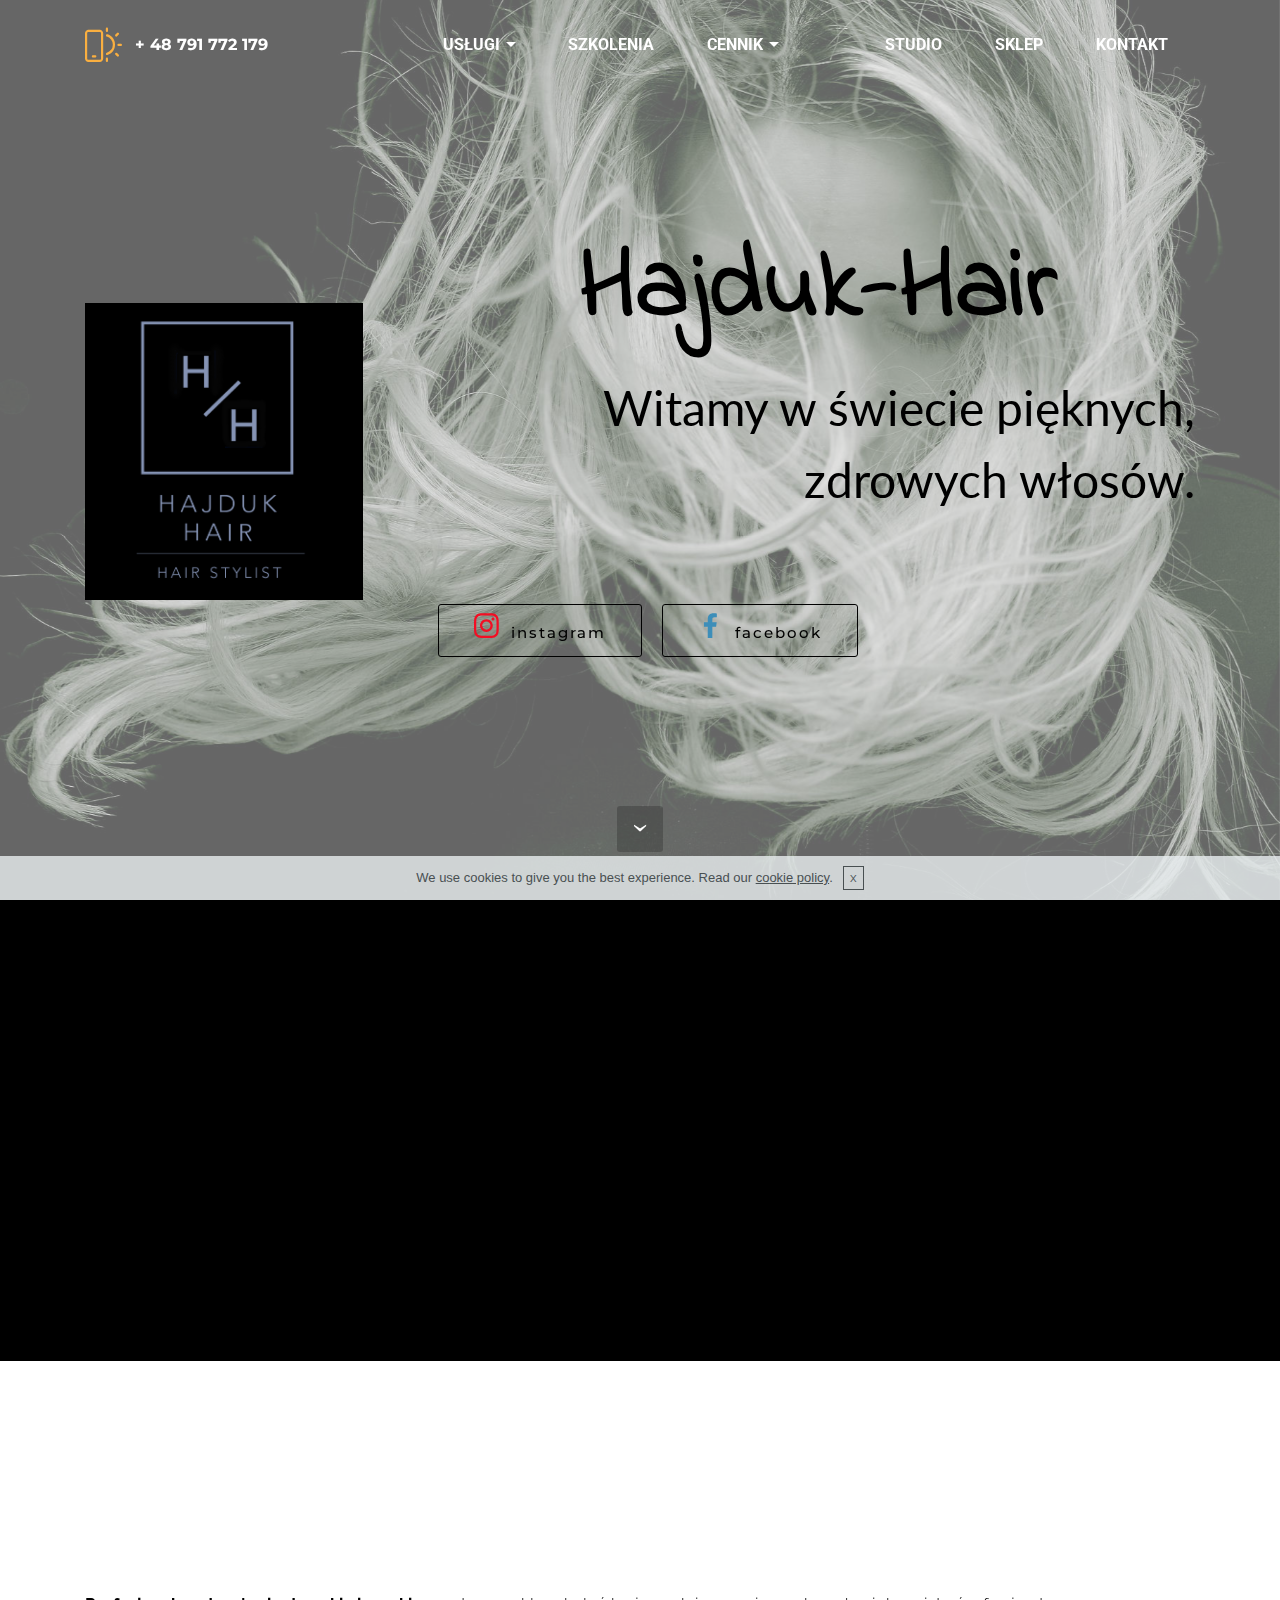
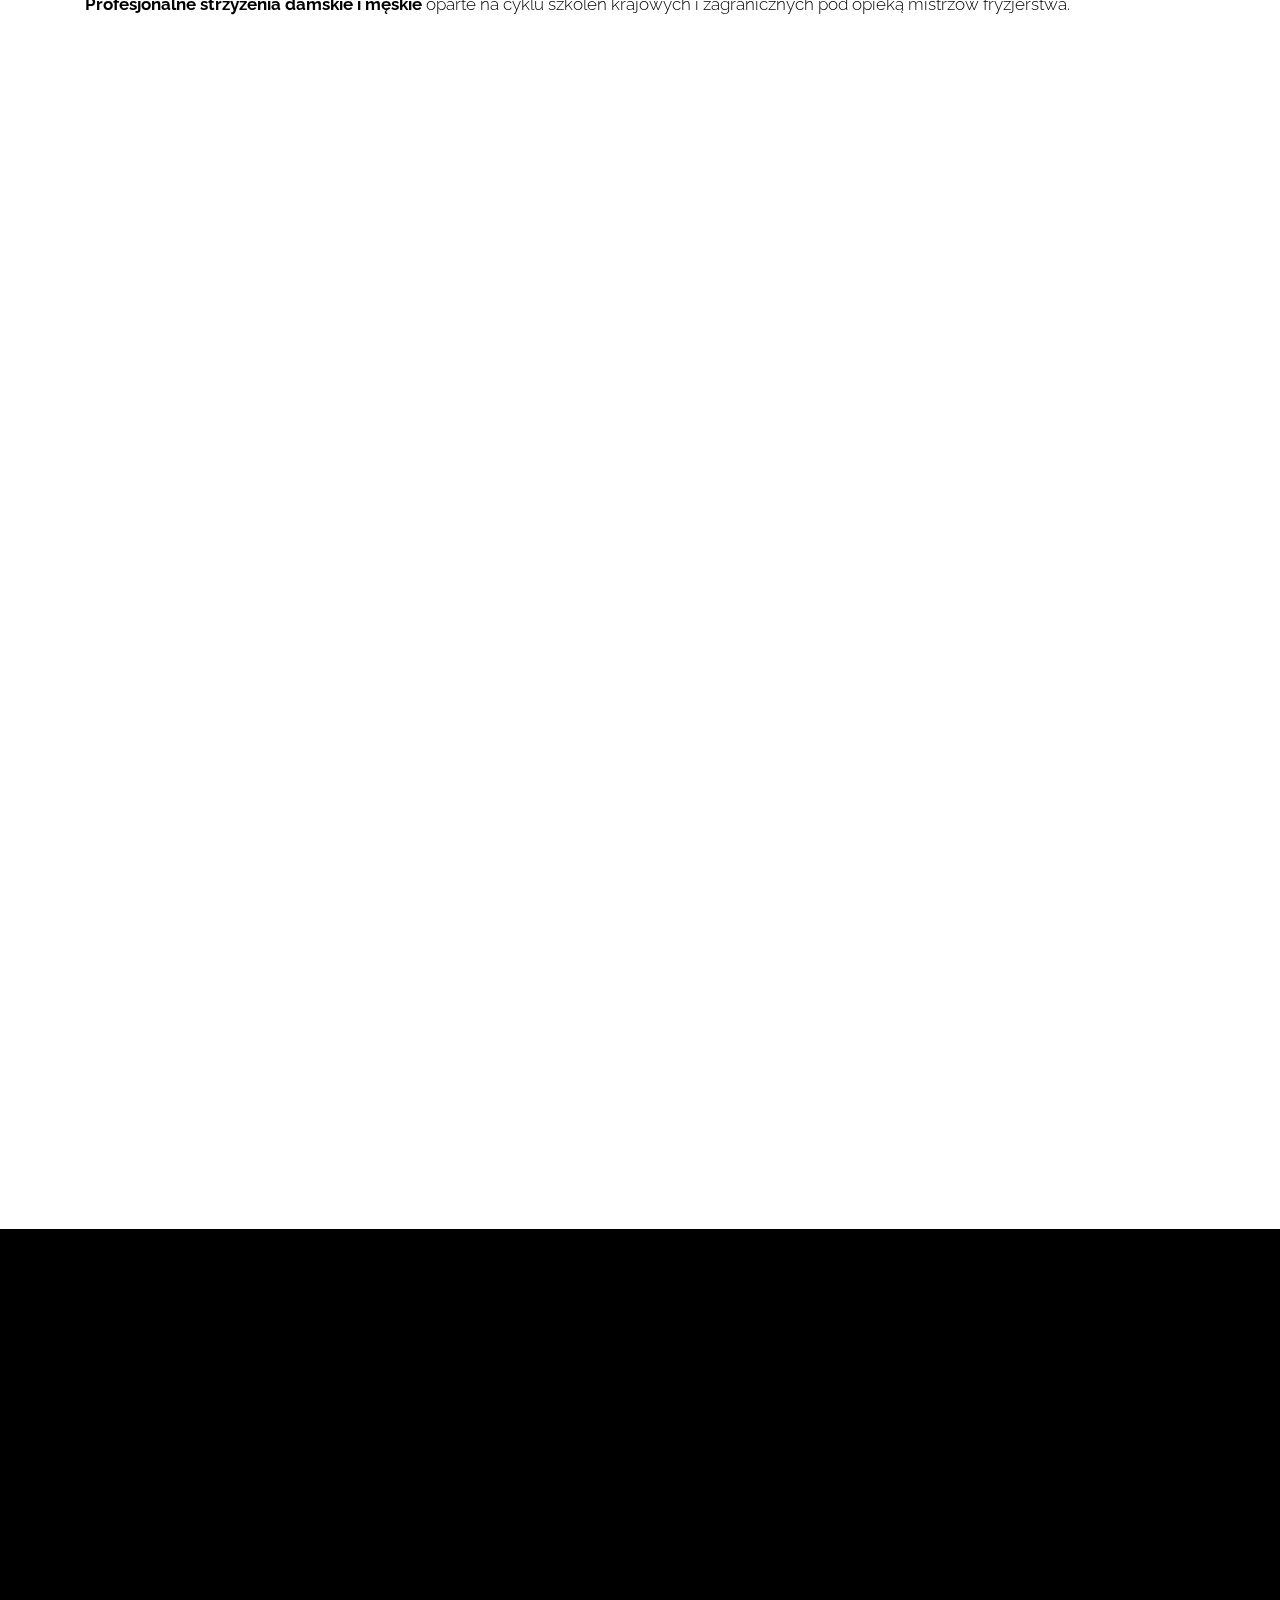
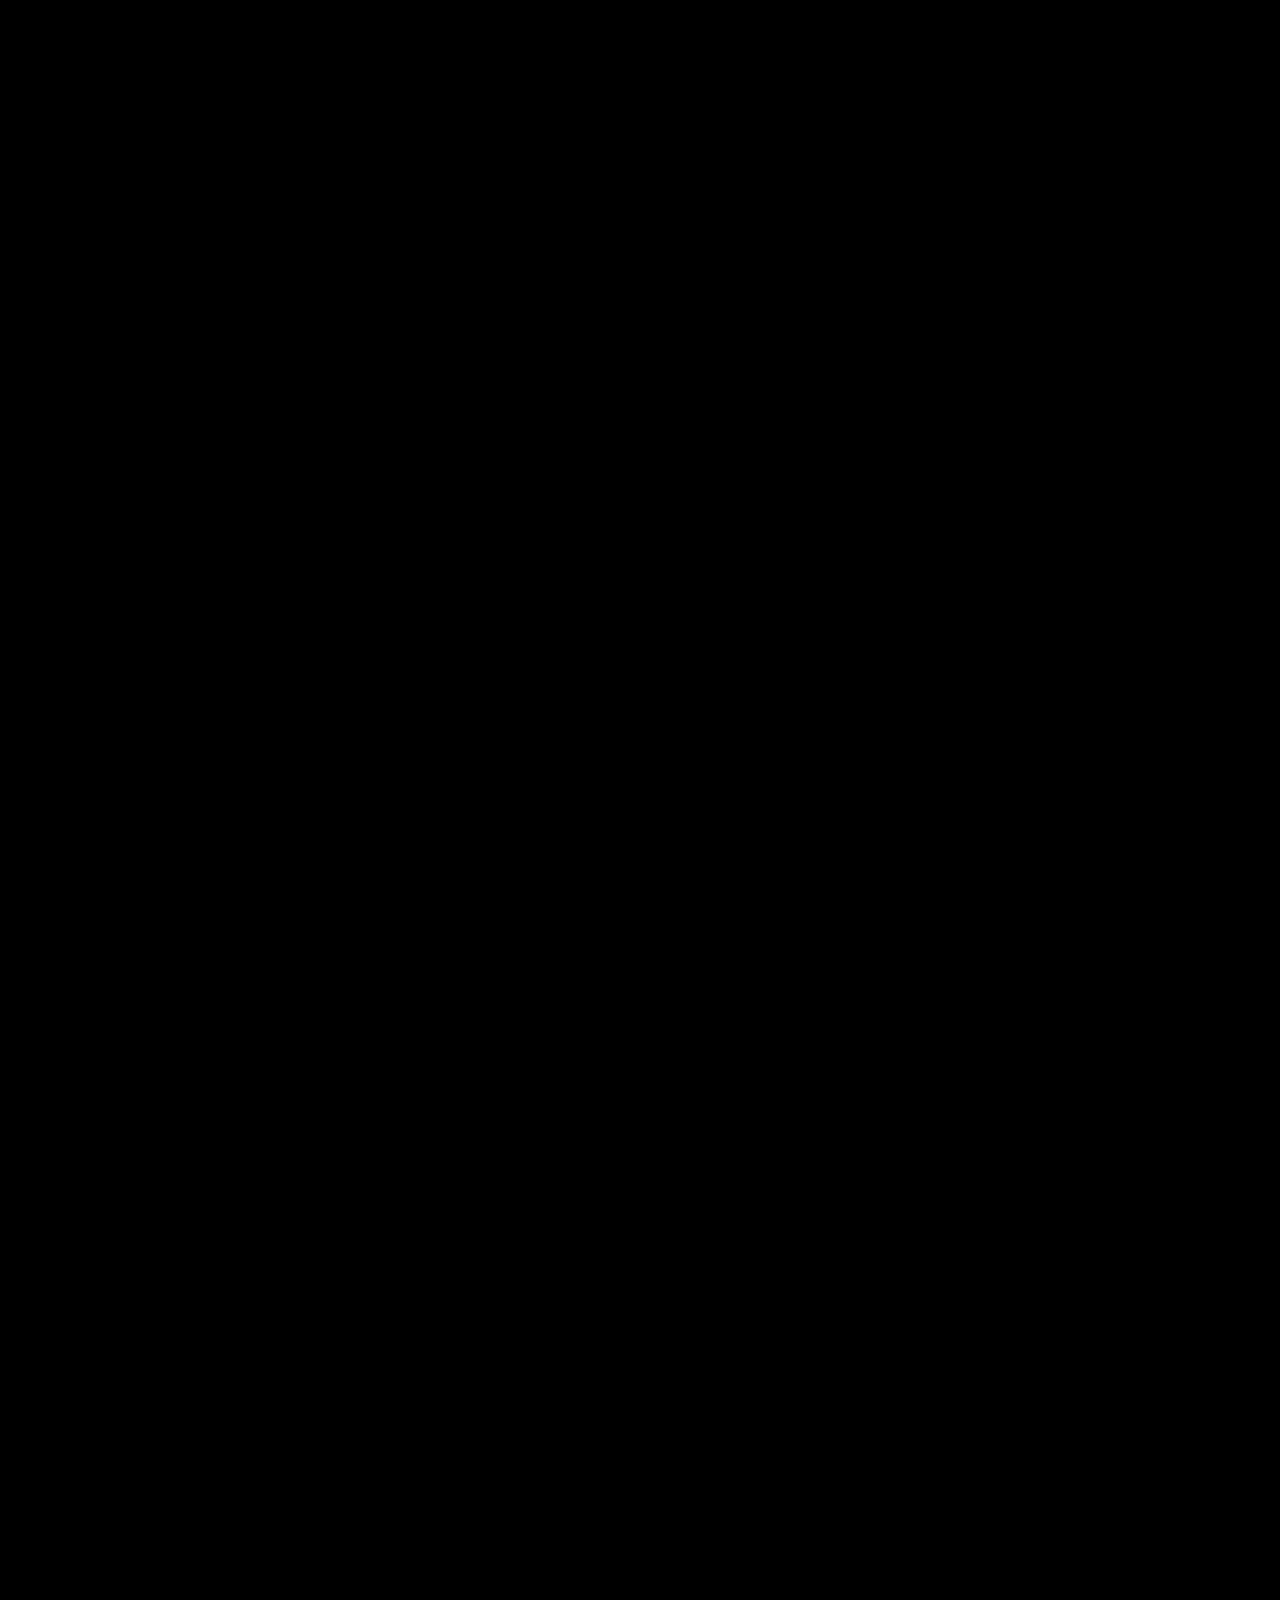
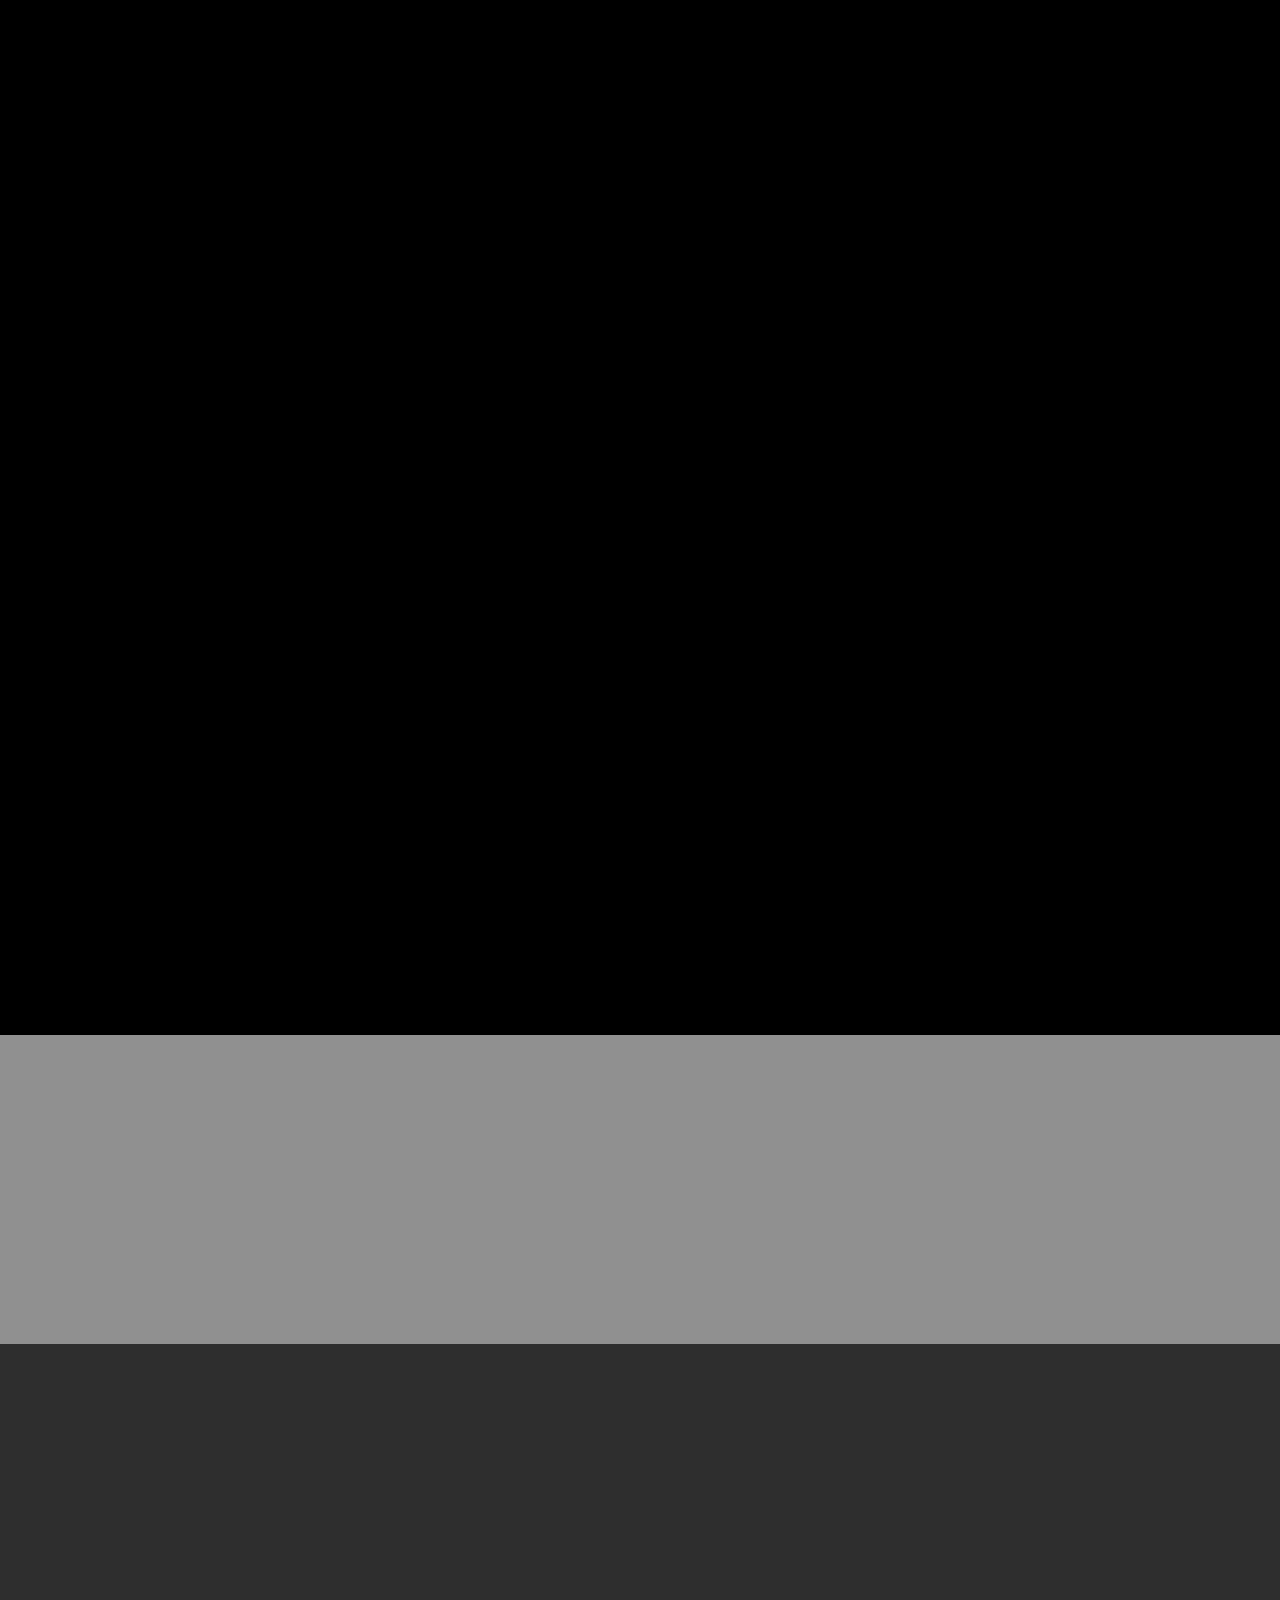
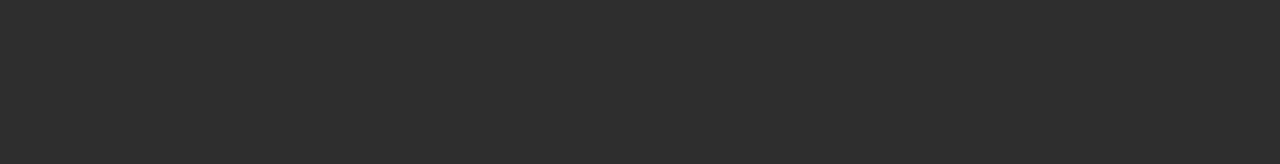
<file: index.html>
<!DOCTYPE html>
<html  >
<head>
  <!-- Site made with Mobirise Website Builder v4.10.15, https://mobirise.com -->
  <meta charset="UTF-8">
  <meta http-equiv="X-UA-Compatible" content="IE=edge">
  <meta name="generator" content="Mobirise v4.10.15, mobirise.com">
  <meta name="viewport" content="width=device-width, initial-scale=1, minimum-scale=1">
  <link rel="shortcut icon" href="assets/images/gosia-favicon-2-128x128-1.png" type="image/x-icon">
  <meta name="description" content="salon fryzjesrski,fryzjer kielce,  małgorzata hajduk, malgorzata hajduk, paulina hajduk, trychofryzjer, trycholog, kielce, keratyna, keratynowe prostowanie, przedłużanie włosów, zagęszczanie, pielęgnacja, studio, koloryzacja, strzyżenie, zdrowe włosy, uroda">
  
  <title>Home</title>
  <link rel="stylesheet" href="assets/web/assets/mobirise-icons-bold/mobirise-icons-bold.css">
  <link rel="stylesheet" href="https://fonts.googleapis.com/css?family=Montserrat:400,700">
  <link rel="stylesheet" href="https://fonts.googleapis.com/css?family=Raleway:100,100i,200,200i,300,300i,400,400i,500,500i,600,600i,700,700i,800,800i,900,900i">
  <link rel="stylesheet" href="https://fonts.googleapis.com/css?family=Lora:400,700,400italic,700italic&subset=latin">
  <link rel="stylesheet" href="assets/tether/tether.min.css">
  <link rel="stylesheet" href="assets/bootstrap/css/bootstrap.min.css">
  <link rel="stylesheet" href="assets/gdpr-plugin/gdpr-styles.css">
  <link rel="stylesheet" href="assets/dropdown/css/style.css">
  <link rel="stylesheet" href="assets/socicon/css/styles.css">
  <link rel="stylesheet" href="assets/animate.css/animate.min.css">
  <link rel="stylesheet" href="assets/theme/css/style.css">
  <link rel="preload" as="style" href="assets/mobirise/css/mbr-additional.css"><link rel="stylesheet" href="assets/mobirise/css/mbr-additional.css" type="text/css">
  
  
  
</head>
<body>

<!-- Google Analytics -->
<!-- Global site tag (gtag.js) - Google Analytics -->
<script async src="https://www.googletagmanager.com/gtag/js?id=UA-149327719-1"></script>
<script>
  window.dataLayer = window.dataLayer || [];
  function gtag(){dataLayer.push(arguments);}
  gtag('js', new Date());

  gtag('config', 'UA-149327719-1');
</script>
<!-- /Google Analytics -->


  <section id="ext_menu-3" data-rv-view="0">

    <nav class="navbar navbar-dropdown transparent navbar-fixed-top bg-color">
        <div class="container">

            <div class="mbr-table">
                <div class="mbr-table-cell">

                    <div class="navbar-brand">
                        <a href="https://mobirise.com" class="mbrib-mobirise mbr-iconfont mbr-iconfont-menu navbar-logo" style="color: rgb(250, 175, 64);"></a>
                        <a class="navbar-caption" href="tel:+48730104744">+ 48 791 772 179</a>
                    </div>

                </div>
                <div class="mbr-table-cell">

                    <button class="navbar-toggler pull-xs-right hidden-md-up" type="button" data-toggle="collapse" data-target="#exCollapsingNavbar">
                        <div class="hamburger-icon"></div>
                    </button>

                    <ul class="nav-dropdown collapse pull-xs-right nav navbar-nav navbar-toggleable-sm" id="exCollapsingNavbar"><li class="nav-item dropdown"><a class="nav-link link dropdown-toggle" href="https://mobirise.com/" aria-expanded="false" data-toggle="dropdown-submenu">USŁUGI</a><div class="dropdown-menu"><a class="dropdown-item" href="index.html#testimonials4-d" aria-expanded="false">Analiza skóry głowy i włosów</a><a class="dropdown-item" href="index.html#content1-h" aria-expanded="false" target="_blank">Strzyżenie</a><a class="dropdown-item" href="index.html#content1-j" aria-expanded="false">Koloryzacja</a><a class="dropdown-item" href="index.html#content1-k" aria-expanded="false">Stylizacja</a><a class="dropdown-item" href="index.html#content1-l" aria-expanded="false">Pielęgnacja</a><a class="dropdown-item" href="index.html#content1-m" aria-expanded="false">Zabieg keratynowy</a><a class="dropdown-item" href="index.html#content1-o" aria-expanded="false">Przedłużanie / zagęszczanie</a></div></li><li class="nav-item"><a class="nav-link link" href="page5.html">SZKOLENIA</a></li><li class="nav-item dropdown"><a class="nav-link link dropdown-toggle" href="index.html#testimonials2-s" data-toggle="dropdown-submenu" aria-expanded="false">CENNIK</a><div class="dropdown-menu"><a class="dropdown-item" href="index.html#testimonials2-s">New Item</a><a class="dropdown-item" href="index.html#testimonials2-s" aria-expanded="false">New Item</a><a class="dropdown-item" href="index.html#testimonials2-s" aria-expanded="false">New Item</a></div></li><li class="nav-item"><a class="nav-link link" href="https://www.instagram.com/malgorzatahajduk_fashionhair/?hl=pl" target="_blank"></a></li><li class="nav-item"><a class="nav-link link" href="https://www.instagram.com/p/B3UUP5QlR-5/" target="_blank">STUDIO</a></li><li class="nav-item"><a class="nav-link link" href="sklep.html">SKLEP</a></li><li class="nav-item"><a class="nav-link link" href="index.html#contacts2-f">KONTAKT</a></li></ul>
                    <button hidden="" class="navbar-toggler navbar-close" type="button" data-toggle="collapse" data-target="#exCollapsingNavbar">
                        <div class="close-icon"></div>
                    </button>

                </div>
            </div>

        </div>
    </nav>

</section>

<section class="engine"><a href="https://mobirise.info/g">build a site for free</a></section><section class="mbr-section mbr-section-hero mbr-section-full header2 mbr-parallax-background mbr-after-navbar" id="header6-5" data-rv-view="2" style="background-image: url(assets/images/mbr-2-1920x1280.jpg);">

    <div class="mbr-overlay" style="opacity: 0.5; background-color: rgb(204, 204, 204);">
    </div>

    <div class="mbr-table mbr-table-full">
        <div class="mbr-table-cell">

            <div class="container">
                <div class="mbr-section row">
                    <div class="mbr-table-md-up">
                        
                        <div class="mbr-table-cell mbr-right-padding-md-up mbr-valign-top col-md-7 image-size" style="width: 31%;">
                            <div class="mbr-figure"><img src="assets/images/imaggosia-hh-czarny-579x616.png"></div>
                        </div>
                        <div class="mbr-table-cell col-md-5 text-xs-center text-md-left content-size">

                            <h3 class="mbr-section-title display-2">Hajduk-Hair<br></h3>

                            <div class="mbr-section-text">
                                <p>Witamy w świecie pięknych, zdrowych włosów.<br><br></p>
                            </div>

                            <div class="mbr-section-btn"><a class="btn btn-lg btn-primary-outline btn-primary" href="https://www.instagram.com/hajduk_hair/" target="_blank"><span class="socicon socicon-instagram mbr-iconfont mbr-iconfont-btn" style="color: rgb(244, 13, 35);"></span>instagram</a> <a class="btn btn-lg btn-primary-outline btn-primary" href="https://www.facebook.com/profile.php?id=100001827522641" target="_blank"><span class="socicon socicon-facebook mbr-iconfont mbr-iconfont-btn" style="color: rgb(61, 142, 185);"></span>facebook</a></div>

                        </div>

                        
                        

                    </div>
                </div>
            </div>

        </div>
    </div>

    <div class="mbr-arrow mbr-arrow-floating hidden-sm-down" aria-hidden="true"><a href="#testimonials4-d"><i class="mbr-arrow-icon"></i></a></div>

</section>

<section class="mbr-section" id="testimonials4-d" data-rv-view="5" style="background-color: rgb(0, 0, 0); padding-top: 120px; padding-bottom: 120px;">

    

        <div class="mbr-section mbr-section__container mbr-section__container--middle">
            <div class="container">
                <div class="row">
                    <div class="col-xs-12 text-xs-center">
                        
                        
                    </div>
                </div>
            </div>
        </div>


    <div class="mbr-section mbr-section-nopadding">
        <div class="container">
            <div class="row">

                <div class="col-xs-12">

                    <div class="mbr-testimonial card">
                        <div class="card-block">Nasze usługi</div>
                        <div class="mbr-author card-footer">
                            
                            
                            
                        </div>
                    </div>

                </div>

            </div>

        </div>
    </div>
</section>

<section class="mbr-section article mbr-section__container" id="content1-h" data-rv-view="11" style="background-color: rgb(255, 255, 255); padding-top: 60px; padding-bottom: 60px;">

    <div class="container">
        <div class="row">
            <div class="col-xs-12 lead"><p><strong>Badanie trychologiczne</strong> <strong>-</strong> diagnoza skóry głowy i włosów za pomocą mikrokamery, wykonanie trichoskopii.</p><p>Leczenie wypadania włosów, wszystkich rodzajów łysienia, łuszczycy, łojtoku, przetłuszczania włosów, zapelenia skóry głowy.</p></div>
        </div>
    </div>

</section>

<section class="mbr-section article mbr-section__container" id="content1-j" data-rv-view="13" style="background-color: rgb(255, 255, 255); padding-top: 60px; padding-bottom: 60px;">

    <div class="container">
        <div class="row">
            <div class="col-xs-12 lead"><strong>Profesjonalne strzyżenia damskie i męskie</strong> oparte na cyklu szkoleń krajowych i zagranicznych pod opieką mistrzów fryzjerstwa.</div>
        </div>
    </div>

</section>

<section class="mbr-section article mbr-section__container" id="content1-k" data-rv-view="15" style="background-color: rgb(255, 255, 255); padding-top: 60px; padding-bottom: 60px;">

    <div class="container">
        <div class="row">
            <div class="col-xs-12 lead"><p><strong>Wykonujemy koloryzację permanentną, demi-permanentną, semi-permanentną:</strong></p><p>- koloryzacja globalna&nbsp;</p><p>- koloryzacja wielotonowa</p><p>- baleyage</p><p>- flamboyage</p><p>- sombre</p><p>- sunkiss</p><p>- tonowanie</p><p>- modyfikacja koloru</p><p>- prekoloryzacja</p></div>
        </div>
    </div>

</section>

<section class="mbr-section article mbr-section__container" id="content1-l" data-rv-view="17" style="background-color: rgb(255, 255, 255); padding-top: 60px; padding-bottom: 20px;">

    <div class="container">
        <div class="row">
            <div class="col-xs-12 lead"><p><strong>Stylizacja - projektowanie fryzur</strong>&nbsp;</p><p>- modelowanie</p><p>- prostowanie&nbsp;</p><p>- klasyczna</p><p>- sportowa</p><p>- awangardowa</p><p>- stylizacje wieczorowe</p></div>
        </div>
    </div>

</section>

<section class="mbr-section article mbr-section__container" id="content1-m" data-rv-view="19" style="background-color: rgb(255, 255, 255); padding-top: 60px; padding-bottom: 60px;">

    <div class="container">
        <div class="row">
            <div class="col-xs-12 lead"><p><strong>Rytuał pielęgnacyjny -</strong> w oparciu o wybrany rytuał, włosy i skóra głowy zostają poddane zabiegowi, zapewniającemu im głęboką pielęgnację, od nasady po same końce, dostosowany indywidualnie.</p></div>
        </div>
    </div>

</section>

<section class="mbr-section article mbr-section__container" id="content1-p" data-rv-view="21" style="background-color: rgb(255, 255, 255); padding-top: 60px; padding-bottom: 60px;">

    <div class="container">
        <div class="row">
            <div class="col-xs-12 lead"><p><strong>Zabieg keratynowy -</strong> zdolność odbudowywania wszystkich warstw włosa w celu zapewnienia zdrowych włosów na miarę. Keratyna zawiera wyłącznie certyfikowane składniki organiczne i aminokwasy, aby odbudować, naprawić i przywrócić naturalny blask włosów.</p></div>
        </div>
    </div>

</section>

<section class="mbr-section article mbr-section__container" id="content1-o" data-rv-view="23" style="background-color: rgb(255, 255, 255); padding-top: 60px; padding-bottom: 60px;">

    <div class="container">
        <div class="row">
            <div class="col-xs-12 lead"><p><strong>Zabieg przedłużania / zagęszczania i metodę</strong> dobieramy indywidualnie po wnikliwej konsultacji i analizie włosa. Pracujemy wyłącznie na włosach najlepszej jakości.&nbsp;</p></div>
        </div>
    </div>

</section>

<section class="mbr-section" id="testimonials2-s" data-rv-view="25" style="background-color: rgb(0, 0, 0); padding-top: 120px; padding-bottom: 120px;">

    

        <div class="mbr-section mbr-section__container mbr-section__container--middle">
            <div class="container">
                <div class="row">
                    <div class="col-xs-12 text-xs-center">
                        <h3 class="mbr-section-title display-2">CENNIK</h3>
                        
                    </div>
                </div>
            </div>
        </div>


    <div class="mbr-section mbr-section-nopadding">
        <div class="container">
            <div class="row">

                <div class="col-xs-12">

                    <div class="mbr-testimonial card">
                        <div class="card-block">Cena usług jest uzależniona od nakładu wykonanej pracy oraz ilości zużycia produktów.</div>
                        <div class="mbr-author card-footer">
                            
                            
                            
                        </div>
                    </div><div class="mbr-testimonial card">
                        <div class="card-block">Badanie trychologiczne / analiza skóry głowy i włosów &nbsp; 50 - 100 zł</div>
                        <div class="mbr-author card-footer">
                            
                            
                            
                        </div>
                    </div><div class="mbr-testimonial card">
                        <div class="card-block"><p>Strzyżenie damskie (w tym mycie głowy oraz stylizacja) &nbsp; 120 - 180 zł&nbsp;</p></div>
                        <div class="mbr-author card-footer">
                            
                            
                            
                        </div>
                    </div><div class="mbr-testimonial card">
                        <div class="card-block"><p>Strzyżenie męskie ( w tym mycie oraz stylizacja ) &nbsp; 70 - 110 zł</p><p>Trymowanie wąsów i brody &nbsp; 50 zł</p><p>Cover (tuszowanie siwych włosów) &nbsp; 100 zł</p></div>
                        <div class="mbr-author card-footer">
                            
                            
                            
                        </div>
                    </div><div class="mbr-testimonial card">
                        <div class="card-block"><p>Koloryzacja ( w tym mycie, stylizacja )</p><p>strzyżenie przy zabiegu koloryzacji &nbsp;50 % ceny strzyżenia</p><p>globalna &nbsp; 250 -300 zł</p><p>wielotonowa &nbsp; 300 - 450 zł</p><p>refleksy po koronie &nbsp; 230 - 280 zł</p><p>dekoloryzacja globalna odrost &nbsp; 250 - 350 zł</p><p>balayage &nbsp; 280 - 400 zł</p><p>tonowanie ( po zabiegu rozjaśniania ) &nbsp; + 150 zł</p><p>modyfikacja koloru - cena ustalana indywidualnie&nbsp;</p><p>prekoloryzacja &nbsp; 50 - 150 zł</p><p>cover - dla mężczyzn ( cena nie dotyczy strzyżenia ) &nbsp; 100 zł</p></div>
                        <div class="mbr-author card-footer">
                            
                            
                            
                        </div>
                    </div><div class="mbr-testimonial card">
                        <div class="card-block"><p>Stylizacja :</p><p>modelowanie &nbsp; 80 -130 zł</p><p>prostowanie &nbsp; 100 - 150 zł</p><p>wieczorowa &nbsp; 200 - 300 zł</p><p>ślubna &nbsp; 300 - 400 zł</p></div>
                        <div class="mbr-author card-footer">
                            
                            
                            
                        </div>
                    </div><div class="mbr-testimonial card">
                        <div class="card-block"><p>Rytuał pielęgnacyjny &nbsp; 130 -180 zł</p><p>Nawilżanie &nbsp; 80 - 150 zł</p></div>
                        <div class="mbr-author card-footer">
                            
                            
                            
                        </div>
                    </div><div class="mbr-testimonial card">
                        <div class="card-block"><p>Zabieg keratynowy &nbsp; 350 - 700 zł</p></div>
                        <div class="mbr-author card-footer">
                            
                            
                            
                        </div>
                    </div><div class="mbr-testimonial card">
                        <div class="card-block"><p>Przedłużanie / zagęszczanie :</p><p>1 gram włosów z założeniem &nbsp; 18 - 35 zł</p><p>korekta ( podciąganie pasemka ) &nbsp; 13 zł</p><p>konsutacja &nbsp; 100 zł</p><p>zdjęcie włosów &nbsp; 120 zł / godzina</p><p>włosy dziewicze &nbsp; wycena indywidualna</p><p>metoda kanapkowa - cena uzależniona od ilości kanapek</p><p>1 kanapka z założeniem &nbsp; 80 - 100 zł</p><p>korekta ( podciągnięcie taśmy ) &nbsp; 10 zł &nbsp;/ &nbsp;kanapka &nbsp; 20 zł</p><p>zdjęcie kanapek &nbsp; 120 zł</p></div>
                        <div class="mbr-author card-footer">
                            
                            
                            
                        </div>
                    </div>

                </div>

            </div>

        </div>
    </div>
</section>

<section class="mbr-section mbr-section-md-padding mbr-parallax-background" id="social-buttons2-e" data-rv-view="47" style="background-image: url(assets/images/mbr-2-1920x1280.jpg); padding-top: 90px; padding-bottom: 90px;">
    <div class="mbr-overlay" style="opacity: 0.5; background-color: rgb(34, 34, 34);">
    </div>
    <div class="container">
        <div class="row">
            <div class="col-md-8 col-md-offset-2 text-xs-center">
                <h3 class="mbr-section-title display-2">FOLLOW US</h3>
                <div> <a class="btn btn-social" title="Facebook" target="_blank" href="https://www.facebook.com/profile.php?id=100001827522641"><span class="socicon socicon-facebook mbr-iconfont mbr-iconfont-btn" style="color: rgb(61, 142, 185);"></span></a> <a class="btn btn-social" title="Google+" target="_blank" href="https://plus.google.com/u/0/+Mobirise/posts"></a> <a class="btn btn-social" title="YouTube" target="_blank" href="page3.html#social-buttons2-13"></a> <a class="btn btn-social" title="Instagram" target="_blank" href="https://www.instagram.com/hajduk_hair/"><span class="socicon socicon-instagram mbr-iconfont mbr-iconfont-btn" style="color: rgb(244, 13, 35);"></span></a>      </div>
            </div>
        </div>
    </div>
</section>

<section class="mbr-section mbr-section-md-padding mbr-footer footer2" id="contacts2-f" data-rv-view="49" style="background-color: rgb(46, 46, 46); padding-top: 30px; padding-bottom: 90px;">
    
    <div class="container">
        <div class="row">
            <div class="mbr-footer-content col-xs-12 col-md-3">
                <p><strong>Adres</strong><br>Ul. Stanisława Wyspiaskiego 1G/ Lu 1<br>25-409 Kielce<br><br><br><font color="#7c7c7c" face="Montserrat, sans-serif"><span style="font-size: 16px; letter-spacing: -1px;"><strong>Kontakt</strong></span></font><br>
<a href="mailto:hajdukhair@gmail.com" class="text-info">Email: hajdukhair@gmail.com</a><br>Tel, : <a href="tel:*48730104744" class="text-info">+48&nbsp;</a>791 772 179<br><br></p>
            </div>
            <div class="mbr-footer-content col-xs-12 col-md-3"><p>Polska</p><p><br></p><p>Salon, fryzjer, studio, przedłużanie włosów, strzyżenie, hajdukhair, hajduk,</p><p>uroda, trychologia, trycholog, keratyna.<span style="font-size: 0.875rem;">&nbsp;</span></p></div>
            <div class="col-xs-12 col-md-6">
                <div class="mbr-map"><iframe frameborder="0" style="border:0" src="https://www.google.com/maps/embed?pb=!1m18!1m12!1m3!1d1258.4931499159638!2d20.6436704024459!3d50.88696392164626!2m3!1f0!2f0!3f0!3m2!1i1024!2i768!4f13.1!3m3!1m2!1s0x471827b82432ed77%3A0x966809c57d993329!2sStanis%C5%82awa%20Wyspia%C5%84skiego%201G%2C%2025-409%20Kielce!5e0!3m2!1spl!2spl!4v1619643841935!5m2!1spl!2spl" allowfullscreen=""></iframe></div>
            </div>
        </div>
    </div>
</section>


  <script src="assets/web/assets/jquery/jquery.min.js"></script>
  <script src="assets/tether/tether.min.js"></script>
  <script src="assets/bootstrap/js/bootstrap.min.js"></script>
  <script src="assets/smooth-scroll/smooth-scroll.js"></script>
  <script src="assets/cookies-alert-plugin/cookies-alert-core.js"></script>
  <script src="assets/cookies-alert-plugin/cookies-alert-script.js"></script>
  <script src="assets/dropdown/js/script.min.js"></script>
  <script src="assets/viewport-checker/jquery.viewportchecker.js"></script>
  <script src="assets/jarallax/jarallax.js"></script>
  <script src="assets/touch-swipe/jquery.touch-swipe.min.js"></script>
  <script src="assets/theme/js/script.js"></script>
  
  
  <input name="animation" type="hidden">
  <input name="cookieData" type="hidden" data-cookie-text="We use cookies to give you the best experience. Read our <a href='privacy.html'>cookie policy</a>.">
  </body>
</html>
</file>
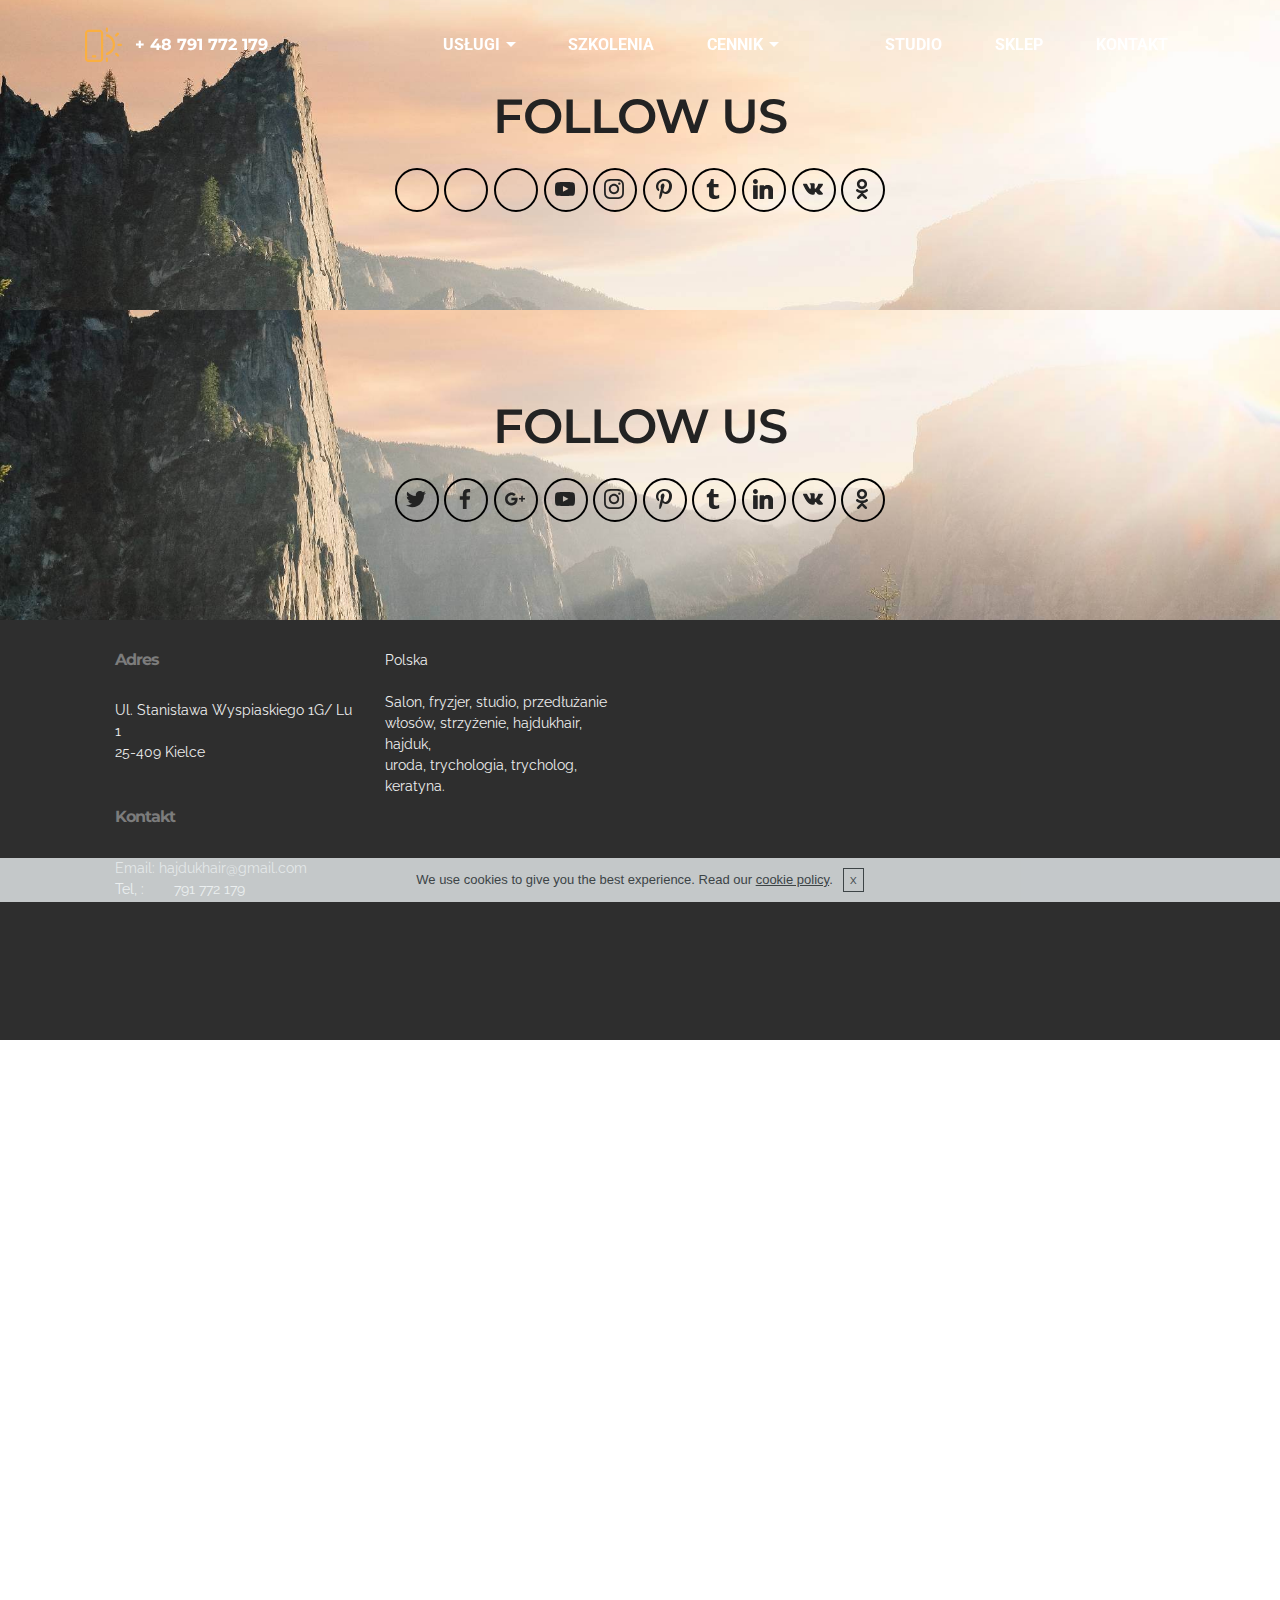
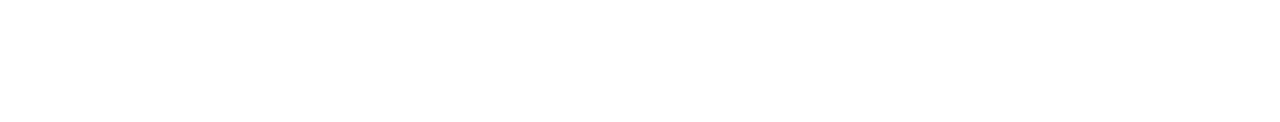
<file: page3.html>
<!DOCTYPE html>
<html  >
<head>
  <!-- Site made with Mobirise Website Builder v4.10.15, https://mobirise.com -->
  <meta charset="UTF-8">
  <meta http-equiv="X-UA-Compatible" content="IE=edge">
  <meta name="generator" content="Mobirise v4.10.15, mobirise.com">
  <meta name="viewport" content="width=device-width, initial-scale=1, minimum-scale=1">
  <link rel="shortcut icon" href="assets/images/gosia-favicon-2-128x128-1.png" type="image/x-icon">
  <meta name="description" content="salon fryzjesrski,fryzjer kielce,  małgorzata hajduk, malgorzata hajduk, paulina hajduk, trychofryzjer, trycholog, kielce, keratyna, keratynowe prostowanie, przedłużanie włosów, zagęszczanie, pielęgnacja, studio, koloryzacja, strzyżenie, zdrowe włosy, uroda">
  
  <title>galeria zdjęcia</title>
  <link rel="stylesheet" href="assets/web/assets/mobirise-icons-bold/mobirise-icons-bold.css">
  <link rel="stylesheet" href="https://fonts.googleapis.com/css?family=Montserrat:400,700">
  <link rel="stylesheet" href="https://fonts.googleapis.com/css?family=Raleway:100,100i,200,200i,300,300i,400,400i,500,500i,600,600i,700,700i,800,800i,900,900i">
  <link rel="stylesheet" href="https://fonts.googleapis.com/css?family=Lora:400,700,400italic,700italic&subset=latin">
  <link rel="stylesheet" href="assets/tether/tether.min.css">
  <link rel="stylesheet" href="assets/bootstrap/css/bootstrap.min.css">
  <link rel="stylesheet" href="assets/gdpr-plugin/gdpr-styles.css">
  <link rel="stylesheet" href="assets/dropdown/css/style.css">
  <link rel="stylesheet" href="assets/animate.css/animate.min.css">
  <link rel="stylesheet" href="assets/socicon/css/styles.css">
  <link rel="stylesheet" href="assets/theme/css/style.css">
  <link rel="preload" as="style" href="assets/mobirise/css/mbr-additional.css"><link rel="stylesheet" href="assets/mobirise/css/mbr-additional.css" type="text/css">
  
  
  
</head>
<body>

<!-- Google Analytics -->
<!-- Global site tag (gtag.js) - Google Analytics -->
<script async src="https://www.googletagmanager.com/gtag/js?id=UA-149327719-1"></script>
<script>
  window.dataLayer = window.dataLayer || [];
  function gtag(){dataLayer.push(arguments);}
  gtag('js', new Date());

  gtag('config', 'UA-149327719-1');
</script>
<!-- /Google Analytics -->


  <section id="ext_menu-z" data-rv-view="69">

    <nav class="navbar navbar-dropdown transparent navbar-fixed-top bg-color">
        <div class="container">

            <div class="mbr-table">
                <div class="mbr-table-cell">

                    <div class="navbar-brand">
                        <a href="https://mobirise.com" class="mbrib-mobirise mbr-iconfont mbr-iconfont-menu navbar-logo" style="color: rgb(250, 175, 64);"></a>
                        <a class="navbar-caption" href="tel:+48730104744">+ 48 791 772 179</a>
                    </div>

                </div>
                <div class="mbr-table-cell">

                    <button class="navbar-toggler pull-xs-right hidden-md-up" type="button" data-toggle="collapse" data-target="#exCollapsingNavbar">
                        <div class="hamburger-icon"></div>
                    </button>

                    <ul class="nav-dropdown collapse pull-xs-right nav navbar-nav navbar-toggleable-sm" id="exCollapsingNavbar"><li class="nav-item dropdown"><a class="nav-link link dropdown-toggle" href="https://mobirise.com/" aria-expanded="false" data-toggle="dropdown-submenu">USŁUGI</a><div class="dropdown-menu"><a class="dropdown-item" href="index.html#testimonials4-d" aria-expanded="false">Analiza skóry głowy i włosów</a><a class="dropdown-item" href="index.html#content1-h" aria-expanded="false" target="_blank">Strzyżenie</a><a class="dropdown-item" href="index.html#content1-j" aria-expanded="false">Koloryzacja</a><a class="dropdown-item" href="index.html#content1-k" aria-expanded="false">Stylizacja</a><a class="dropdown-item" href="index.html#content1-l" aria-expanded="false">Pielęgnacja</a><a class="dropdown-item" href="index.html#content1-m" aria-expanded="false">Zabieg keratynowy</a><a class="dropdown-item" href="index.html#content1-o" aria-expanded="false">Przedłużanie / zagęszczanie</a></div></li><li class="nav-item"><a class="nav-link link" href="page5.html">SZKOLENIA</a></li><li class="nav-item dropdown"><a class="nav-link link dropdown-toggle" href="index.html#testimonials2-s" data-toggle="dropdown-submenu" aria-expanded="false">CENNIK</a><div class="dropdown-menu"><a class="dropdown-item" href="index.html#testimonials2-s">New Item</a><a class="dropdown-item" href="index.html#testimonials2-s" aria-expanded="false">New Item</a><a class="dropdown-item" href="index.html#testimonials2-s" aria-expanded="false">New Item</a></div></li><li class="nav-item"><a class="nav-link link" href="https://www.instagram.com/malgorzatahajduk_fashionhair/?hl=pl" target="_blank"></a></li><li class="nav-item"><a class="nav-link link" href="https://www.instagram.com/p/B3UUP5QlR-5/" target="_blank">STUDIO</a></li><li class="nav-item"><a class="nav-link link" href="sklep.html">SKLEP</a></li><li class="nav-item"><a class="nav-link link" href="index.html#contacts2-f">KONTAKT</a></li></ul>
                    <button hidden="" class="navbar-toggler navbar-close" type="button" data-toggle="collapse" data-target="#exCollapsingNavbar">
                        <div class="close-icon"></div>
                    </button>

                </div>
            </div>

        </div>
    </nav>

</section>

<section class="engine"><a href="https://mobirise.info/m">site design templates</a></section><section class="mbr-section mbr-section-md-padding mbr-parallax-background mbr-after-navbar" id="social-buttons2-13" data-rv-view="71" style="background-image: url(assets/images/landscape3.jpg); padding-top: 90px; padding-bottom: 90px;">
    
    <div class="container">
        <div class="row">
            <div class="col-md-8 col-md-offset-2 text-xs-center">
                <h3 class="mbr-section-title display-2">FOLLOW US</h3>
                <div><a class="btn btn-social" title="Twitter" target="_blank" href="https://www.instagram.com/p/BZ1lGDdgHbB/"></a> <a class="btn btn-social" title="Facebook" target="_blank" href="https://www.instagram.com/p/BU_k33cAPHm/"></a> <a class="btn btn-social" title="Google+" target="_blank" href="https://www.instagram.com/p/BPNAK1djtO6/"></a> <a class="btn btn-social" title="YouTube" target="_blank" href="https://www.instagram.com/p/B2l9ghEAi-9/"><i class="socicon socicon-youtube"></i></a> <a class="btn btn-social" title="Instagram" target="_blank" href="https://www.instagram.com/p/BQADBp8DMxN/"><i class="socicon socicon-instagram"></i></a> <a class="btn btn-social" title="Pinterest" target="_blank" href="https://www.instagram.com/p/BMZG6xEjXot/"><i class="socicon socicon-pinterest"></i></a> <a class="btn btn-social" title="Tumblr" target="_blank" href="https://www.instagram.com/p/BKFbS-5BipZ/"><i class="socicon socicon-tumblr"></i></a> <a class="btn btn-social" title="LinkedIn" target="_blank" href="https://www.instagram.com/p/BEgrZxls01I/"><i class="socicon socicon-linkedin"></i></a> <a class="btn btn-social" title="VKontakte" target="_blank" href="#"><i class="socicon socicon-vkontakte"></i></a> <a class="btn btn-social" title="Odnoklassniki" target="_blank" href="https://www.instagram.com/p/BB_WGBrs01R/"><i class="socicon socicon-odnoklassniki"></i></a> </div>
            </div>
        </div>
    </div>
</section>

<section class="mbr-section mbr-section-md-padding mbr-parallax-background" id="social-buttons2-16" data-rv-view="73" style="background-image: url(assets/images/landscape3.jpg); padding-top: 90px; padding-bottom: 90px;">
    
    <div class="container">
        <div class="row">
            <div class="col-md-8 col-md-offset-2 text-xs-center">
                <h3 class="mbr-section-title display-2">FOLLOW US</h3>
                <div><a class="btn btn-social" title="Twitter" target="_blank" href="https://www.instagram.com/p/B2rBtOjg5ki/"><i class="socicon socicon-twitter"></i></a> <a class="btn btn-social" title="Facebook" target="_blank" href="https://www.instagram.com/p/B2rBtOjg5ki/"><i class="socicon socicon-facebook"></i></a> <a class="btn btn-social" title="Google+" target="_blank" href="https://www.google.com/search?q=ma%C5%82gorzata+hajduk+kielce&oq=ma%C5%82gorzata+hajduk+kielce&aqs=chrome..69i57j0j69i61.12689j0j7&sourceid=chrome&ie=UTF-8"><i class="socicon socicon-googleplus"></i></a> <a class="btn btn-social" title="YouTube" target="_blank" href="https://www.youtube.com/channel/UCt_tncVAetpK5JeM8L-8jyw"><i class="socicon socicon-youtube"></i></a> <a class="btn btn-social" title="Instagram" target="_blank" href="https://www.instagram.com/p/BooO55DlCHL/"><i class="socicon socicon-instagram"></i></a> <a class="btn btn-social" title="Pinterest" target="_blank" href="https://www.instagram.com/p/BxzGaZZFPsw/"><i class="socicon socicon-pinterest"></i></a> <a class="btn btn-social" title="Tumblr" target="_blank" href="https://www.instagram.com/p/Bw6rIuxFDdI/"><i class="socicon socicon-tumblr"></i></a> <a class="btn btn-social" title="LinkedIn" target="_blank" href="https://www.instagram.com/p/Bw4cKkVlnXB/"><i class="socicon socicon-linkedin"></i></a> <a class="btn btn-social" title="VKontakte" target="_blank" href="https://www.instagram.com/p/BaUMsqkgPBJ/"><i class="socicon socicon-vkontakte"></i></a> <a class="btn btn-social" title="Odnoklassniki" target="_blank" href="https://www.instagram.com/p/BMwSOq0jFWi/"><i class="socicon socicon-odnoklassniki"></i></a> </div>
            </div>
        </div>
    </div>
</section>

<section class="mbr-section mbr-section-md-padding mbr-footer footer2" id="contacts2-10" data-rv-view="75" style="background-color: rgb(46, 46, 46); padding-top: 30px; padding-bottom: 90px;">
    
    <div class="container">
        <div class="row">
            <div class="mbr-footer-content col-xs-12 col-md-3">
                <p><strong>Adres</strong><br>Ul. Stanisława Wyspiaskiego 1G/ Lu 1<br>25-409 Kielce<br><br><br><font color="#7c7c7c" face="Montserrat, sans-serif"><span style="font-size: 16px; letter-spacing: -1px;"><strong>Kontakt</strong></span></font><br>
<a href="mailto:hajdukhair@gmail.com" class="text-info">Email: hajdukhair@gmail.com</a><br>Tel, : <a href="tel:*48730104744" class="text-info">+48&nbsp;</a>791 772 179<br><br></p>
            </div>
            <div class="mbr-footer-content col-xs-12 col-md-3"><p>Polska</p><p><br></p><p>Salon, fryzjer, studio, przedłużanie włosów, strzyżenie, hajdukhair, hajduk,</p><p>uroda, trychologia, trycholog, keratyna.<span style="font-size: 0.875rem;">&nbsp;</span></p></div>
            <div class="col-xs-12 col-md-6">
                <div class="mbr-map"><iframe frameborder="0" style="border:0" src="https://www.google.com/maps/embed?pb=!1m18!1m12!1m3!1d1258.4931499159638!2d20.6436704024459!3d50.88696392164626!2m3!1f0!2f0!3f0!3m2!1i1024!2i768!4f13.1!3m3!1m2!1s0x471827b82432ed77%3A0x966809c57d993329!2sStanis%C5%82awa%20Wyspia%C5%84skiego%201G%2C%2025-409%20Kielce!5e0!3m2!1spl!2spl!4v1619643841935!5m2!1spl!2spl" allowfullscreen=""></iframe></div>
            </div>
        </div>
    </div>
</section>

<section class="mbr-cards mbr-section mbr-section-nopadding" id="features3-z" data-rv-view="77" style="background-color: rgb(255, 255, 255);">

    

    <div class="mbr-cards-row row">
        <div class="mbr-cards-col col-xs-12 col-lg-3" style="padding-top: 80px; padding-bottom: 80px;">
            <div class="container">
              <div class="card cart-block">
                  <div class="card-img"><img src="assets/images/aminexil-225x225.jpeg" class="card-img-top"></div>
                  <div class="card-block">
                    <h4 class="card-title">Bootstrap 4</h4>
                    <h5 class="card-subtitle">Bootstrap 4 has been noted</h5>
                    <p class="card-text">Bootstrap 4 has been noted as one of the most reliable and proven frameworks and Mobirise has been equipped to develop websites using this framework.</p>
                    <div class="card-btn"><a href="https://mobirise.com" class="btn btn-primary">MORE</a></div>
                    </div>
                </div>
            </div>
        </div>
        <div class="mbr-cards-col col-xs-12 col-lg-3" style="padding-top: 80px; padding-bottom: 80px;">
            <div class="container">
                <div class="card cart-block">
                    <div class="card-img"><img src="assets/images/maski-absolut-repair-225x225.jpeg" class="card-img-top"></div>
                    <div class="card-block">
                        <h4 class="card-title">Responsive</h4>
                        <h5 class="card-subtitle">One of Bootstrap 4's big points</h5>
                        <p class="card-text">One of Bootstrap 4's big points is responsiveness and Mobirise makes effective use of this by generating highly responsive website for you.</p>
                        <div class="card-btn"><a href="https://mobirise.com" class="btn btn-primary">MORE</a></div>
                    </div>
                </div>
            </div>
        </div>
        <div class="mbr-cards-col col-xs-12 col-lg-3" style="padding-top: 80px; padding-bottom: 80px;">
            <div class="container">
                <div class="card cart-block">
                    <div class="card-img"><img src="assets/images/coworkers.jpg" class="card-img-top"></div>
                    <div class="card-block">
                        <h4 class="card-title">Web Fonts</h4>
                        <h5 class="card-subtitle">Google has a highly exhaustive list of fonts</h5>
                        <p class="card-text">Google has a highly exhaustive list of fonts compiled into its web font platform and Mobirise makes it easy for you to use them on your website easily and freely.</p>
                        <div class="card-btn"><a href="https://mobirise.com" class="btn btn-primary">MORE</a></div>
                    </div>
                </div>
            </div>
        </div>
        <div class="mbr-cards-col col-xs-12 col-lg-3" style="padding-top: 80px; padding-bottom: 80px;">
            <div class="container">
                <div class="card cart-block">
                    <div class="card-img"><img src="assets/images/code-man.jpg" class="card-img-top"></div>
                    <div class="card-block">
                        <h4 class="card-title">Unlimited Sites</h4>
                        <h5 class="card-subtitle">Mobirise gives you the freedom to develop</h5>
                        <p class="card-text">Mobirise gives you the freedom to develop as many websites as you like given the fact that it is a desktop app.</p>
                        <div class="card-btn"><a href="https://mobirise.com" class="btn btn-primary">MORE</a></div>
                    </div>
                </div>
            </div>
        </div>
        
        
    </div>
</section>


  <script src="assets/web/assets/jquery/jquery.min.js"></script>
  <script src="assets/tether/tether.min.js"></script>
  <script src="assets/bootstrap/js/bootstrap.min.js"></script>
  <script src="assets/smooth-scroll/smooth-scroll.js"></script>
  <script src="assets/cookies-alert-plugin/cookies-alert-core.js"></script>
  <script src="assets/cookies-alert-plugin/cookies-alert-script.js"></script>
  <script src="assets/dropdown/js/script.min.js"></script>
  <script src="assets/jarallax/jarallax.js"></script>
  <script src="assets/viewport-checker/jquery.viewportchecker.js"></script>
  <script src="assets/touch-swipe/jquery.touch-swipe.min.js"></script>
  <script src="assets/theme/js/script.js"></script>
  
  
  <input name="animation" type="hidden">
  <input name="cookieData" type="hidden" data-cookie-text="We use cookies to give you the best experience. Read our <a href='privacy.html'>cookie policy</a>.">
  </body>
</html>
</file>
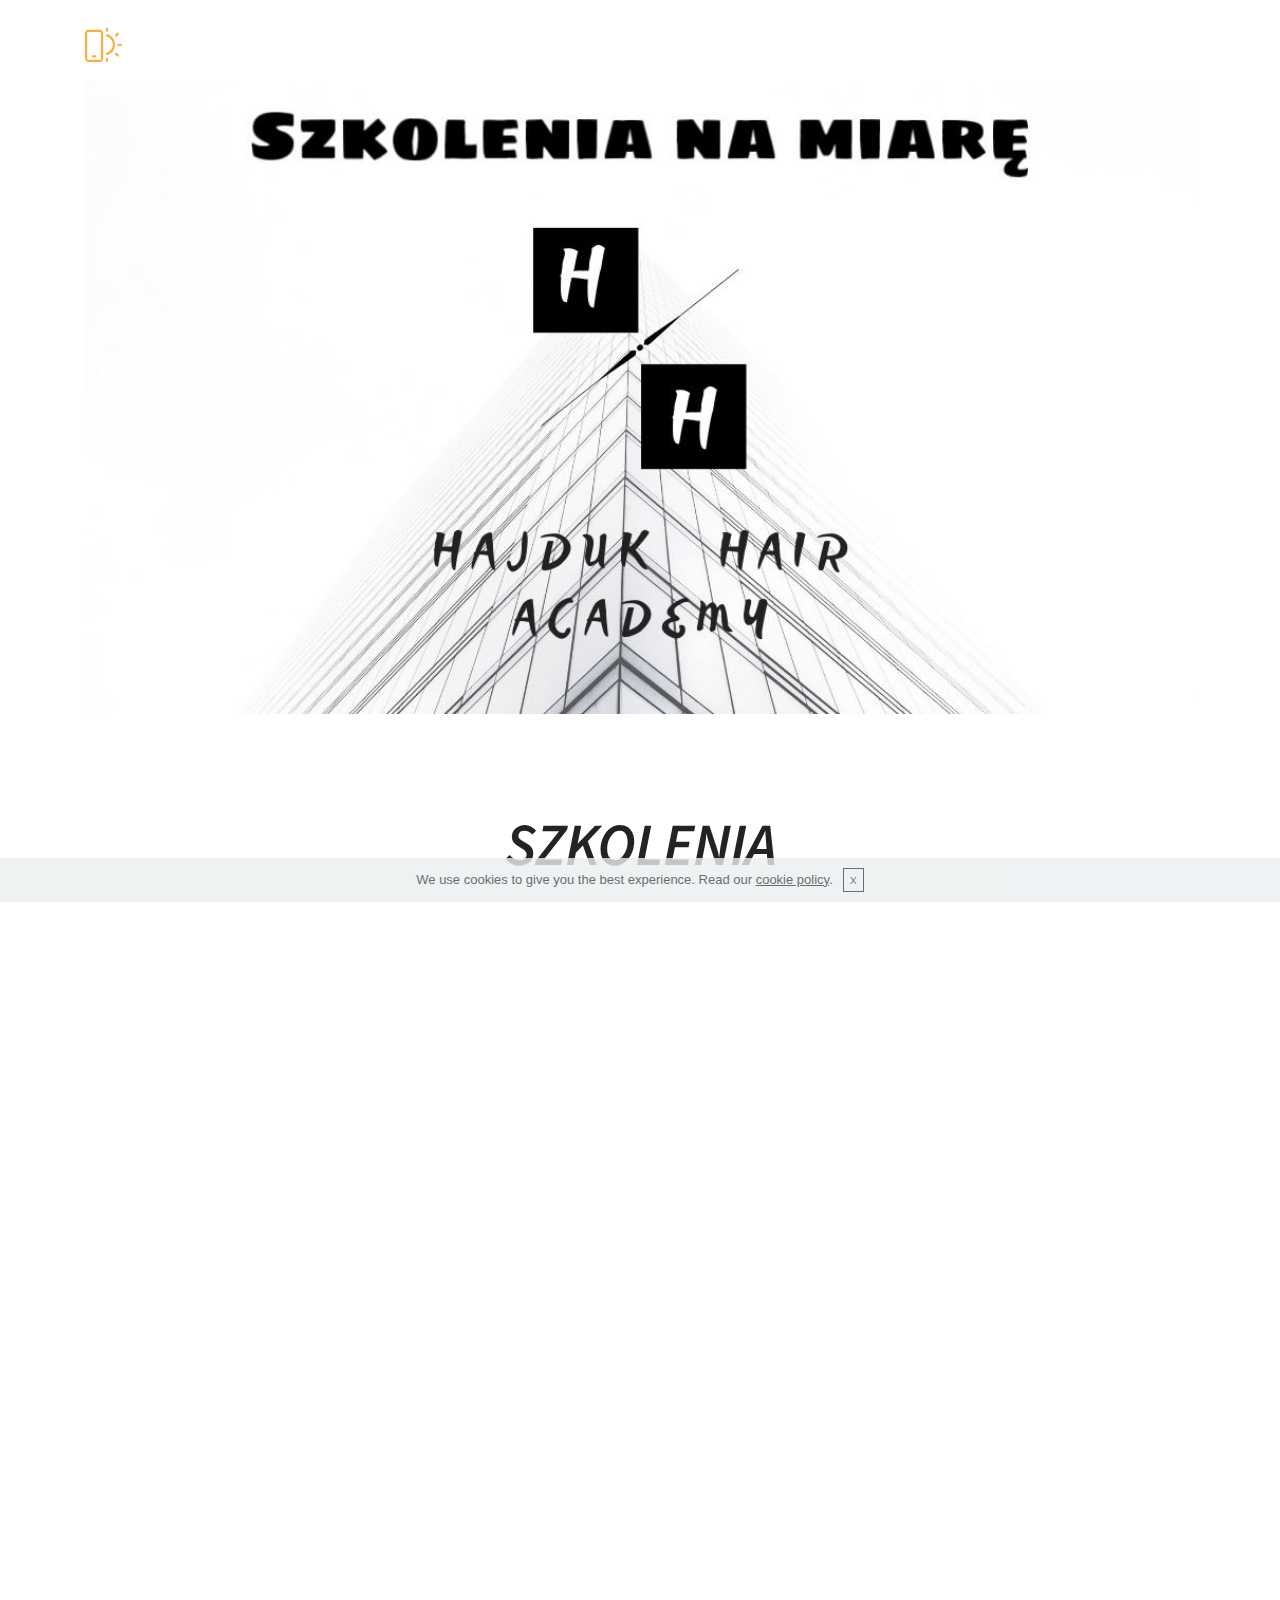
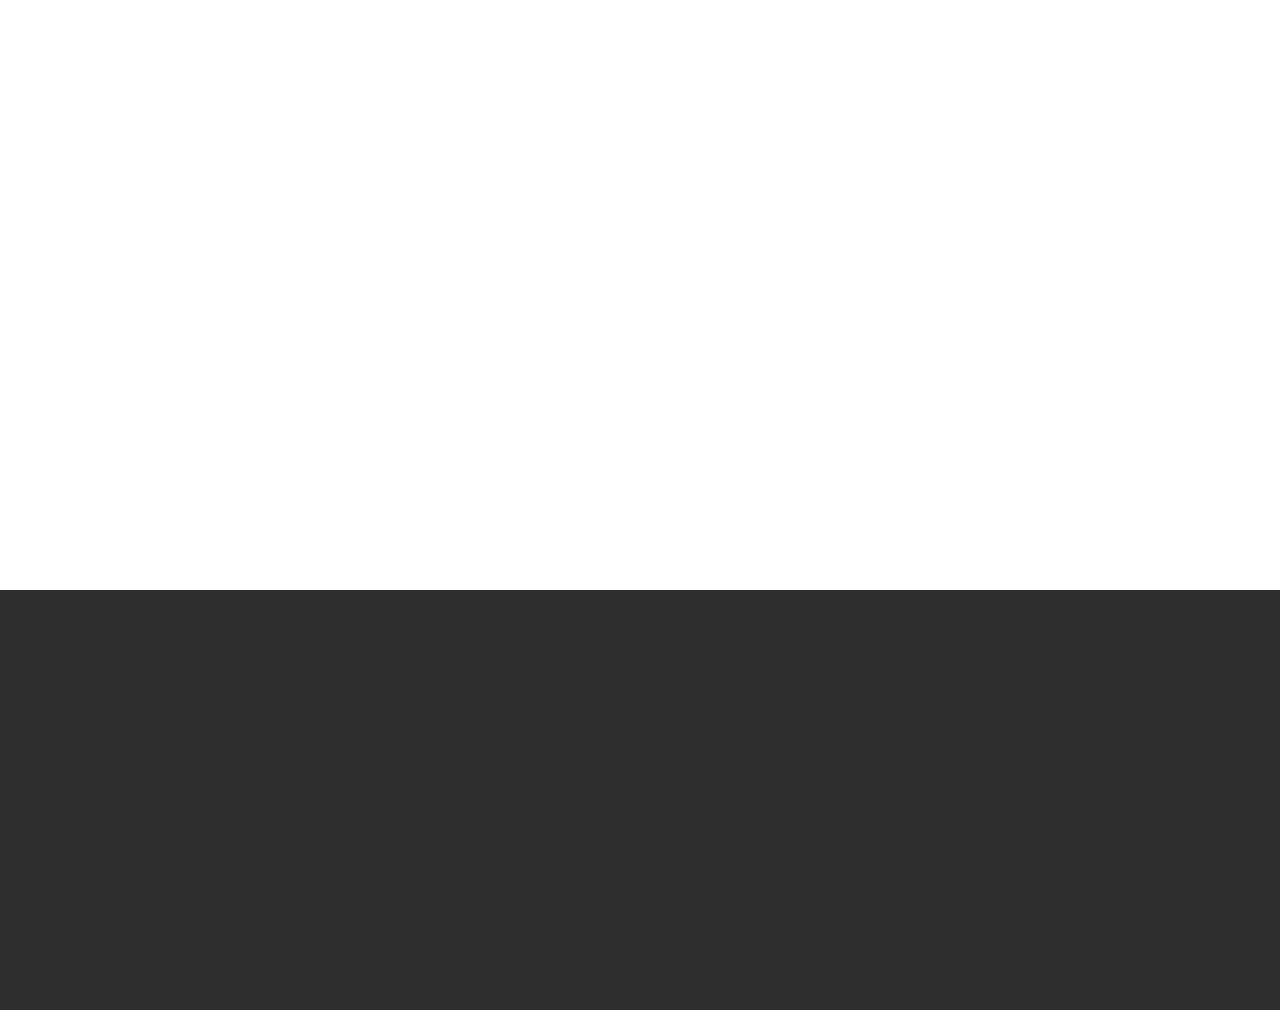
<file: page5.html>
<!DOCTYPE html>
<html  >
<head>
  <!-- Site made with Mobirise Website Builder v4.10.15, https://mobirise.com -->
  <meta charset="UTF-8">
  <meta http-equiv="X-UA-Compatible" content="IE=edge">
  <meta name="generator" content="Mobirise v4.10.15, mobirise.com">
  <meta name="viewport" content="width=device-width, initial-scale=1, minimum-scale=1">
  <link rel="shortcut icon" href="assets/images/gosia-favicon-2-128x128-1.png" type="image/x-icon">
  <meta name="description" content="Web Builder Description">
  
  <title>SZKOLENIA</title>
  <link rel="stylesheet" href="assets/web/assets/mobirise-icons-bold/mobirise-icons-bold.css">
  <link rel="stylesheet" href="https://fonts.googleapis.com/css?family=Montserrat:400,700">
  <link rel="stylesheet" href="https://fonts.googleapis.com/css?family=Raleway:100,100i,200,200i,300,300i,400,400i,500,500i,600,600i,700,700i,800,800i,900,900i">
  <link rel="stylesheet" href="https://fonts.googleapis.com/css?family=Lora:400,700,400italic,700italic&subset=latin">
  <link rel="stylesheet" href="assets/tether/tether.min.css">
  <link rel="stylesheet" href="assets/bootstrap/css/bootstrap.min.css">
  <link rel="stylesheet" href="assets/gdpr-plugin/gdpr-styles.css">
  <link rel="stylesheet" href="assets/dropdown/css/style.css">
  <link rel="stylesheet" href="assets/animate.css/animate.min.css">
  <link rel="stylesheet" href="assets/theme/css/style.css">
  <link rel="preload" as="style" href="assets/mobirise/css/mbr-additional.css"><link rel="stylesheet" href="assets/mobirise/css/mbr-additional.css" type="text/css">
  
  
  
</head>
<body>

<!-- Google Analytics -->
<!-- Global site tag (gtag.js) - Google Analytics -->
<script async src="https://www.googletagmanager.com/gtag/js?id=UA-149327719-1"></script>
<script>
  window.dataLayer = window.dataLayer || [];
  function gtag(){dataLayer.push(arguments);}
  gtag('js', new Date());

  gtag('config', 'UA-149327719-1');
</script>
<!-- /Google Analytics -->


  <section id="ext_menu-z" data-rv-view="108">

    <nav class="navbar navbar-dropdown transparent navbar-fixed-top bg-color">
        <div class="container">

            <div class="mbr-table">
                <div class="mbr-table-cell">

                    <div class="navbar-brand">
                        <a href="https://mobirise.com" class="mbrib-mobirise mbr-iconfont mbr-iconfont-menu navbar-logo" style="color: rgb(250, 175, 64);"></a>
                        <a class="navbar-caption" href="tel:+48730104744">+ 48 791 772 179</a>
                    </div>

                </div>
                <div class="mbr-table-cell">

                    <button class="navbar-toggler pull-xs-right hidden-md-up" type="button" data-toggle="collapse" data-target="#exCollapsingNavbar">
                        <div class="hamburger-icon"></div>
                    </button>

                    <ul class="nav-dropdown collapse pull-xs-right nav navbar-nav navbar-toggleable-sm" id="exCollapsingNavbar"><li class="nav-item dropdown"><a class="nav-link link dropdown-toggle" href="https://mobirise.com/" aria-expanded="false" data-toggle="dropdown-submenu">USŁUGI</a><div class="dropdown-menu"><a class="dropdown-item" href="index.html#testimonials4-d" aria-expanded="false">Analiza skóry głowy i włosów</a><a class="dropdown-item" href="index.html#content1-h" aria-expanded="false" target="_blank">Strzyżenie</a><a class="dropdown-item" href="index.html#content1-j" aria-expanded="false">Koloryzacja</a><a class="dropdown-item" href="index.html#content1-k" aria-expanded="false">Stylizacja</a><a class="dropdown-item" href="index.html#content1-l" aria-expanded="false">Pielęgnacja</a><a class="dropdown-item" href="index.html#content1-m" aria-expanded="false">Zabieg keratynowy</a><a class="dropdown-item" href="index.html#content1-o" aria-expanded="false">Przedłużanie / zagęszczanie</a></div></li><li class="nav-item"><a class="nav-link link" href="page5.html">SZKOLENIA</a></li><li class="nav-item dropdown"><a class="nav-link link dropdown-toggle" href="index.html#testimonials2-s" data-toggle="dropdown-submenu" aria-expanded="false">CENNIK</a><div class="dropdown-menu"><a class="dropdown-item" href="index.html#testimonials2-s">New Item</a><a class="dropdown-item" href="index.html#testimonials2-s" aria-expanded="false">New Item</a><a class="dropdown-item" href="index.html#testimonials2-s" aria-expanded="false">New Item</a></div></li><li class="nav-item"><a class="nav-link link" href="https://www.instagram.com/malgorzatahajduk_fashionhair/?hl=pl" target="_blank"></a></li><li class="nav-item"><a class="nav-link link" href="https://www.instagram.com/p/B3UUP5QlR-5/" target="_blank">STUDIO</a></li><li class="nav-item"><a class="nav-link link" href="sklep.html">SKLEP</a></li><li class="nav-item"><a class="nav-link link" href="index.html#contacts2-f">KONTAKT</a></li></ul>
                    <button hidden="" class="navbar-toggler navbar-close" type="button" data-toggle="collapse" data-target="#exCollapsingNavbar">
                        <div class="close-icon"></div>
                    </button>

                </div>
            </div>

        </div>
    </nav>

</section>

<section class="engine"><a href="https://mobirise.info/r">bootstrap templates</a></section><section class="mbr-section mbr-section__container mbr-after-navbar" id="image2-15" data-rv-view="110" style="background-color: rgb(255, 255, 255); padding-top: 80px; padding-bottom: 80px;">
    <div class="container">
        <div class="row">
            <div class="col-xs-12">
                <figure class="mbr-figure">
                    <div><img src="assets/images/3fb35ad1-6107-494a-a337-750f5b2ea8ac-1050x600.jpg"></div>

                    

                </figure>
            </div>
        </div>
    </div>
</section>

<section class="mbr-section mbr-section__container article" id="header3-16" data-rv-view="112" style="background-color: rgb(255, 255, 255); padding-top: 20px; padding-bottom: 20px;">
    <div class="container">
        <div class="row">
            <div class="col-xs-12">
                <h3 class="mbr-section-title display-2"><em>SZKOLENIA</em></h3>
                <small class="mbr-section-subtitle">Licencjonowany trener Małgorzata Hajduk</small>
            </div>
        </div>
    </div>
</section>

<section class="mbr-cards mbr-section mbr-section-nopadding" id="features3-12" data-rv-view="114" style="background-color: rgb(255, 255, 255);">

    

    <div class="mbr-cards-row row">
        <div class="mbr-cards-col col-xs-12 col-lg-6" style="padding-top: 80px; padding-bottom: 80px;">
            <div class="container">
              <div class="card cart-block">
                  <div class="card-img"><img src="assets/images/mbr-600x400.jpg" class="card-img-top"></div>
                  <div class="card-block">
                    <h4 class="card-title">Przedłużanie/zagęszczanie włosów</h4>
                    <h5 class="card-subtitle">Kurs grupowy /do 5 osób/ lub indywidualny&nbsp;</h5>
                    <p class="card-text">PROGRAM SZKOLENIA :<br>1. Budowa włosa.<br>2. Diagnoza skóry głowy i włosów.<br>3. Konsultacja umożliwiająca wykonanie zabiegu przedłużania/zagęszczania włosów..<br>4. Czynniki uniemożliwiające wykonanie zabiegu.&nbsp;<br>5. Techniki oraz urządzenia i materiały do przedłużania i zagęszczania włosów.<br>6. Gatunki, rodzaje oraz dobór długości włosów do przedłużania.<br>7. Dobór &nbsp;kolorystyczny włosów.<br>8. Techniki i zasady ściągania włosów przedłużanych.<br>9. Pielęgnacja włosów przedłużanych.<br>10. Prezentacja metody wybranej przez kursantkę.<br>11. Warsztaty praktyczne zabiegu.<br>12. Egzamin teoretyczny i praktyczny w celu uzyskania certyfikatu w języku polskim i angielskim.<br><br>Kursantom zapewniamy materiały szkoleniowe oraz głowki treningowe lub modelki. &nbsp;<br>Po zakończeniu szkolenia możliwość zakupu urządzenia.&nbsp;<br>Rezerwacja terminu - wpłata zadatku 300zł<br>W celu omówienia detali proszę o kontakt telefoniczny 791 772 179&nbsp;</p>
                    <div class="card-btn"><a href="https://mobirise.com" class="btn btn-primary">Kurs grupowy 1500zl - 3000zł/netto/<br>Kurs indywidualny 2000zł - 4ooozł/netto/<br></a></div>
                    </div>
                </div>
            </div>
        </div>
        <div class="mbr-cards-col col-xs-12 col-lg-6" style="padding-top: 80px; padding-bottom: 80px;">
            <div class="container">
                <div class="card cart-block">
                    <div class="card-img"><img src="assets/images/mbr-600x398.jpg" class="card-img-top"></div>
                    <div class="card-block">
                        <h4 class="card-title"></h4>
                        <h5 class="card-subtitle"></h5>
                        <p class="card-text"></p>
                        <div class="card-btn"><a href="https://mobirise.com" class="btn btn-primary"></a></div>
                    </div>
                </div>
            </div>
        </div>
        
        
        
        
    </div>
</section>

<section class="mbr-section mbr-section-md-padding mbr-footer footer2" id="contacts2-10" data-rv-view="117" style="background-color: rgb(46, 46, 46); padding-top: 30px; padding-bottom: 90px;">
    
    <div class="container">
        <div class="row">
            <div class="mbr-footer-content col-xs-12 col-md-3">
                <p><strong>Adres</strong><br>Ul. Stanisława Wyspiaskiego 1G/ Lu 1<br>25-409 Kielce<br><br><br><font color="#7c7c7c" face="Montserrat, sans-serif"><span style="font-size: 16px; letter-spacing: -1px;"><strong>Kontakt</strong></span></font><br>
<a href="mailto:hajdukhair@gmail.com" class="text-info">Email: hajdukhair@gmail.com</a><br>Tel, : <a href="tel:*48730104744" class="text-info">+48&nbsp;</a>791 772 179<br><br></p>
            </div>
            <div class="mbr-footer-content col-xs-12 col-md-3"><p>Polska</p><p><br></p><p>Salon, fryzjer, studio, przedłużanie włosów, strzyżenie, hajdukhair, hajduk,</p><p>uroda, trychologia, trycholog, keratyna.<span style="font-size: 0.875rem;">&nbsp;</span></p></div>
            <div class="col-xs-12 col-md-6">
                <div class="mbr-map"><iframe frameborder="0" style="border:0" src="https://www.google.com/maps/embed?pb=!1m18!1m12!1m3!1d1258.4931499159638!2d20.6436704024459!3d50.88696392164626!2m3!1f0!2f0!3f0!3m2!1i1024!2i768!4f13.1!3m3!1m2!1s0x471827b82432ed77%3A0x966809c57d993329!2sStanis%C5%82awa%20Wyspia%C5%84skiego%201G%2C%2025-409%20Kielce!5e0!3m2!1spl!2spl!4v1619643841935!5m2!1spl!2spl" allowfullscreen=""></iframe></div>
            </div>
        </div>
    </div>
</section>


  <script src="assets/web/assets/jquery/jquery.min.js"></script>
  <script src="assets/tether/tether.min.js"></script>
  <script src="assets/bootstrap/js/bootstrap.min.js"></script>
  <script src="assets/cookies-alert-plugin/cookies-alert-core.js"></script>
  <script src="assets/cookies-alert-plugin/cookies-alert-script.js"></script>
  <script src="assets/dropdown/js/script.min.js"></script>
  <script src="assets/touch-swipe/jquery.touch-swipe.min.js"></script>
  <script src="assets/viewport-checker/jquery.viewportchecker.js"></script>
  <script src="assets/smooth-scroll/smooth-scroll.js"></script>
  <script src="assets/theme/js/script.js"></script>
  
  
  <input name="animation" type="hidden">
  <input name="cookieData" type="hidden" data-cookie-text="We use cookies to give you the best experience. Read our <a href='privacy.html'>cookie policy</a>.">
  </body>
</html>
</file>
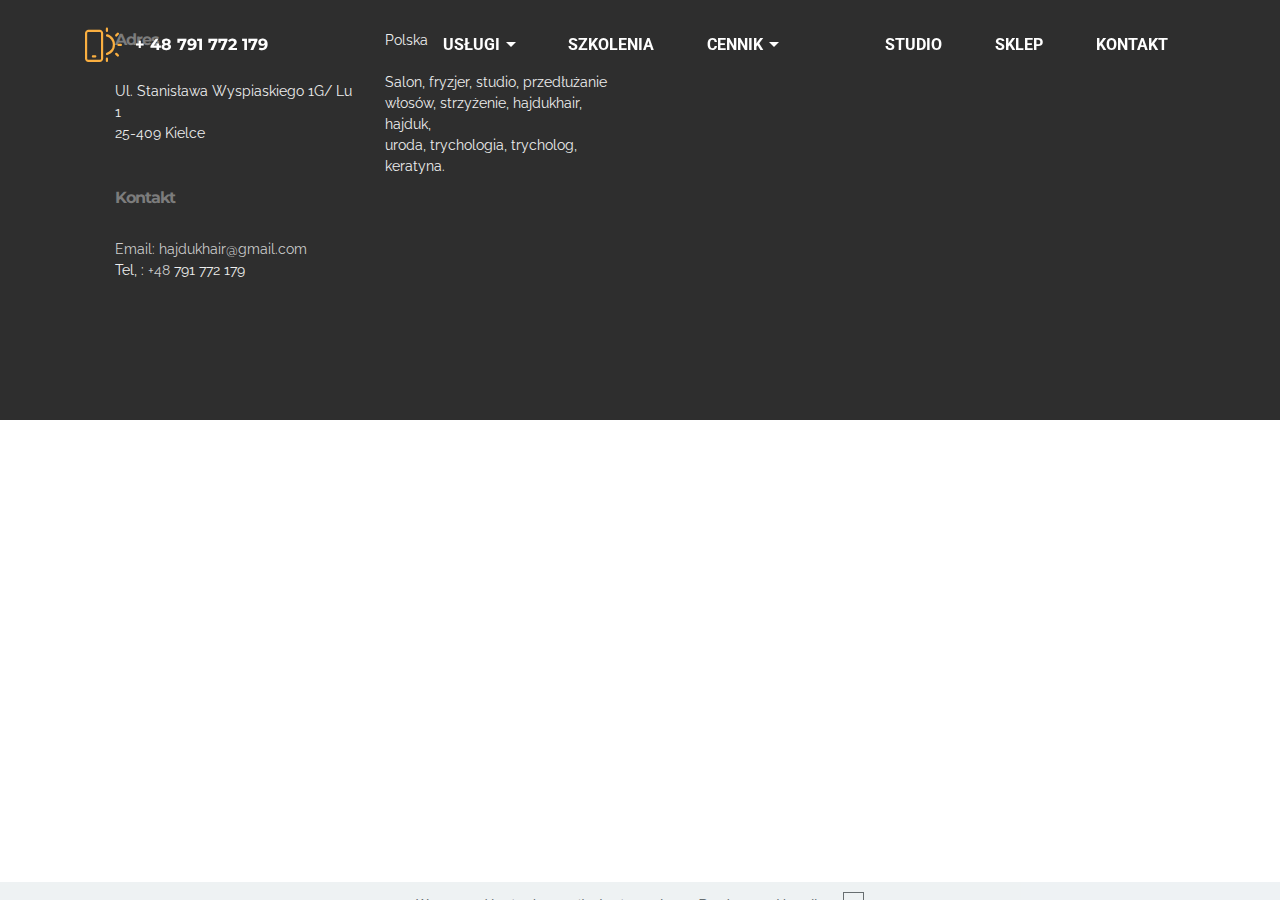
<file: polityka.html>
<!DOCTYPE html>
<html  >
<head>
  <!-- Site made with Mobirise Website Builder v4.10.15, https://mobirise.com -->
  <meta charset="UTF-8">
  <meta http-equiv="X-UA-Compatible" content="IE=edge">
  <meta name="generator" content="Mobirise v4.10.15, mobirise.com">
  <meta name="viewport" content="width=device-width, initial-scale=1, minimum-scale=1">
  <link rel="shortcut icon" href="assets/images/gosia-favicon-2-128x128-1.png" type="image/x-icon">
  <meta name="description" content="salon fryzjesrski, fryzjer kielce, małgorzata hajduk, malgorzata hajduk, paulina hajduk, trychofryzjer, trycholog, kielce, keratyna, keratynowe prostowanie, przedłużanie włosów, zagęszczanie, pielęgnacja, studio, koloryzacja, strzyżenie, zdrowe włosy, uroda">
  
  <title>Polityka prywatności</title>
  <link rel="stylesheet" href="assets/web/assets/mobirise-icons-bold/mobirise-icons-bold.css">
  <link rel="stylesheet" href="https://fonts.googleapis.com/css?family=Montserrat:400,700">
  <link rel="stylesheet" href="https://fonts.googleapis.com/css?family=Raleway:100,100i,200,200i,300,300i,400,400i,500,500i,600,600i,700,700i,800,800i,900,900i">
  <link rel="stylesheet" href="https://fonts.googleapis.com/css?family=Lora:400,700,400italic,700italic&subset=latin">
  <link rel="stylesheet" href="assets/tether/tether.min.css">
  <link rel="stylesheet" href="assets/bootstrap/css/bootstrap.min.css">
  <link rel="stylesheet" href="assets/gdpr-plugin/gdpr-styles.css">
  <link rel="stylesheet" href="assets/dropdown/css/style.css">
  <link rel="stylesheet" href="assets/animate.css/animate.min.css">
  <link rel="stylesheet" href="assets/theme/css/style.css">
  <link rel="preload" as="style" href="assets/mobirise/css/mbr-additional.css"><link rel="stylesheet" href="assets/mobirise/css/mbr-additional.css" type="text/css">
  
  
  
</head>
<body>

<!-- Google Analytics -->
<!-- Global site tag (gtag.js) - Google Analytics -->
<script async src="https://www.googletagmanager.com/gtag/js?id=UA-149327719-1"></script>
<script>
  window.dataLayer = window.dataLayer || [];
  function gtag(){dataLayer.push(arguments);}
  gtag('js', new Date());

  gtag('config', 'UA-149327719-1');
</script>
<!-- /Google Analytics -->


  <section id="ext_menu-x" data-rv-view="61">

    <nav class="navbar navbar-dropdown transparent navbar-fixed-top bg-color">
        <div class="container">

            <div class="mbr-table">
                <div class="mbr-table-cell">

                    <div class="navbar-brand">
                        <a href="https://mobirise.com" class="mbrib-mobirise mbr-iconfont mbr-iconfont-menu navbar-logo" style="color: rgb(250, 175, 64);"></a>
                        <a class="navbar-caption" href="tel:+48730104744">+ 48 791 772 179</a>
                    </div>

                </div>
                <div class="mbr-table-cell">

                    <button class="navbar-toggler pull-xs-right hidden-md-up" type="button" data-toggle="collapse" data-target="#exCollapsingNavbar">
                        <div class="hamburger-icon"></div>
                    </button>

                    <ul class="nav-dropdown collapse pull-xs-right nav navbar-nav navbar-toggleable-sm" id="exCollapsingNavbar"><li class="nav-item dropdown"><a class="nav-link link dropdown-toggle" href="https://mobirise.com/" aria-expanded="false" data-toggle="dropdown-submenu">USŁUGI</a><div class="dropdown-menu"><a class="dropdown-item" href="index.html#testimonials4-d" aria-expanded="false">Analiza skóry głowy i włosów</a><a class="dropdown-item" href="index.html#content1-h" aria-expanded="false" target="_blank">Strzyżenie</a><a class="dropdown-item" href="index.html#content1-j" aria-expanded="false">Koloryzacja</a><a class="dropdown-item" href="index.html#content1-k" aria-expanded="false">Stylizacja</a><a class="dropdown-item" href="index.html#content1-l" aria-expanded="false">Pielęgnacja</a><a class="dropdown-item" href="index.html#content1-m" aria-expanded="false">Zabieg keratynowy</a><a class="dropdown-item" href="index.html#content1-o" aria-expanded="false">Przedłużanie / zagęszczanie</a></div></li><li class="nav-item"><a class="nav-link link" href="page5.html">SZKOLENIA</a></li><li class="nav-item dropdown"><a class="nav-link link dropdown-toggle" href="index.html#testimonials2-s" data-toggle="dropdown-submenu" aria-expanded="false">CENNIK</a><div class="dropdown-menu"><a class="dropdown-item" href="index.html#testimonials2-s">New Item</a><a class="dropdown-item" href="index.html#testimonials2-s" aria-expanded="false">New Item</a><a class="dropdown-item" href="index.html#testimonials2-s" aria-expanded="false">New Item</a></div></li><li class="nav-item"><a class="nav-link link" href="https://www.instagram.com/malgorzatahajduk_fashionhair/?hl=pl" target="_blank"></a></li><li class="nav-item"><a class="nav-link link" href="https://www.instagram.com/p/B3UUP5QlR-5/" target="_blank">STUDIO</a></li><li class="nav-item"><a class="nav-link link" href="sklep.html">SKLEP</a></li><li class="nav-item"><a class="nav-link link" href="index.html#contacts2-f">KONTAKT</a></li></ul>
                    <button hidden="" class="navbar-toggler navbar-close" type="button" data-toggle="collapse" data-target="#exCollapsingNavbar">
                        <div class="close-icon"></div>
                    </button>

                </div>
            </div>

        </div>
    </nav>

</section>

<section class="engine"><a href="https://mobirise.info/n">free simple site templates</a></section><section class="mbr-section mbr-section-md-padding mbr-footer footer2 mbr-after-navbar" id="contacts2-y" data-rv-view="63" style="background-color: rgb(46, 46, 46); padding-top: 30px; padding-bottom: 90px;">
    
    <div class="container">
        <div class="row">
            <div class="mbr-footer-content col-xs-12 col-md-3">
                <p><strong>Adres</strong><br>Ul. Stanisława Wyspiaskiego 1G/ Lu 1<br>25-409 Kielce<br><br><br><font color="#7c7c7c" face="Montserrat, sans-serif"><span style="font-size: 16px; letter-spacing: -1px;"><strong>Kontakt</strong></span></font><br>
<a href="mailto:hajdukhair@gmail.com" class="text-info">Email: hajdukhair@gmail.com</a><br>Tel, : <a href="tel:*48730104744" class="text-info">+48&nbsp;</a>791 772 179<br><br></p>
            </div>
            <div class="mbr-footer-content col-xs-12 col-md-3"><p>Polska</p><p><br></p><p>Salon, fryzjer, studio, przedłużanie włosów, strzyżenie, hajdukhair, hajduk,</p><p>uroda, trychologia, trycholog, keratyna.<span style="font-size: 0.875rem;">&nbsp;</span></p></div>
            <div class="col-xs-12 col-md-6">
                <div class="mbr-map"><iframe frameborder="0" style="border:0" src="https://www.google.com/maps/embed?pb=!1m18!1m12!1m3!1d1258.4931499159638!2d20.6436704024459!3d50.88696392164626!2m3!1f0!2f0!3f0!3m2!1i1024!2i768!4f13.1!3m3!1m2!1s0x471827b82432ed77%3A0x966809c57d993329!2sStanis%C5%82awa%20Wyspia%C5%84skiego%201G%2C%2025-409%20Kielce!5e0!3m2!1spl!2spl!4v1619643841935!5m2!1spl!2spl" allowfullscreen=""></iframe></div>
            </div>
        </div>
    </div>
</section>


  <script src="assets/web/assets/jquery/jquery.min.js"></script>
  <script src="assets/tether/tether.min.js"></script>
  <script src="assets/bootstrap/js/bootstrap.min.js"></script>
  <script src="assets/cookies-alert-plugin/cookies-alert-core.js"></script>
  <script src="assets/cookies-alert-plugin/cookies-alert-script.js"></script>
  <script src="assets/dropdown/js/script.min.js"></script>
  <script src="assets/touch-swipe/jquery.touch-swipe.min.js"></script>
  <script src="assets/viewport-checker/jquery.viewportchecker.js"></script>
  <script src="assets/smooth-scroll/smooth-scroll.js"></script>
  <script src="assets/theme/js/script.js"></script>
  
  
  <input name="animation" type="hidden">
  <input name="cookieData" type="hidden" data-cookie-text="We use cookies to give you the best experience. Read our <a href='privacy.html'>cookie policy</a>.">
  </body>
</html>
</file>
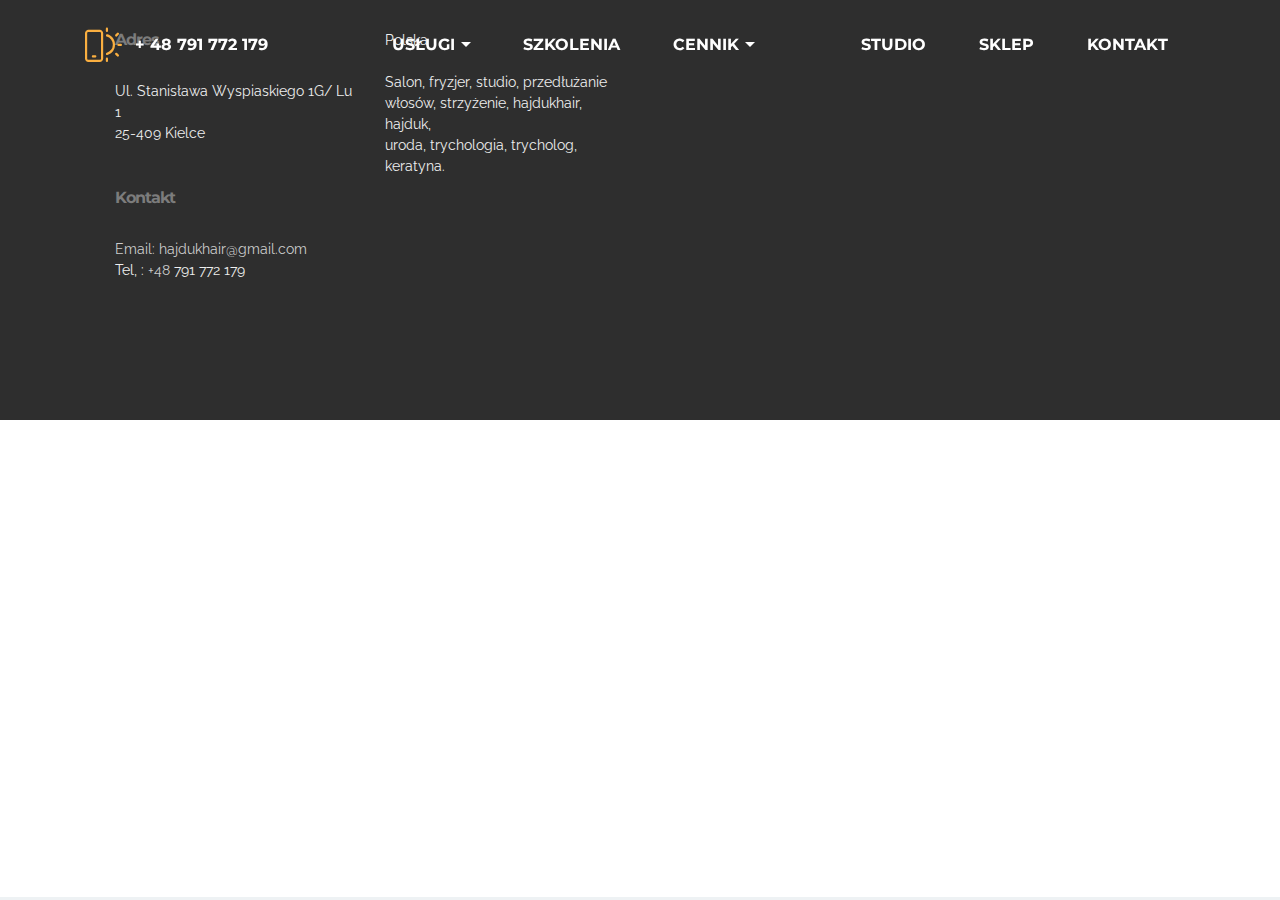
<file: regulamin.html>
<!DOCTYPE html>
<html  >
<head>
  <!-- Site made with Mobirise Website Builder v4.10.15, https://mobirise.com -->
  <meta charset="UTF-8">
  <meta http-equiv="X-UA-Compatible" content="IE=edge">
  <meta name="generator" content="Mobirise v4.10.15, mobirise.com">
  <meta name="viewport" content="width=device-width, initial-scale=1, minimum-scale=1">
  <link rel="shortcut icon" href="assets/images/gosia-favicon-2-128x128-1.png" type="image/x-icon">
  <meta name="description" content="salon fryzjesrski, małgorzata hajduk, malgorzata hajduk, paulina hajduk, trychofryzjer, trycholog, kielce, keratyna, keratynowe prostowanie, przedłużanie włosów, zagęszczanie, pielęgnacja, studio, koloryzacja, strzyżenie, zdrowe włosy, uroda">
  
  <title>Regulamin</title>
  <link rel="stylesheet" href="assets/web/assets/mobirise-icons-bold/mobirise-icons-bold.css">
  <link rel="stylesheet" href="https://fonts.googleapis.com/css?family=Montserrat:400,700">
  <link rel="stylesheet" href="https://fonts.googleapis.com/css?family=Raleway:100,100i,200,200i,300,300i,400,400i,500,500i,600,600i,700,700i,800,800i,900,900i">
  <link rel="stylesheet" href="https://fonts.googleapis.com/css?family=Lora:400,700,400italic,700italic&subset=latin">
  <link rel="stylesheet" href="assets/tether/tether.min.css">
  <link rel="stylesheet" href="assets/bootstrap/css/bootstrap.min.css">
  <link rel="stylesheet" href="assets/gdpr-plugin/gdpr-styles.css">
  <link rel="stylesheet" href="assets/dropdown/css/style.css">
  <link rel="stylesheet" href="assets/animate.css/animate.min.css">
  <link rel="stylesheet" href="assets/theme/css/style.css">
  <link rel="preload" as="style" href="assets/mobirise/css/mbr-additional.css"><link rel="stylesheet" href="assets/mobirise/css/mbr-additional.css" type="text/css">
  
  
  
</head>
<body>

<!-- Google Analytics -->
<!-- Global site tag (gtag.js) - Google Analytics -->
<script async src="https://www.googletagmanager.com/gtag/js?id=UA-149327719-1"></script>
<script>
  window.dataLayer = window.dataLayer || [];
  function gtag(){dataLayer.push(arguments);}
  gtag('js', new Date());

  gtag('config', 'UA-149327719-1');
</script>
<!-- /Google Analytics -->


  <section id="ext_menu-v" data-rv-view="65">

    <nav class="navbar navbar-dropdown transparent navbar-fixed-top bg-color">
        <div class="container">

            <div class="mbr-table">
                <div class="mbr-table-cell">

                    <div class="navbar-brand">
                        <a href="https://mobirise.com" class="mbrib-mobirise mbr-iconfont mbr-iconfont-menu navbar-logo" style="color: rgb(250, 175, 64);"></a>
                        <a class="navbar-caption" href="tel:+48730104744">+ 48 791 772 179</a>
                    </div>

                </div>
                <div class="mbr-table-cell">

                    <button class="navbar-toggler pull-xs-right hidden-md-up" type="button" data-toggle="collapse" data-target="#exCollapsingNavbar">
                        <div class="hamburger-icon"></div>
                    </button>

                    <ul class="nav-dropdown collapse pull-xs-right nav navbar-nav navbar-toggleable-sm" id="exCollapsingNavbar"><li class="nav-item dropdown"><a class="nav-link link dropdown-toggle" href="https://mobirise.com/" aria-expanded="false" data-toggle="dropdown-submenu">USŁUGI</a><div class="dropdown-menu"><a class="dropdown-item" href="index.html#testimonials4-d" aria-expanded="false">Analiza skóry głowy i włosów</a><a class="dropdown-item" href="index.html#content1-h" aria-expanded="false" target="_blank">Strzyżenie</a><a class="dropdown-item" href="index.html#content1-j" aria-expanded="false">Koloryzacja</a><a class="dropdown-item" href="index.html#content1-k" aria-expanded="false">Stylizacja</a><a class="dropdown-item" href="index.html#content1-l" aria-expanded="false">Pielęgnacja</a><a class="dropdown-item" href="index.html#content1-m" aria-expanded="false">Zabieg keratynowy</a><a class="dropdown-item" href="index.html#content1-o" aria-expanded="false">Przedłużanie / zagęszczanie</a></div></li><li class="nav-item"><a class="nav-link link" href="page5.html">SZKOLENIA</a></li><li class="nav-item dropdown"><a class="nav-link link dropdown-toggle" href="index.html#testimonials2-s" data-toggle="dropdown-submenu" aria-expanded="false">CENNIK</a><div class="dropdown-menu"><a class="dropdown-item" href="index.html#testimonials2-s">New Item</a><a class="dropdown-item" href="index.html#testimonials2-s" aria-expanded="false">New Item</a><a class="dropdown-item" href="index.html#testimonials2-s" aria-expanded="false">New Item</a></div></li><li class="nav-item"><a class="nav-link link" href="https://www.instagram.com/malgorzatahajduk_fashionhair/?hl=pl" target="_blank"></a></li><li class="nav-item"><a class="nav-link link" href="https://www.instagram.com/p/B3UUP5QlR-5/" target="_blank">STUDIO</a></li><li class="nav-item"><a class="nav-link link" href="sklep.html">SKLEP</a></li><li class="nav-item"><a class="nav-link link" href="index.html#contacts2-f">KONTAKT</a></li></ul>
                    <button hidden="" class="navbar-toggler navbar-close" type="button" data-toggle="collapse" data-target="#exCollapsingNavbar">
                        <div class="close-icon"></div>
                    </button>

                </div>
            </div>

        </div>
    </nav>

</section>

<section class="engine"><a href="https://mobirise.info/a">online website builder</a></section><section class="mbr-section mbr-section-md-padding mbr-footer footer2 mbr-after-navbar" id="contacts2-w" data-rv-view="67" style="background-color: rgb(46, 46, 46); padding-top: 30px; padding-bottom: 90px;">
    
    <div class="container">
        <div class="row">
            <div class="mbr-footer-content col-xs-12 col-md-3">
                <p><strong>Adres</strong><br>Ul. Stanisława Wyspiaskiego 1G/ Lu 1<br>25-409 Kielce<br><br><br><font color="#7c7c7c" face="Montserrat, sans-serif"><span style="font-size: 16px; letter-spacing: -1px;"><strong>Kontakt</strong></span></font><br>
<a href="mailto:hajdukhair@gmail.com" class="text-info">Email: hajdukhair@gmail.com</a><br>Tel, : <a href="tel:*48730104744" class="text-info">+48&nbsp;</a>791 772 179<br><br></p>
            </div>
            <div class="mbr-footer-content col-xs-12 col-md-3"><p>Polska</p><p><br></p><p>Salon, fryzjer, studio, przedłużanie włosów, strzyżenie, hajdukhair, hajduk,</p><p>uroda, trychologia, trycholog, keratyna.<span style="font-size: 0.875rem;">&nbsp;</span></p></div>
            <div class="col-xs-12 col-md-6">
                <div class="mbr-map"><iframe frameborder="0" style="border:0" src="https://www.google.com/maps/embed?pb=!1m18!1m12!1m3!1d1258.4931499159638!2d20.6436704024459!3d50.88696392164626!2m3!1f0!2f0!3f0!3m2!1i1024!2i768!4f13.1!3m3!1m2!1s0x471827b82432ed77%3A0x966809c57d993329!2sStanis%C5%82awa%20Wyspia%C5%84skiego%201G%2C%2025-409%20Kielce!5e0!3m2!1spl!2spl!4v1619643841935!5m2!1spl!2spl" allowfullscreen=""></iframe></div>
            </div>
        </div>
    </div>
</section>


  <script src="assets/web/assets/jquery/jquery.min.js"></script>
  <script src="assets/tether/tether.min.js"></script>
  <script src="assets/bootstrap/js/bootstrap.min.js"></script>
  <script src="assets/cookies-alert-plugin/cookies-alert-core.js"></script>
  <script src="assets/cookies-alert-plugin/cookies-alert-script.js"></script>
  <script src="assets/dropdown/js/script.min.js"></script>
  <script src="assets/touch-swipe/jquery.touch-swipe.min.js"></script>
  <script src="assets/viewport-checker/jquery.viewportchecker.js"></script>
  <script src="assets/smooth-scroll/smooth-scroll.js"></script>
  <script src="assets/theme/js/script.js"></script>
  
  
  <input name="animation" type="hidden">
  <input name="cookieData" type="hidden" data-cookie-text="We use cookies to give you the best experience. Read our <a href='privacy.html'>cookie policy</a>.">
  </body>
</html>
</file>
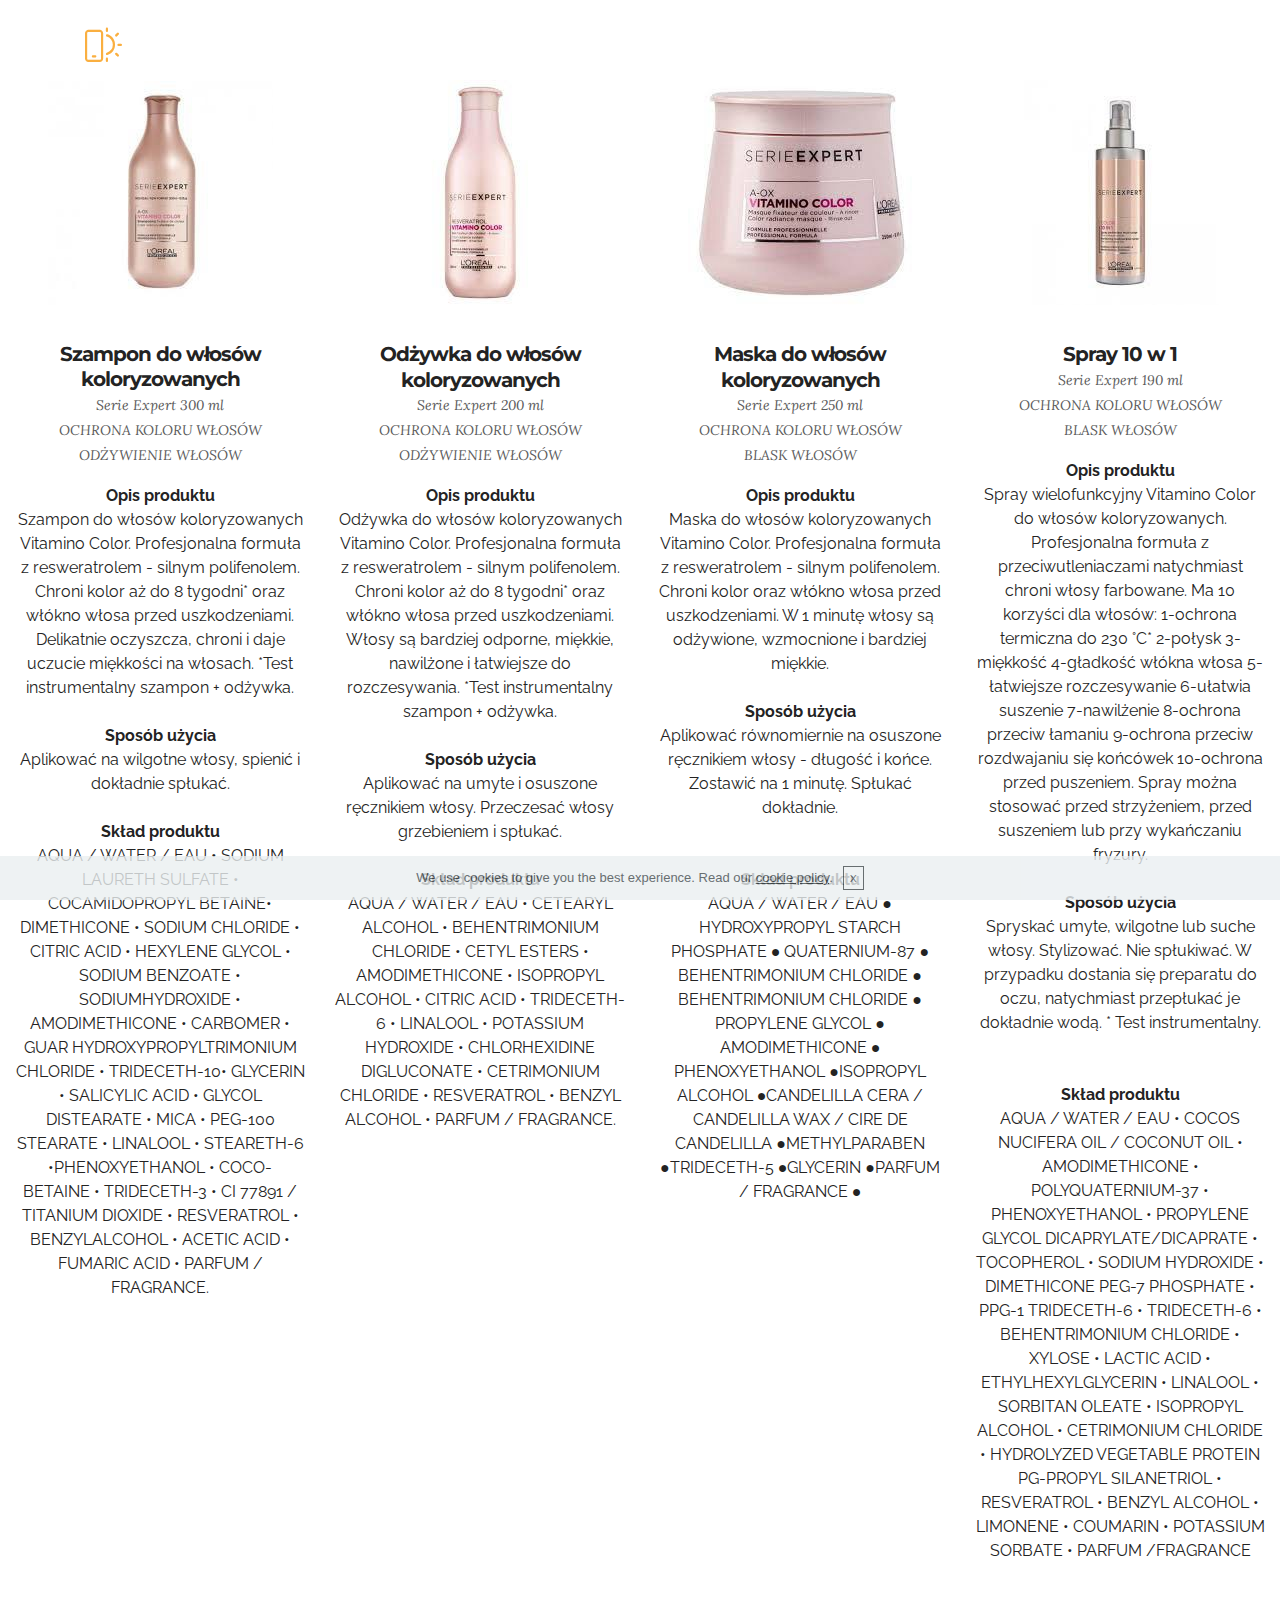
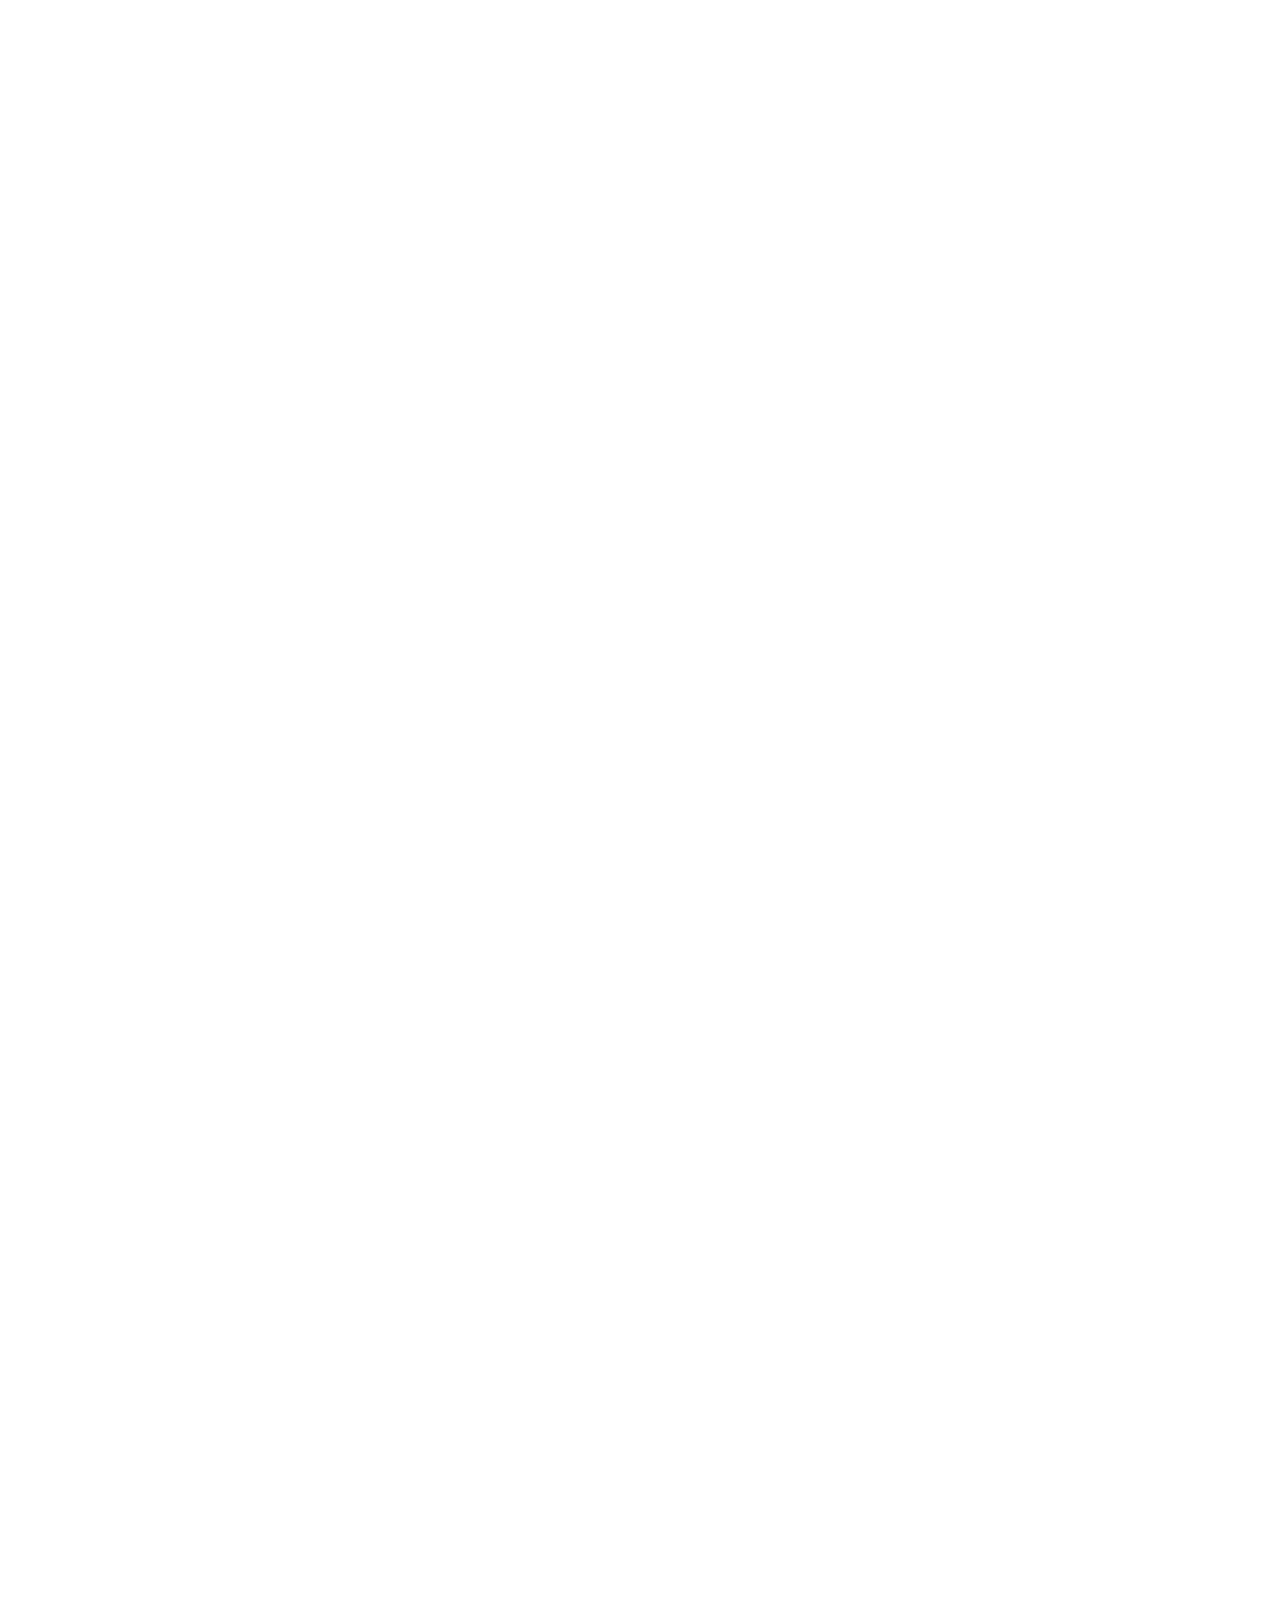
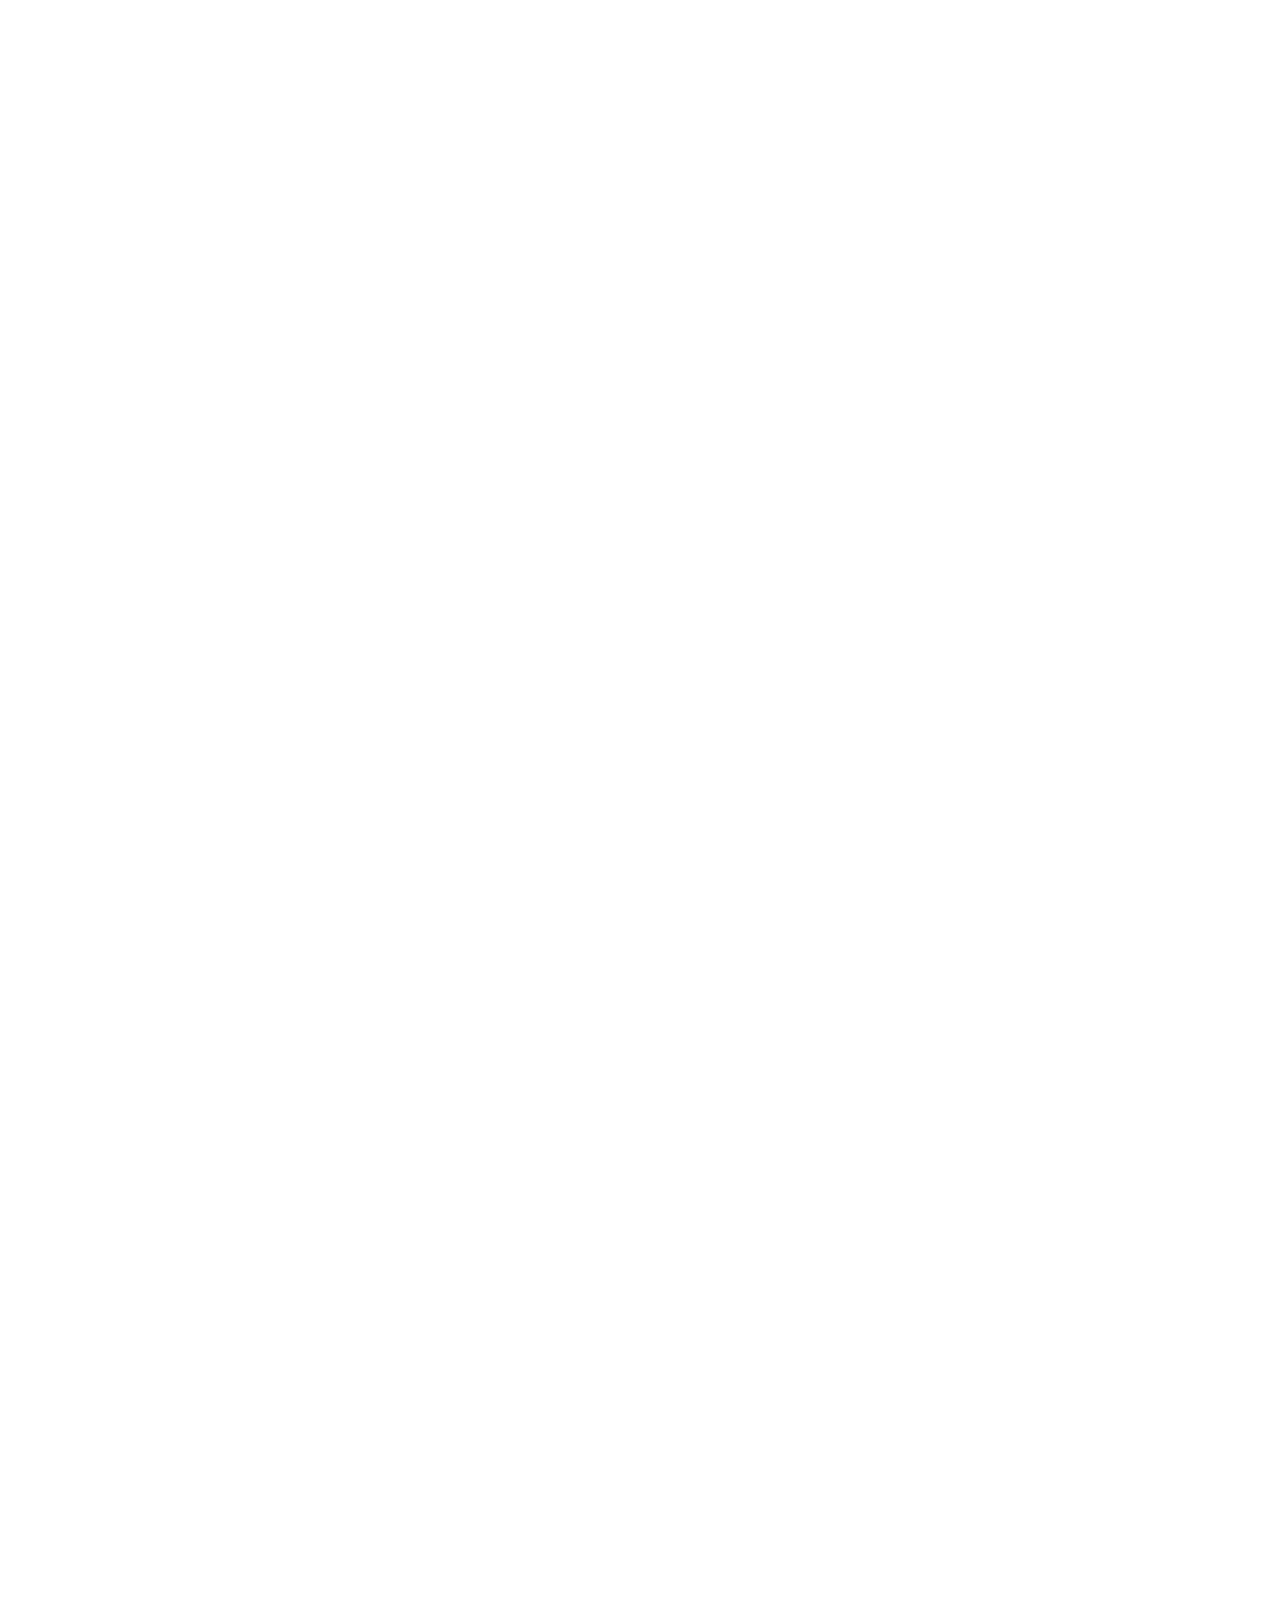
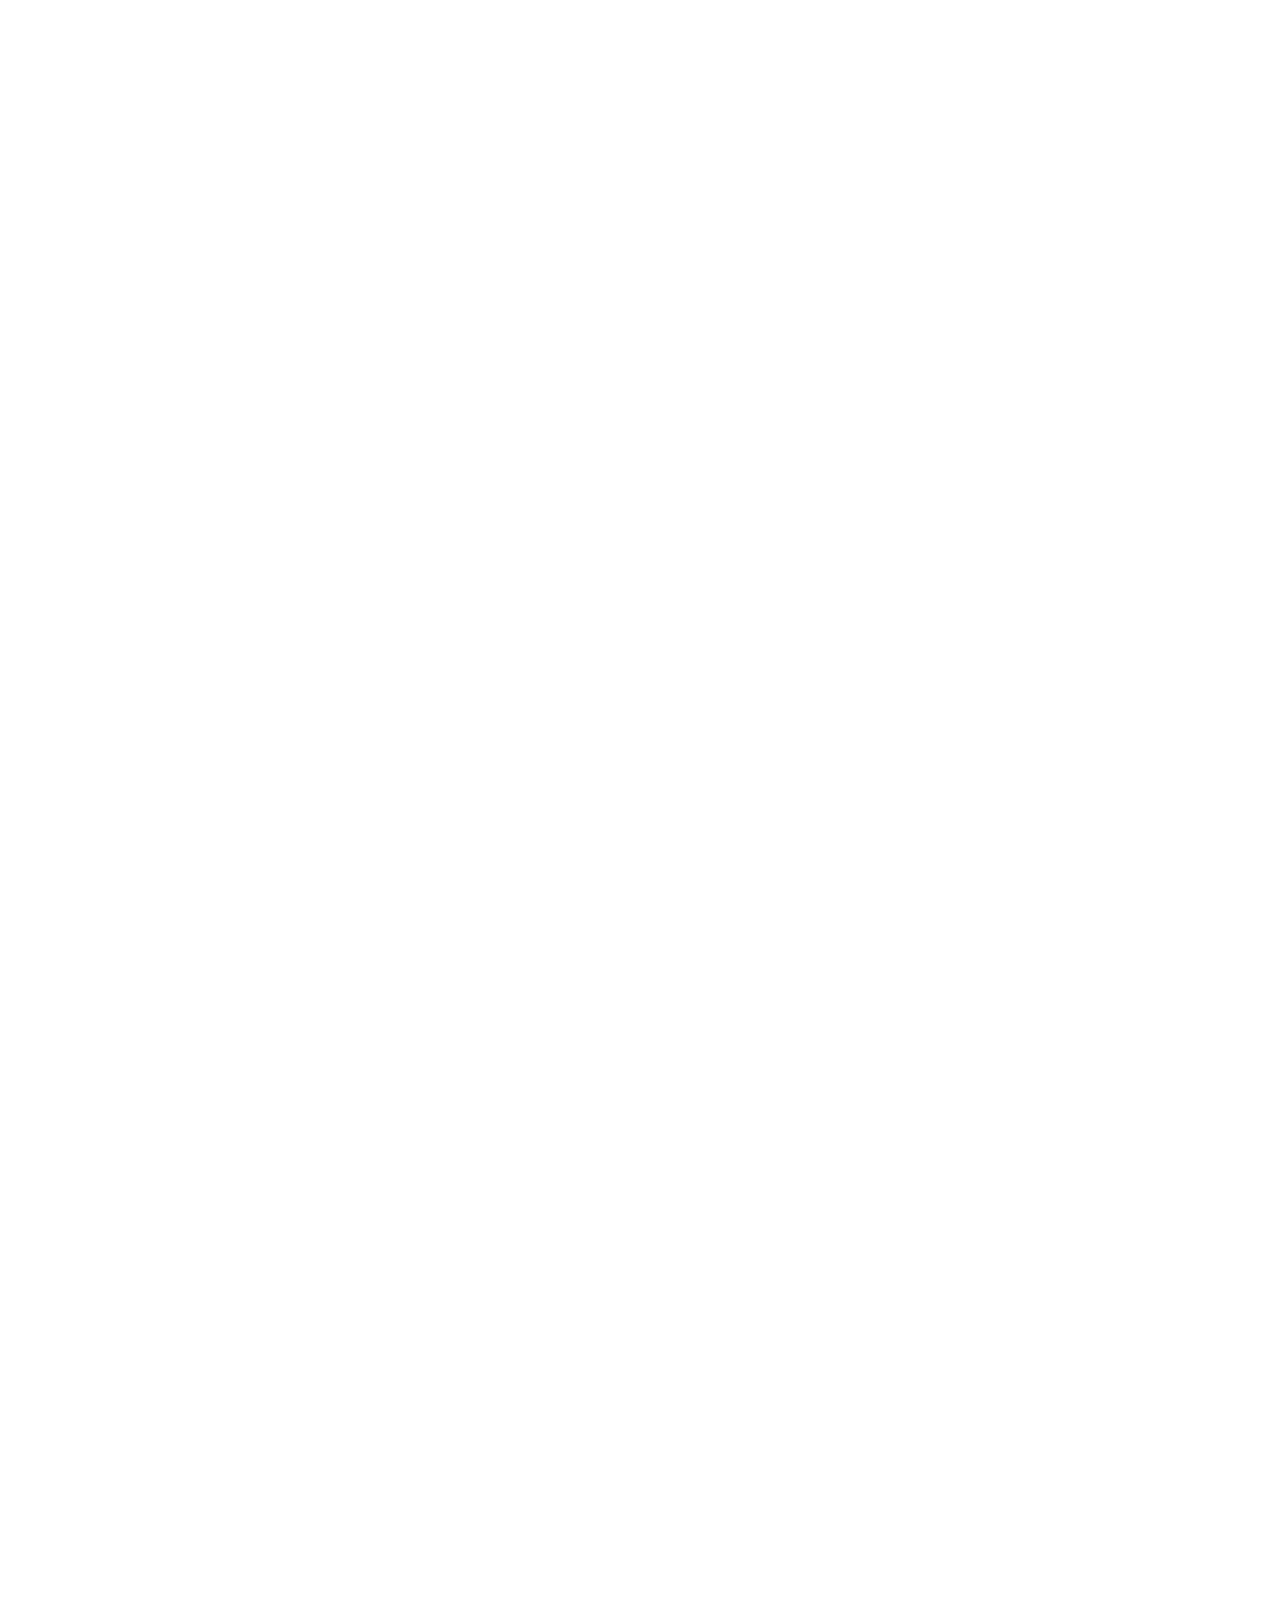
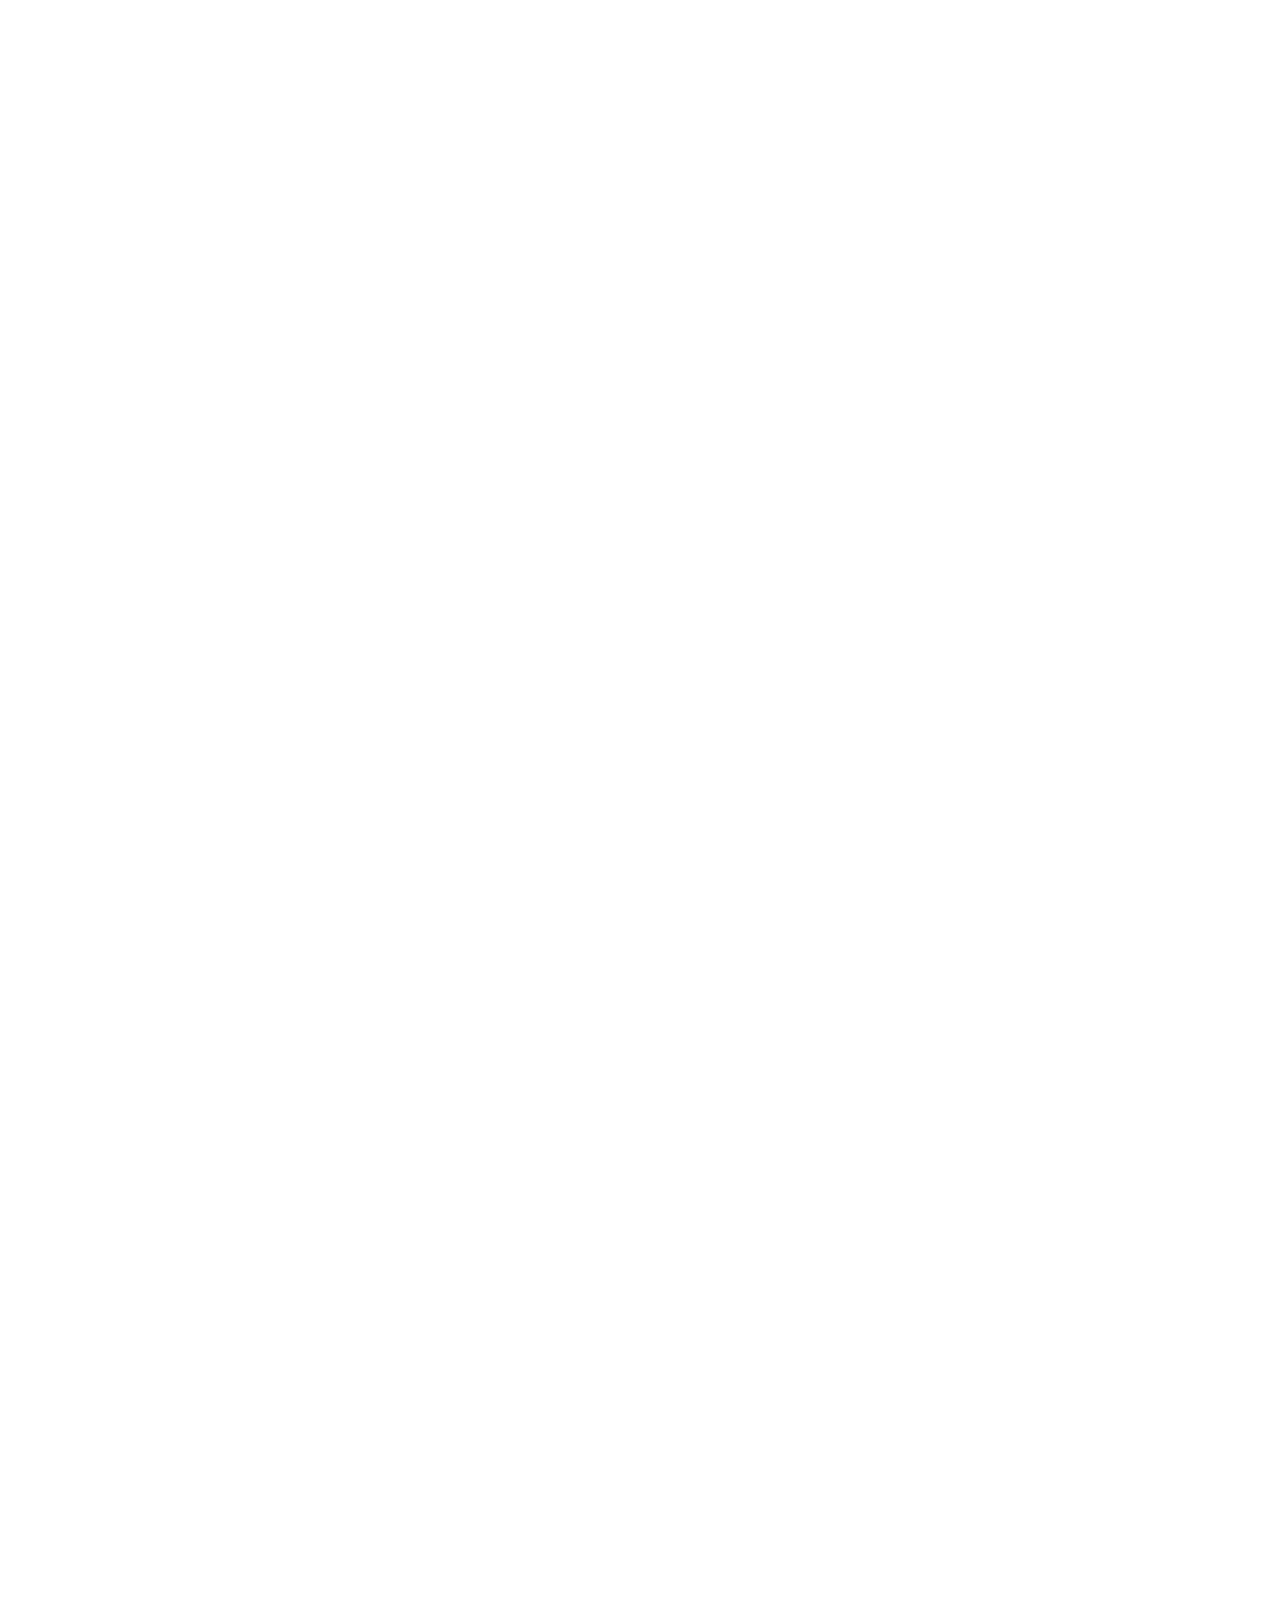
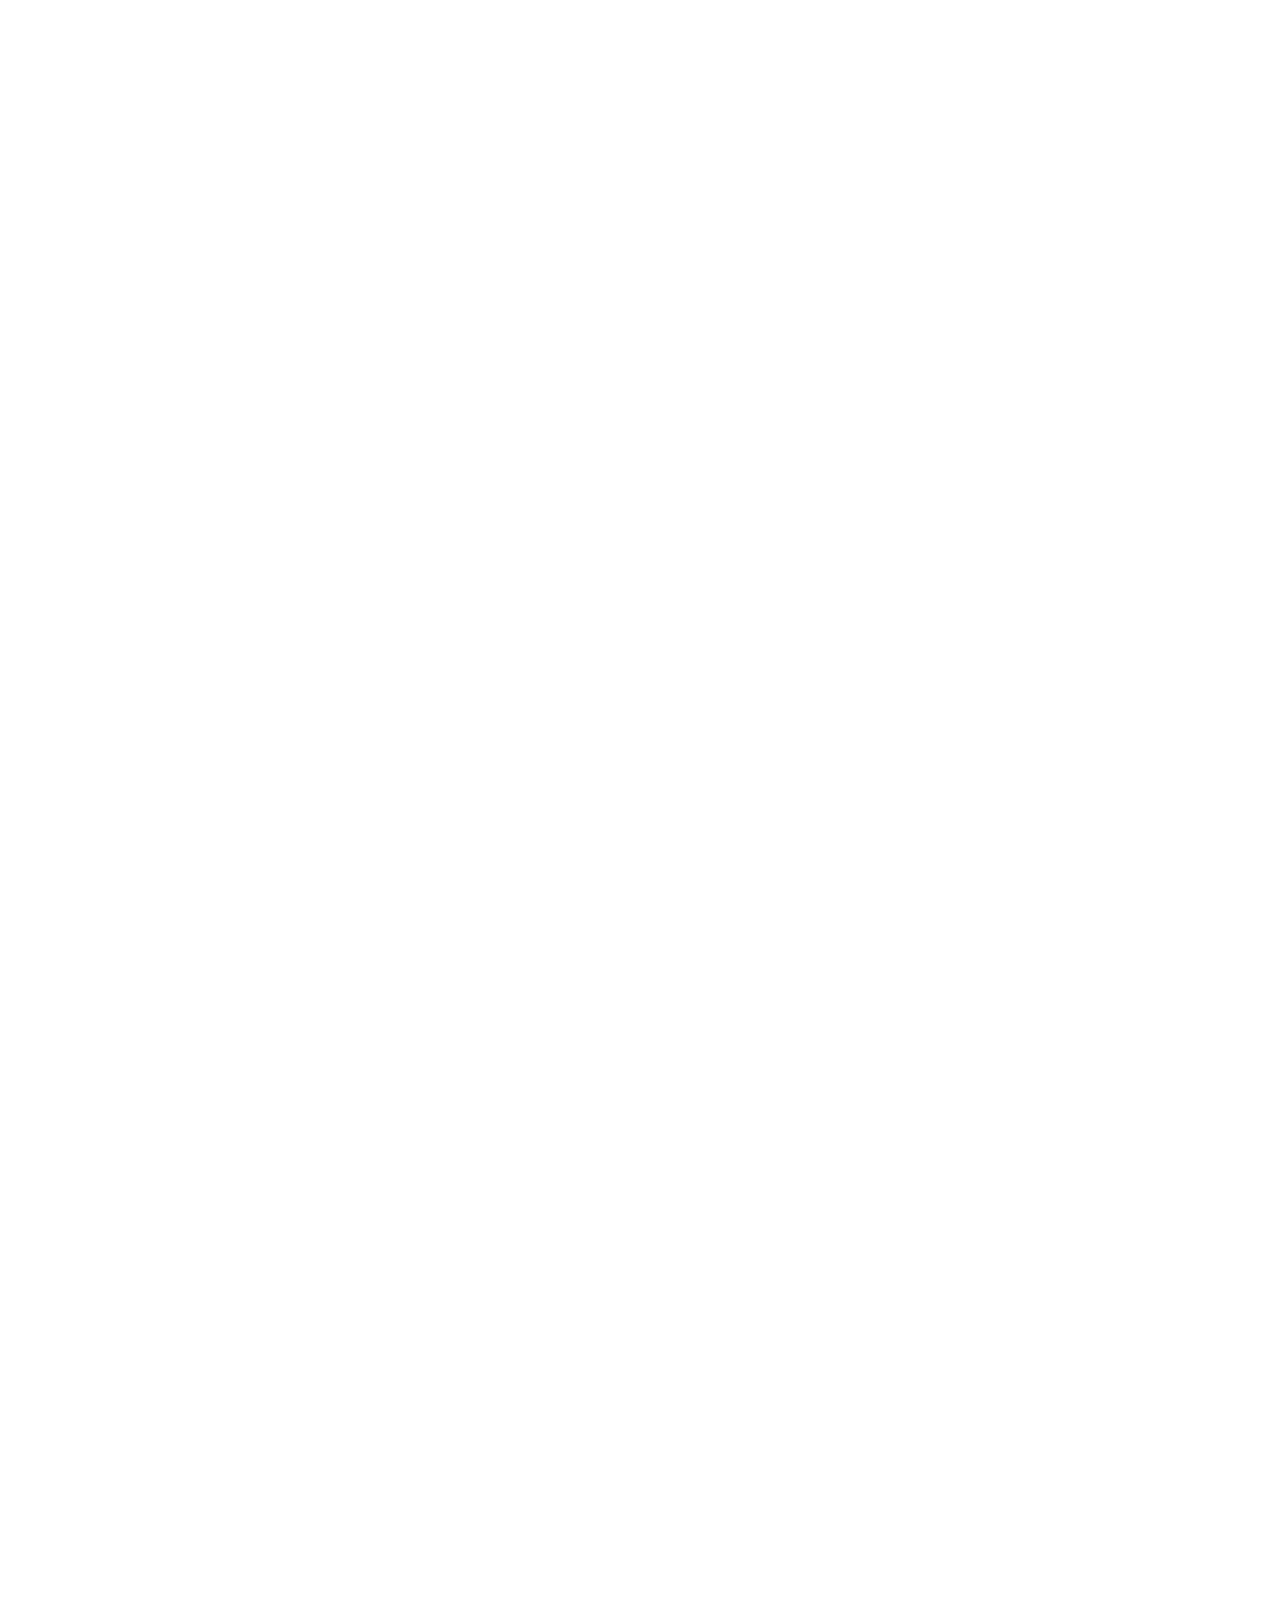
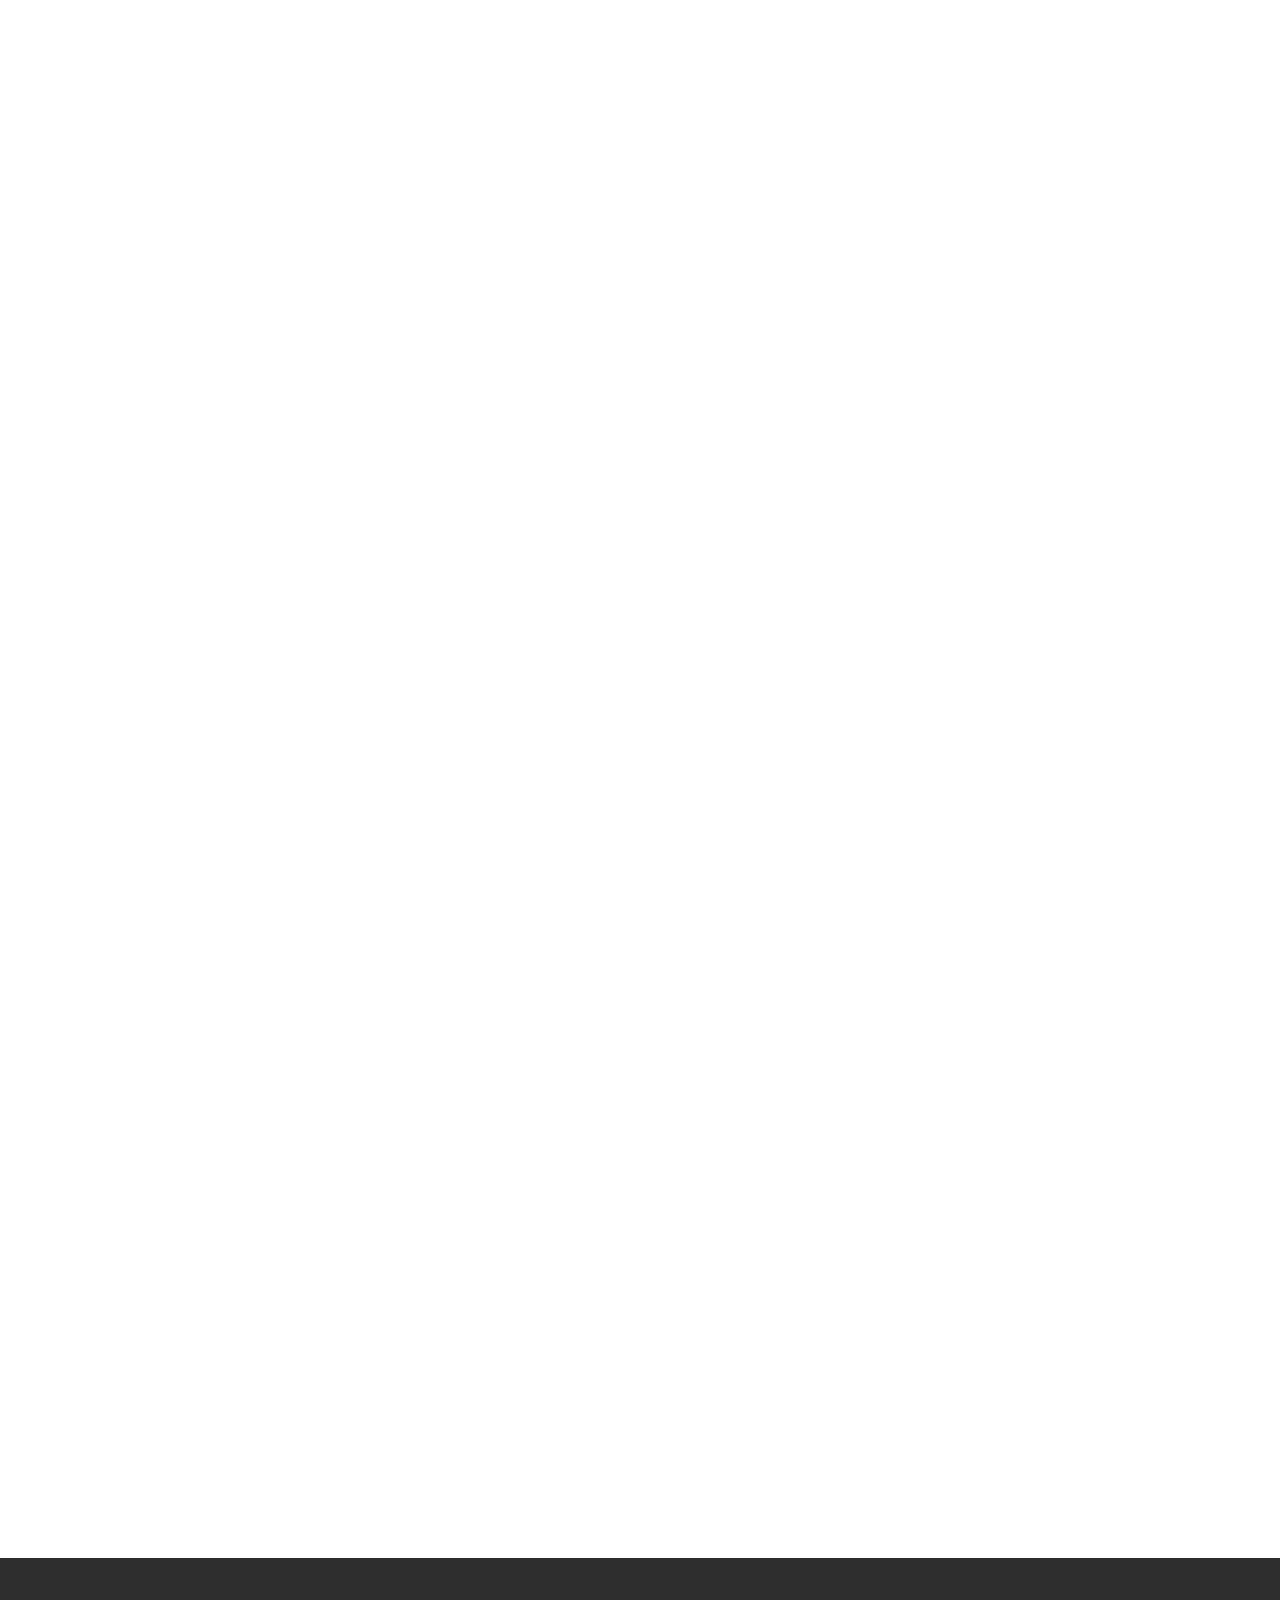
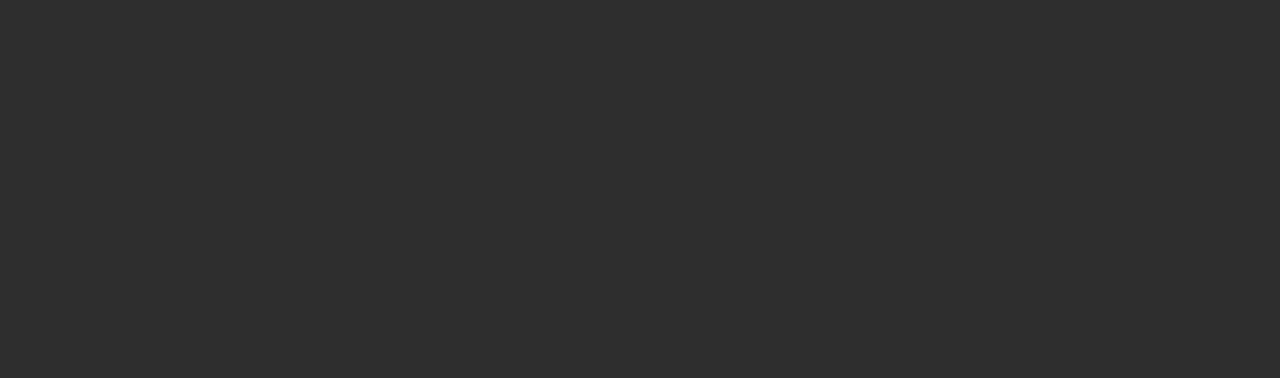
<file: sklep.html>
<!DOCTYPE html>
<html  >
<head>
  <!-- Site made with Mobirise Website Builder v4.10.15, https://mobirise.com -->
  <meta charset="UTF-8">
  <meta http-equiv="X-UA-Compatible" content="IE=edge">
  <meta name="generator" content="Mobirise v4.10.15, mobirise.com">
  <meta name="viewport" content="width=device-width, initial-scale=1, minimum-scale=1">
  <link rel="shortcut icon" href="assets/images/gosia-favicon-2-128x128-1.png" type="image/x-icon">
  <meta name="description" content="Website Generator Description">
  
  <title>sklep</title>
  <link rel="stylesheet" href="assets/web/assets/mobirise-icons-bold/mobirise-icons-bold.css">
  <link rel="stylesheet" href="https://fonts.googleapis.com/css?family=Montserrat:400,700">
  <link rel="stylesheet" href="https://fonts.googleapis.com/css?family=Raleway:100,100i,200,200i,300,300i,400,400i,500,500i,600,600i,700,700i,800,800i,900,900i">
  <link rel="stylesheet" href="https://fonts.googleapis.com/css?family=Lora:400,700,400italic,700italic&subset=latin">
  <link rel="stylesheet" href="assets/tether/tether.min.css">
  <link rel="stylesheet" href="assets/bootstrap/css/bootstrap.min.css">
  <link rel="stylesheet" href="assets/gdpr-plugin/gdpr-styles.css">
  <link rel="stylesheet" href="assets/dropdown/css/style.css">
  <link rel="stylesheet" href="assets/animate.css/animate.min.css">
  <link rel="stylesheet" href="assets/theme/css/style.css">
  <link rel="preload" as="style" href="assets/mobirise/css/mbr-additional.css"><link rel="stylesheet" href="assets/mobirise/css/mbr-additional.css" type="text/css">
  
  
  
</head>
<body>

<!-- Google Analytics -->
<!-- Global site tag (gtag.js) - Google Analytics -->
<script async src="https://www.googletagmanager.com/gtag/js?id=UA-149327719-1"></script>
<script>
  window.dataLayer = window.dataLayer || [];
  function gtag(){dataLayer.push(arguments);}
  gtag('js', new Date());

  gtag('config', 'UA-149327719-1');
</script>
<!-- /Google Analytics -->


  <section id="ext_menu-z" data-rv-view="80">

    <nav class="navbar navbar-dropdown transparent navbar-fixed-top bg-color">
        <div class="container">

            <div class="mbr-table">
                <div class="mbr-table-cell">

                    <div class="navbar-brand">
                        <a href="https://mobirise.com" class="mbrib-mobirise mbr-iconfont mbr-iconfont-menu navbar-logo" style="color: rgb(250, 175, 64);"></a>
                        <a class="navbar-caption" href="tel:+48730104744">+ 48 791 772 179</a>
                    </div>

                </div>
                <div class="mbr-table-cell">

                    <button class="navbar-toggler pull-xs-right hidden-md-up" type="button" data-toggle="collapse" data-target="#exCollapsingNavbar">
                        <div class="hamburger-icon"></div>
                    </button>

                    <ul class="nav-dropdown collapse pull-xs-right nav navbar-nav navbar-toggleable-sm" id="exCollapsingNavbar"><li class="nav-item dropdown"><a class="nav-link link dropdown-toggle" href="https://mobirise.com/" aria-expanded="false" data-toggle="dropdown-submenu">USŁUGI</a><div class="dropdown-menu"><a class="dropdown-item" href="index.html#testimonials4-d" aria-expanded="false">Analiza skóry głowy i włosów</a><a class="dropdown-item" href="index.html#content1-h" aria-expanded="false" target="_blank">Strzyżenie</a><a class="dropdown-item" href="index.html#content1-j" aria-expanded="false">Koloryzacja</a><a class="dropdown-item" href="index.html#content1-k" aria-expanded="false">Stylizacja</a><a class="dropdown-item" href="index.html#content1-l" aria-expanded="false">Pielęgnacja</a><a class="dropdown-item" href="index.html#content1-m" aria-expanded="false">Zabieg keratynowy</a><a class="dropdown-item" href="index.html#content1-o" aria-expanded="false">Przedłużanie / zagęszczanie</a></div></li><li class="nav-item"><a class="nav-link link" href="page5.html">SZKOLENIA</a></li><li class="nav-item dropdown"><a class="nav-link link dropdown-toggle" href="index.html#testimonials2-s" data-toggle="dropdown-submenu" aria-expanded="false">CENNIK</a><div class="dropdown-menu"><a class="dropdown-item" href="index.html#testimonials2-s">New Item</a><a class="dropdown-item" href="index.html#testimonials2-s" aria-expanded="false">New Item</a><a class="dropdown-item" href="index.html#testimonials2-s" aria-expanded="false">New Item</a></div></li><li class="nav-item"><a class="nav-link link" href="https://www.instagram.com/malgorzatahajduk_fashionhair/?hl=pl" target="_blank"></a></li><li class="nav-item"><a class="nav-link link" href="https://www.instagram.com/p/B3UUP5QlR-5/" target="_blank">STUDIO</a></li><li class="nav-item"><a class="nav-link link" href="sklep.html">SKLEP</a></li><li class="nav-item"><a class="nav-link link" href="index.html#contacts2-f">KONTAKT</a></li></ul>
                    <button hidden="" class="navbar-toggler navbar-close" type="button" data-toggle="collapse" data-target="#exCollapsingNavbar">
                        <div class="close-icon"></div>
                    </button>

                </div>
            </div>

        </div>
    </nav>

</section>

<section class="engine"><a href="https://mobirise.info/g">how to build your own site</a></section><section class="mbr-cards mbr-section mbr-section-nopadding mbr-after-navbar" id="features3-14" data-rv-view="82" style="background-color: rgb(255, 255, 255);">

    

    <div class="mbr-cards-row row">
        <div class="mbr-cards-col col-xs-12 col-lg-3" style="padding-top: 80px; padding-bottom: 80px;">
            <div class="container">
              <div class="card cart-block">
                  <div class="card-img"><img src="assets/images/szampon-do-wosw-koloryzowanych-vitamino-color-225x225.jpeg" class="card-img-top"></div>
                  <div class="card-block">
                    <h4 class="card-title">Szampon do włosów koloryzowanych<br></h4>
                    <h5 class="card-subtitle">Serie Expert 300 ml<br>OCHRONA KOLORU WŁOSÓW
<div>ODŻYWIENIE WŁOSÓW</div></h5>
                    <p class="card-text"><strong>Opis produktu</strong>
<br>Szampon do włosów koloryzowanych Vitamino Color. Profesjonalna formuła z resweratrolem - silnym polifenolem. Chroni kolor aż do 8 tygodni* oraz włókno włosa przed uszkodzeniami. Delikatnie oczyszcza, chroni i daje uczucie miękkości na włosach. *Test instrumentalny szampon + odżywka.<br><br><strong>Sposób użycia</strong>
<br>Aplikować na wilgotne włosy, spienić i dokładnie spłukać.<br><br><strong>Skład produktu</strong><br>AQUA / WATER / EAU • SODIUM LAURETH SULFATE • COCAMIDOPROPYL BETAINE• DIMETHICONE • SODIUM CHLORIDE • CITRIC ACID • HEXYLENE GLYCOL • SODIUM BENZOATE • SODIUMHYDROXIDE • AMODIMETHICONE • CARBOMER • GUAR HYDROXYPROPYLTRIMONIUM CHLORIDE • TRIDECETH-10• GLYCERIN • SALICYLIC ACID • GLYCOL DISTEARATE • MICA • PEG-100 STEARATE • LINALOOL • STEARETH-6 •PHENOXYETHANOL • COCO-BETAINE • TRIDECETH-3 • CI 77891 / TITANIUM DIOXIDE • RESVERATROL • BENZYLALCOHOL • ACETIC ACID • FUMARIC ACID • PARFUM / FRAGRANCE.<strong><br></strong><br><br></p>
                    
                    </div>
                </div>
            </div>
        </div>
        <div class="mbr-cards-col col-xs-12 col-lg-3" style="padding-top: 80px; padding-bottom: 80px;">
            <div class="container">
                <div class="card cart-block">
                    <div class="card-img"><img src="assets/images/odywka-do-wosw-koloryzowanych-vitamino-color-225x225.jpeg" class="card-img-top" alt="aaaaaaa" title="bbbbbb"></div>
                    <div class="card-block">
                        <h4 class="card-title">Odżywka do włosów koloryzowanych</h4>
                        <h5 class="card-subtitle">Serie Expert 200 ml<br>OCHRONA KOLORU WŁOSÓW
<div>ODŻYWIENIE WŁOSÓW</div></h5>
                        <p class="card-text"><strong>Opis produktu
</strong><br>Odżywka do włosów koloryzowanych Vitamino Color. Profesjonalna formuła z resweratrolem - silnym polifenolem. Chroni kolor aż do 8 tygodni* oraz włókno włosa przed uszkodzeniami. Włosy są bardziej odporne, miękkie, nawilżone i łatwiejsze do rozczesywania. *Test instrumentalny szampon + odżywka.<br><br><strong>Sposób użycia
</strong><br>Aplikować na umyte i osuszone ręcznikiem włosy. Przeczesać włosy grzebieniem i spłukać.<br><br><strong>Skład produktu</strong><br>AQUA / WATER / EAU • CETEARYL ALCOHOL • BEHENTRIMONIUM CHLORIDE • CETYL ESTERS • AMODIMETHICONE • ISOPROPYL ALCOHOL • CITRIC ACID • TRIDECETH-6 • LINALOOL • POTASSIUM HYDROXIDE • CHLORHEXIDINE DIGLUCONATE • CETRIMONIUM CHLORIDE • RESVERATROL • BENZYL ALCOHOL • PARFUM / FRAGRANCE.<strong><br></strong></p>
                        
                    </div>
                </div>
            </div>
        </div>
        <div class="mbr-cards-col col-xs-12 col-lg-3" style="padding-top: 80px; padding-bottom: 80px;">
            <div class="container">
                <div class="card cart-block">
                    <div class="card-img"><img src="assets/images/maska-do-wosw-koloryzowanych-vitamino-color-225x225.jpeg" class="card-img-top"></div>
                    <div class="card-block">
                        <h4 class="card-title">Maska do włosów koloryzowanych</h4>
                        <h5 class="card-subtitle">Serie Expert 250 ml<br>OCHRONA KOLORU WŁOSÓW
<div>BLASK WŁOSÓW</div></h5>
                        <p class="card-text"><strong>Opis produktu
</strong><br>Maska do włosów koloryzowanych Vitamino Color. Profesjonalna formuła z resweratrolem - silnym polifenolem. Chroni kolor oraz włókno włosa przed uszkodzeniami. W 1 minutę włosy są odżywione, wzmocnione i bardziej miękkie.<br><strong><br>Sposób użycia
</strong><br>Aplikować równomiernie na osuszone ręcznikiem włosy - długość i końce. Zostawić na 1 minutę. Spłukać dokładnie.<br><strong><br></strong><br><strong>Skład produktu</strong><br>AQUA / WATER / EAU ● HYDROXYPROPYL STARCH PHOSPHATE ● QUATERNIUM-87 ● BEHENTRIMONIUM CHLORIDE ● BEHENTRIMONIUM CHLORIDE ● PROPYLENE GLYCOL ● AMODIMETHICONE ● PHENOXYETHANOL ●ISOPROPYL ALCOHOL ●CANDELILLA CERA / CANDELILLA WAX / CIRE DE CANDELILLA ●METHYLPARABEN ●TRIDECETH-5 ●GLYCERIN ●PARFUM / FRAGRANCE ●<strong><br></strong></p>
                        
                    </div>
                </div>
            </div>
        </div>
        <div class="mbr-cards-col col-xs-12 col-lg-3" style="padding-top: 80px; padding-bottom: 80px;">
            <div class="container">
                <div class="card cart-block">
                    <div class="card-img"><img src="assets/images/spray-wielofunkcyjny-vitamino-color-225x225.jpeg" class="card-img-top"></div>
                    <div class="card-block">
                        <h4 class="card-title">Spray 10 w 1</h4>
                        <h5 class="card-subtitle">Serie Expert 190 ml<br>OCHRONA KOLORU WŁOSÓW
<div>BLASK WŁOSÓW</div></h5>
                        <p class="card-text"><strong>Opis produktu</strong>
<br>Spray wielofunkcyjny Vitamino Color do włosów koloryzowanych. Profesjonalna formuła z przeciwutleniaczami natychmiast chroni włosy farbowane. Ma 10 korzyści dla włosów: 1-ochrona termiczna do 230 °C* 2-połysk 3-miękkość 4-gładkość włókna włosa 5-łatwiejsze rozczesywanie 6-ułatwia suszenie 7-nawilżenie 8-ochrona przeciw łamaniu 9-ochrona przeciw rozdwajaniu się końcówek 10-ochrona przed puszeniem. Spray można stosować przed strzyżeniem, przed suszeniem lub przy wykańczaniu fryzury.<br><br><strong>Sposób użycia</strong>
<br>Spryskać umyte, wilgotne lub suche włosy. Stylizować. Nie spłukiwać. W przypadku dostania się preparatu do oczu, natychmiast przepłukać je dokładnie wodą. * Test instrumentalny.<br><strong><br></strong><br><strong>Skład produktu</strong><br>AQUA / WATER / EAU • COCOS NUCIFERA OIL / COCONUT OIL • AMODIMETHICONE • POLYQUATERNIUM-37 • PHENOXYETHANOL • PROPYLENE GLYCOL DICAPRYLATE/DICAPRATE • TOCOPHEROL • SODIUM HYDROXIDE • DIMETHICONE PEG-7 PHOSPHATE • PPG-1 TRIDECETH-6 • TRIDECETH-6 • BEHENTRIMONIUM CHLORIDE • XYLOSE • LACTIC ACID • ETHYLHEXYLGLYCERIN • LINALOOL • SORBITAN OLEATE • ISOPROPYL ALCOHOL • CETRIMONIUM CHLORIDE • HYDROLYZED VEGETABLE PROTEIN PG-PROPYL SILANETRIOL • RESVERATROL • BENZYL ALCOHOL • LIMONENE • COUMARIN • POTASSIUM SORBATE • PARFUM /FRAGRANCE<strong><br></strong></p>
                        
                    </div>
                </div>
            </div>
        </div>
        
        
    </div>
</section>

<section class="mbr-cards mbr-section mbr-section-nopadding" id="features3-13" data-rv-view="85" style="background-color: rgb(255, 255, 255);">

    

    <div class="mbr-cards-row row">
        <div class="mbr-cards-col col-xs-12 col-lg-4" style="padding-top: 80px; padding-bottom: 80px;">
            <div class="container">
              <div class="card cart-block">
                  <div class="card-img"><img src="assets/images/szampon-volumetry-225x225.jpeg" class="card-img-top"></div>
                  <div class="card-block">
                    <h4 class="card-title">Szampon nadający objętość włosom cienkim<br> i delikatnym</h4>
                    <h5 class="card-subtitle">Serie Expert 300 ml<br>OCZYSZCZANIE SKÓRY GŁOWY
<div>ODBICIE WŁOSÓW U NASADY</div></h5>
                    <p class="card-text"><strong>Opis produktu</strong>
<br>Szampon Volumetry unoszący włosy u nasady, nadający objętości. Profesjonalna formuła. Wyjątkowe połączenie oczyszczającego kwasu salicowego i HydraLight, składnika znanego z właściwości nawilżających. Rezultat: włosy są uniesione u nasady.<br><br><strong>Sposób użycia</strong>
<br>Aplikować na wilgotne włosy, spienić i dokładnie spłukać.<br><br><strong>Skład produktu</strong><br>AQUA • SODIUM LAURETH SULFATE • MIPA-LAURETH SULFATE • SODIUM CHLORIDE • COCAMIDOPROPYL BETAINE • GLYCERIN • PEG-18 CASTOR OIL DIOLEATE • PROPYLENE GLYCOL • PEG-55 PROPYLENE GLYCOL OLEATE • PERSEA GRATISSIMA OIL / AVOCADO OIL • LAURETH-5 CARBOXYLIC ACID • PPG-5-CETETH-20 • SODIUM BENZOATE • LAURETH-2 • POLYQUATERNIUM-53 • SALICYLIC ACID • LIMONENE • LINALOOL • HEXYL CINNAMAL • GERANIOL • CITRAL • BENZYL ALCOHOL • HYDROXYETHYL UREA • SODIUM HYDROXIDE • CITRIC ACID • PARFUM<strong><br></strong></p>
                    
                    </div>
                </div>
            </div>
        </div>
        <div class="mbr-cards-col col-xs-12 col-lg-4" style="padding-top: 80px; padding-bottom: 80px;">
            <div class="container">
                <div class="card cart-block">
                    <div class="card-img"><img src="assets/images/odywka-volumetry-225x225.jpeg" class="card-img-top"></div>
                    <div class="card-block">
                        <h4 class="card-title">Odżywka nadająca objętość włosom cienkim <br>i delikatnym</h4>
                        <h5 class="card-subtitle">Serie Expert 200 ml<br>PIELĘGNACJA WŁOSÓW
<div>ODBICIE WŁOSÓW U NASADY</div></h5>
                        <p class="card-text"><strong>Opis produktu</strong>
<br>Odżywka Volumetry unosząca włosy u nasady, nadająca objętość. Profesjonalna formuła. Wyjątkowe połączenie Intra-Cylane™, wzmacniającego włókno włosa oraz HydraLight, składnika znanego z właściwości nawilżających. Rezultat: włosy są uniesione od nasady, pełne objętości.<br><br><strong>Sposób użycia
</strong><br>Aplikować na umyte i osuszone ręcznikiem włosy. Przeczesać włosy grzebieniem i spłukać.<br><br><strong>Skład produktu</strong><br>AQUA • CETEARYL ALCOHOL • BEHENTRIMONIUM CHLORIDE • ANIMOPROPYL TRIETHOXYSILANE • STARCH ACETATE • CETYL ESTERS • ISOPROPYL ALCOHOL • LACTIC ACID • HYDROXYETHYLCELLULOSE • LIMONENE • LINALOOL • HEXYL CINNAMAL • CHLORHEXIDINE DIGLUCONATE • HYDROXYETHYL UREA • GERANIOL • PARFUM.<strong><br></strong></p>
                        
                    </div>
                </div>
            </div>
        </div>
        <div class="mbr-cards-col col-xs-12 col-lg-4" style="padding-top: 80px; padding-bottom: 80px;">
            <div class="container">
                <div class="card cart-block">
                    <div class="card-img"><img src="assets/images/spray-volumetry-225x225.jpeg" class="card-img-top"></div>
                    <div class="card-block">
                        <h4 class="card-title">Spray nadający objętość włosom cienkim <br>i delikatnym</h4>
                        <h5 class="card-subtitle">Serie Expert 125 ml
<div>PIELĘGNACJA WŁOSÓW
</div><div>ODBICIE WŁOSÓW U NASADY</div></h5>
                        <p class="card-text"><strong>Opis produktu
</strong><br>Spray Volumetry podnoszący u nasady włosy cienkie i delikatne. Bez spłukiwania. Unosi włosy u nasady, nadaje teksturę. Formuła zawiera połączenie oczyszczającego kwasu salicylowego oraz Intra-Cylane™.<br><br><strong>Sposób użycia
</strong><br>Stosuj na umytych i osuszonych ręcznikiem włosach. Rozpyl u nasady oraz na długości włosów, pasmo po pasmie. Nie spłukuj. Następnie wysusz włosy za pomocą suszarki bądź pozostaw do wyschnięcia.<br><br><strong>Skład produktu</strong><br>AQUA • ALCOHOL DENAT • AMINOPROPYL TRIETHOXYSILANE • PEG-40 HYDROGENATED CASTOR OIL • MAGNESIUM SULFATE • LACTIC ACID • PHENOXYETHANOL • PEG-14 DIMETHICONE • HYDROLYZED VEGETABLE PROTEIN PG-PROPYL SILANETRIOL • LIMONENE • ETHYLHEXYLGLYCERIN • LINALOOL • HEXYL CINNAMAL • GERANIOL • CITRAL • BENZYL ALCOHOL • HYDROXYETHYL UREA • SALICYLIC ACID • BENZYL BENZOATE • PARFUM.<br></p>
                        
                    </div>
                </div>
            </div>
        </div>
        
        
        
    </div>
</section>

<section class="mbr-cards mbr-section mbr-section-nopadding" id="features3-12" data-rv-view="88" style="background-color: rgb(255, 255, 255);">

    

    <div class="mbr-cards-row row">
        <div class="mbr-cards-col col-xs-12 col-lg-3" style="padding-top: 80px; padding-bottom: 80px;">
            <div class="container">
              <div class="card cart-block">
                  <div class="card-img"><img src="assets/images/szampon-blondifier-cool-183x276.jpeg" class="card-img-top"></div>
                  <div class="card-block">
                    <h4 class="card-title">Szampon Blondifier Cool dla chłodnych odcieni blond</h4>
                    <h5 class="card-subtitle">Serie Expert 300 ml<br>OCZYSZCZANIE SKÓRY GŁOWY
<div>OCHŁODZENIE BLONDU</div></h5>
                    <p class="card-text"><strong>Opis produktu
<br></strong>Szampon Blondifier Cool dla chłodnych odcieni blond. Profesjonalna formuła z polifenolami zawartymi w ekstrakcie z jagód Acai. Formuła ze specjalną kompozycją fioletowych barwników, delikatnie oczyszcza włosy i neutralizuje żółte refleksy, aby nadać im perfekcyjnie chłodny odcień.<br><br><strong>Sposób użycia
</strong><br>Nanieść na mokre włosy i spienić. Starannie spłukać.<br><br><strong>Skład produktu</strong><br>AQUA / WATER • SODIUM LAURETH SULFATE • DISODIUM COCOAMPHODIACETATE • GLYCOL DISTEARATE • GLYCERIN • CITRIC ACID • SODIUM CHLORIDE • POLYQUATERNIUM-10 • SODIUM BENZOATE • SODIUM HYDROXIDE • HEXYLENE GLYCOL • SALICYLIC ACID • CARBOMER • CI 60730 / ACID VIOLET 43 • SACCHARUM OFFICINARUM EXTRACT / SUGARCANE EXTRACT • SODIUM ACETATE • 2-OLEAMIDO-1,3-OCTADECANEDIOL • ISOPROPYL ALCOHOL • EUTERPE OLERACEA FRUIT EXTRACT • PHENOXYETHANOL • CITRUS LIMON PEEL EXTRACT / LEMON PEEL EXTRACT • PYRUS MALUS FRUIT EXTRACT / APPLE FRUIT EXTRACT • CAMELLIA SINENSIS LEAF EXTRACT • MALTODEXTRIN • PARFUM / FRAGRANCE.<strong><br></strong></p>
                    
                    </div>
                </div>
            </div>
        </div>
        <div class="mbr-cards-col col-xs-12 col-lg-3" style="padding-top: 80px; padding-bottom: 80px;">
            <div class="container">
                <div class="card cart-block">
                    <div class="card-img"><img src="assets/images/odywka-blondifier-232x217.jpeg" class="card-img-top"></div>
                    <div class="card-block">
                        <h4 class="card-title">Odżywka Blondifier</h4>
                        <h5 class="card-subtitle">Serie Expert 200 ml<br>
<div>ODŻYWIENIE WŁOSÓW
</div><div>OCHRONA WŁOSÓW BLOND</div></h5>
                        <p class="card-text"><strong>Opis produktu</strong>
<br>Odżywka Blondifier nadająca blask włosom blond. Profesjonalna formuła z polifenolami zawartymi w ekstrakcie z jagód Acai. Lekka formuła wzbogacona w składniki odżywcze, ceramid i pochodną witaminy E pomaga podkreślić wielowymiarowy blask włosów blond. Rezultat: włosy są natychmiast bardziej błyszczące, miękkie i łatwe do rozczesania na długości i końcach.<br><br><strong>Sposób użycia
</strong><br>Po umyciu włosów szamponem Blondifier aplikuj na włosy. Przeczesz grzebieniem. Spłucz dokładnie.<br><br><strong>Skład produktu</strong><br>AQUA / WATER • CETEARYL ALCOHOL • BEHENTRIMONIUM CHLORIDE • CETYL ESTERS • COCOS NUCIFERA OIL / COCONUT OIL • ISOPROPYL ALCOHOL • BENZOIC ACID • PENTAERYTHRITYL TETRA-DI-T-BUTYL HYDROXYHYDROCINNAMATE • BENZYL SALICYLATE • BENZYL ALCOHOL • LINALOOL • LIMONENE • SODIUM HYDROXIDE • HYDROXYCITRONELLAL • CITRONELLOL • 2-OLEAMIDO-1,3-OCTADECANEDIOL • TOCOPHEROL • ALPHA-ISOMETHYL IONONE • EUTERPE OLERACEA FRUIT EXTRACT • MALTODEXTRIN • PARFUM / FRAGRANCE.<br></p>
                        
                    </div>
                </div>
            </div>
        </div>
        <div class="mbr-cards-col col-xs-12 col-lg-3" style="padding-top: 80px; padding-bottom: 80px;">
            <div class="container">
                <div class="card cart-block">
                    <div class="card-img"><img src="assets/images/szampon-blondifier-gloss-300-ml-172x293.jpeg" class="card-img-top"></div>
                    <div class="card-block">
                        <h4 class="card-title">Szampon Blondifier Gloss</h4>
                        <h5 class="card-subtitle">Serie Expert 500 ml<br>OCZYSZCZANIE SKÓRY GŁOWY
<div>OCHRONA KOLORU I BLASK</div></h5>
                        <p class="card-text"><strong>Opis produktu
</strong><br>Szampon Blondifier Gloss dla wszystkich odcieni blond. Profesjonalna formuła z polifenolami zawartymi w ekstrakcie z jagód Acai. Szampon delikatnie myje włosy i podkreśla wielowymiarowy blask włosów blond. Formuła wzbogacona o ekstrakt z jagód Acai oferuje intensywne odżywienie i nadaje włosom blask.<br><br><strong>Sposób użycia
</strong><br>Aplikować na wilgotne włosy, spienić i dokładnie spłukać.<br><br><strong>Skład produktu</strong><br>AQUA / WATER • SODIUM LAURETH SULFATE • COCO-BETAINE • SODIUM CHLORIDE • LAURETH-5 CARBOXYLIC ACID • COCAMIDE MIPA • AMODIMETHICONE • SODIUM BENZOATE • SODIUM HYDROXIDE • CITRIC ACID • HEXYLENE GLYCOL • POLYQUATERNIUM-7 • PEG-55 PROPYLENE GLYCOL OLEATE • PROPYLENE GLYCOL • PEG-60 HYDROGENATED CASTOR OIL • SALICYLIC ACID • TOCOPHERYL ACETATE • PANTHENOL • ETHYLHEXYL METHOXYCINNAMATE • LINALOOL • 2-OLEAMIDO-1,3-OCTADECANEDIOL • MAGNESIUM SULFATE • BENZYL ALCOHOL • EUTERPE OLERACEA FRUIT EXTRACT • MALTODEXTRIN • BHT • CI 19140 / YELLOW 5 • CI 14700 / RED 4 • PARFUM / FRAGRANCE.<br></p>
                        
                    </div>
                </div>
            </div>
        </div>
        <div class="mbr-cards-col col-xs-12 col-lg-3" style="padding-top: 80px; padding-bottom: 80px;">
            <div class="container">
                <div class="card cart-block">
                    <div class="card-img"><img src="assets/images/szampon-blondifier-cool-zestaw-600x600.jpeg" class="card-img-top"></div>
                    <div class="card-block">
                        <h4 class="card-title">Zestaw szampon i odżywka<br>Blondifier</h4>
                        <h5 class="card-subtitle">.</h5>
                        <p class="card-text">.</p>
                        
                    </div>
                </div>
            </div>
        </div>
        
        
    </div>
</section>

<section class="mbr-cards mbr-section mbr-section-nopadding" id="features3-11" data-rv-view="91" style="background-color: rgb(255, 255, 255);">

    

    <div class="mbr-cards-row row">
        <div class="mbr-cards-col col-xs-12 col-lg-6" style="padding-top: 80px; padding-bottom: 80px;">
            <div class="container">
              <div class="card cart-block">
                  <div class="card-img"><img src="assets/images/szampon-sensi-balance-225x225.jpeg" class="card-img-top"></div>
                  <div class="card-block">
                    <h4 class="card-title">Szampon kojąco-ochronny</h4>
                    <h5 class="card-subtitle">Serie Expert 300 ml<br>DELIKATNA SKÓRA GŁOWY
<div>OCZYSZCZANIE SKÓRY GŁOWY
</div></h5>
                    <p class="card-text"><strong>Opis produktu
</strong><br>Szampon Sensi Balance kojąco-ochronny. Profesjonalna formuła. Od pierwszego użycia pomaga łagodzić podrażnienia skóry głowy. Delikatnie oczyszcza. Formuła zawiera pochodną sorbitolu, składnika nawilżającego oraz witaminę PP. Skóra głowy jest chroniona, a włosy miękkie i lśniące.<br><br><strong>Sposób użycia
</strong><br>Aplikować na wilgotne włosy, spienić i dokładnie spłukać.<br><br><strong>Skład produktu</strong><br>AQUA • SODIUM LAURETH SULFATE • PEG-200 HYDROGENATED GLYCERYL PALMATE • DISODIUM COCOAMPHODIACETATE • GLYCERIN • POLYSORBATE 20 • PEG-7 GLYCERYL COCOATE • HEXYLENE GLYCOL • DISODIUM RICINOLEAMIDO MEA-SULFOSUCCINATE • POLYSORBATE 21 • SODIUM BENZOATE • POLYQUATERNIUM-10 • SALICYLIC ACID • NIACYNAMIDE • HYDROXYPROPYLTRIMONIUM HYDROLYZED WHEAT PROTEIN • MAGNESIUM SULFATE • SODIUM ACETATE • SODIUM CHLORIDE • DIPROPYLENE GLYCOL • ASPARTIC ACID • GLYCINE • ARGININE • GLUTAMIC ACID • DECYLENE GLYCOL • ISOPROPYL ALCOHOL • PHENOXYETHANOL • METHYLISOTHIAZOLINONE • SODIUM HYDROXIDE • CITRIC ACID • PARFUM.<strong><br></strong></p>
                    
                    </div>
                </div>
            </div>
        </div>
        <div class="mbr-cards-col col-xs-12 col-lg-6" style="padding-top: 80px; padding-bottom: 80px;">
            <div class="container">
                <div class="card cart-block">
                    <div class="card-img"><img src="assets/images/szampon-sensi-balance-300-ml-225x225.jpeg" class="card-img-top"></div>
                    <div class="card-block">
                        <h4 class="card-title">Szampon kojąco-ochronny</h4>
                        <h5 class="card-subtitle">Serie Expert 500 ml
<div>DELIKATNA SKÓRA GŁOWY
</div><div>OCZYSZCZANIE SKÓRY GŁOWY</div></h5>
                        <p class="card-text"><strong>Opis produktu 
<br></strong>Szampon Sensi Balance kojąco-ochronny. Profesjonalna formuła. Od pierwszego użycia pomaga łagodzić podrażnienia skóry głowy. Delikatnie oczyszcza. Formuła zawiera pochodną sorbitolu, składnika nawilżającego oraz witaminę PP. Skóra głowy jest chroniona, a włosy miękkie i lśniące.
<br>
<br><strong>Sposób użycia 
</strong><br>Aplikować na wilgotne włosy, spienić i dokładnie spłukać.
<br>
<br><strong>Skład produktu
</strong><br>AQUA • SODIUM LAURETH SULFATE • PEG-200 HYDROGENATED GLYCERYL PALMATE • DISODIUM COCOAMPHODIACETATE • GLYCERIN • POLYSORBATE 20 • PEG-7 GLYCERYL COCOATE • HEXYLENE GLYCOL • DISODIUM RICINOLEAMIDO MEA-SULFOSUCCINATE • POLYSORBATE 21 • SODIUM BENZOATE • POLYQUATERNIUM-10 • SALICYLIC ACID • NIACYNAMIDE • HYDROXYPROPYLTRIMONIUM HYDROLYZED WHEAT PROTEIN • MAGNESIUM SULFATE • SODIUM ACETATE • SODIUM CHLORIDE • DIPROPYLENE GLYCOL • ASPARTIC ACID • GLYCINE • ARGININE • GLUTAMIC ACID • DECYLENE GLYCOL • ISOPROPYL ALCOHOL • PHENOXYETHANOL • METHYLISOTHIAZOLINONE • SODIUM HYDROXIDE • CITRIC ACID • PARFUM.</p>
                        
                    </div>
                </div>
            </div>
        </div>
        
        
        
        
    </div>
</section>

<section class="mbr-cards mbr-section mbr-section-nopadding" id="features3-15" data-rv-view="94" style="background-color: rgb(255, 255, 255);">

    

    <div class="mbr-cards-row row">
        <div class="mbr-cards-col col-xs-12 col-lg-6" style="padding-top: 80px; padding-bottom: 80px;">
            <div class="container">
              <div class="card cart-block">
                  <div class="card-img"><img src="assets/images/szampon-density-advanced-232x217.jpeg" class="card-img-top"></div>
                  <div class="card-block">
                    <h4 class="card-title">Szampon zagęszczający do włosów przerzedzonych</h4>
                    <h5 class="card-subtitle">Serie Expert 300 ml<br>WYPADANIE WŁOSÓW
<div>ZAGĘSZCZENIE WŁOSÓW</div></h5>
                    <p class="card-text"><strong>Opis produktu</strong>
<br>Szampon Density Advanced zagęszczający włosy. Profesjonalna formuła wzbogacona w witaminę PP, B6 i pochodną kwasów omega-6 pomaga odżywić cebulki włosów*, dodaje włosom witalności oraz daje poczucie widocznej gęstości. To idealne uzupełnienie kuracji przeciw wypadaniu włosów Aminexil Advanced.
<br>
<br>* Test in vitro.<br><br><strong>Sposób użycia</strong>
<br>Aplikować na wilgotne włosy, spienić i dokładnie spłukać.<br><br><strong>Skład produktu</strong><br>AQUA / WATER • SODIUM LAURETH SULFATE • COCAMIDE MEA • COCO-BETAINE • SODIUM CHLORIDE • HEXYLENE GLYCOL • ISOSTEARYL NEOPENTANOATE • CETEARETH-60 MYRISTYL GLYCOL • SODIUM BENZOATE • POLYQUATERNUM-10 • SALICYLIC ACID • NIACYNAMIDE • PYRIDOXINE HCI • LINALOOL • COUMARIN • LIMONENE • SAFFLOWER GLUCOSIDE • ALPHA-ISOMETHYL IONONE • SODIUM ACETATE • ISOPROPYL ALCOHOL • TOCOPHEROL • BHT • SODIUM CITRATE • HYDROXIDE • CITRIC ACID • PARFUM / FRAGRANCE<strong><br></strong></p>
                    
                    </div>
                </div>
            </div>
        </div>
        <div class="mbr-cards-col col-xs-12 col-lg-6" style="padding-top: 80px; padding-bottom: 80px;">
            <div class="container">
                <div class="card cart-block">
                    <div class="card-img"><img src="assets/images/aminexil-225x225.jpeg" class="card-img-top"></div>
                    <div class="card-block">
                        <h4 class="card-title">Program do walki z wypadaniem włosów o podwójnym działaniu</h4>
                        <h5 class="card-subtitle">Serie Expert 6ml x 10 szt ml<br>WYPADANIE WŁOSÓW
<div>KURACJA NA WŁOSY</div></h5>
                        <p class="card-text"><strong>Opis produktu
</strong><br>Program walki z wypadaniem włosów o podwójnym działaniu. Składniki aktywne: Aminexil® + kompleks odżywczy omega-6*. Połączenie dwóch składników aktywnych o skuteczności potwierdzonej naukowo: Aminexil® wspomaga przytwierdzenie włókna włosa w skórze głowy.
<br>Aminexil® - opracowana przez Dział Badań Naukowych L’Oréal cząsteczka aktywna działa wokół mieszka włosowego, aby przeciwdziałać procesowi usztywniania kolagenu (testy in vitro), który gromadząc się wokół mieszka włosowego, uniemożliwia prawidłowe przytwierdzenie włosa. W efekcie składnik ten wspomaga przytwierdzenie włókna włosa w skórze głowy. Rezultat: pomaga zmniejszyć stopień wypadania włosów. Skuteczność Aminexil® w walce z wypadaniem włosów została potwierdzona w badaniach klinicznych w porównaniu z placebo, przeprowadzonych na grupie 130 osób dotkniętych łysieniem, po 6 tygodniach stosowania preparatu. Unikalny kompleks odżywczy omega-6* pomaga odżywić włókno włosa. Aby móc się rozwijać, każda komórka organizmu potrzebuje podstawowych składników odżywczych. Kompleks odżywczy omega-6* zawiera niezbędne dla odżywienia składniki. Masaż aplikatorem roll-on pomaga pobudzić mikrokrążenie. Ułatwia aplikację preparatu.
<br>
<br>* Pochodna.<br><br><strong>Sposób użycia</strong>
<br>Program stosowania:
<br>KURACJA INTENSYWNA: 1 doza dziennie przez 6 kolejnych tygodni. Kurację należy przeprowadzać 2 razy w roku w okresach nasilonego wypadania włosów związanego ze zmianami pór roku (wiosna, jesień) jako program trwający 6 tygodni.
<br>Stosować całą ampułkę na włosy umyte i wysuszone lub osuszone ręcznikiem.
<br>Nałóż aplikator roll-on na ampułkę Aminexil®. Całość dawki nałóż pasmo po pasmie bezpośrednio na skórę głowy. Aby pobudzić mikrokrążenie, masuj skórę głowy opuszkami szeroko rozstawionych palców, ruchem okrężnym. Nie spłukuj. Dokładnie wypłucz aplikator roll-on po każdym użyciu.<br><br><strong>Skład produktu</strong><br>AQUA/WATER • ALCOHOL DENAT. • DIAMINOPYRIMIDINE OXIDE • PEG-40 HYDROGENATED CASTOR OIL • CALCIUM PANTHENATE • SAFFLOWER GLUCOSIDE • PYRIDOXINE HCL • NIACINAMIDE • PARFUM/FRAGRANCE.<br></p>
                        
                    </div>
                </div>
            </div>
        </div>
        
        
        
        
    </div>
</section>

<section class="mbr-cards mbr-section mbr-section-nopadding" id="features3-16" data-rv-view="97" style="background-color: rgb(255, 255, 255);">

    

    <div class="mbr-cards-row row">
        <div class="mbr-cards-col col-xs-12 col-lg-3" style="padding-top: 80px; padding-bottom: 80px;">
            <div class="container">
              <div class="card cart-block">
                  <div class="card-img"><img src="assets/images/oczyszczajcy-i-zagszczajcy-szampon-serioxyl-225x225.jpeg" class="card-img-top"></div>
                  <div class="card-block">
                    <h4 class="card-title">Szampon do włosów przerzedzonych</h4>
                    <h5 class="card-subtitle">Serioxyl 250 ml<br>WYPADANIE WŁOSÓW
<div>ZAGĘSZCZENIE WŁOSÓW</div></h5>
                    <p class="card-text"><strong>Opis produktu
</strong><br>Oczyszczający i zagęszczający* szampon Serioxyl do włosów przerzedzonych. Hipoalergiczna formuła odpowiednia dla wrażliwej skóry głowy. Oczyszcza skórę głowy i wzmacnia włosy.
<br>
<br>*Test instrumentalny (szampon Serioxyl + odżywka).<br><br><strong>Sposób użycia
</strong><br>Aplikować równomiernie na wilgotne włosy i skórę głowy. Delikatny masaż spieni szampon i będzie stymulował mikrokrążenie skóry głowy. Spłukać.<br><br><strong>Skład produktu</strong><br>AQUA / WATER​ • AMMONIUM LAURYL SULFATE​ • FRAGRANCE​ • HEXYLENE GLYCOL​ • CITRIC ACID​ • SODIUM HYDROXIDE​ • SODIUM BENZOATE​ • HYDROXYPROPYL GUAR HYDROXYPROPYLTRIMONIUM CHLORIDE​ • ALCOHOL DENAT.​ • POLYQUATERNIUM-30​ •
<br>SALICYLIC ACID​ • MENTHOL​ • BENZOIC ACID​ • MAGNESIUM SULFATE​ • POLYSORBATE 21​ • CI 42090 / BLUE 1.<br></p>
                    
                    </div>
                </div>
            </div>
        </div>
        <div class="mbr-cards-col col-xs-12 col-lg-3" style="padding-top: 80px; padding-bottom: 80px;">
            <div class="container">
                <div class="card cart-block">
                    <div class="card-img"><img src="assets/images/pogrubiajca-i-uatwiajca-rozczesywanie-odywka-serioxyl-225x225.jpeg" class="card-img-top"></div>
                    <div class="card-block">
                        <h4 class="card-title">Odżywka do włosów cienkich<br> i przerzedzonych</h4>
                        <h5 class="card-subtitle">Serioxyl 150 ml<br>WYPADANIE WŁOSÓW
<div>ZAGĘSZCZENIE WŁOSÓW
</div><div><br></div></h5>
                        <p class="card-text"><strong>Opis produktu</strong>
<br>Pogrubiająca i ułatwiająca rozczesywanie odżywka Serioxyl do włosów przerzedzonych. Hipoalergiczna formuła odpowiednia dla wrażliwej skóry głowy. Bez efektu obciążenia odżywka Serioxyl pielęgnuje i ułatwia rozczesywanie włókna włosa. Jednocześnie pogrubia wygląd włosów, zapewniając natychmiastowy efekt zagęszczenia*.
<br>
<br>* Test instrumentalny (szampon Serioxyl + odżywka)<br><br><strong>Sposób użycia</strong>
<br>Aplikować równomiernie na umyte szamponem Serioxyl włosy. Pozostawić na 1–3 minuty. Spłukać.<br><br><strong>Skład produktu</strong><br>AQUA / WATER • CETYL ALCOHOL • PEG-180 • PARFUM / FRAGRANCE • CETRIMONIUM CHLORIDE • MYRISTYL ALCOHOL • LAURYL PEG/PPG-18/18 METHICONE • ISOPROPYL MYRISTATE • CETYL ESTERS • HYDROXYETHYLCELLULOSE • MENTHOL • BENZOIC ACID • ELAEIS
<br>GUINEENSIS OIL / PALM OIL • ISOSTEARYL ALCOHOL • POLYSORBATE 21 • DILAURYL THIODIPROPIONATE • SODIUM HYDROXIDE • CITRIC ACID • MAGNESIUM SULFATE • CI 42090 / BLUE 1.<br></p>
                        
                    </div>
                </div>
            </div>
        </div>
        <div class="mbr-cards-col col-xs-12 col-lg-3" style="padding-top: 80px; padding-bottom: 80px;">
            <div class="container">
                <div class="card cart-block">
                    <div class="card-img"><img src="assets/images/serioxyl-denser-hair-224x225.jpeg" class="card-img-top"></div>
                    <div class="card-block">
                        <h4 class="card-title">Serum do włosów przerzedzonych</h4>
                        <h5 class="card-subtitle">Serioxyl 90 ml<br>WYPADANIE WŁOSÓW
<div>ZAGĘSZCZENIE WŁOSÓW</div></h5>
                        <p class="card-text"><strong>Opis produktu</strong>
<br>Serioxyl Denser Hair. Jest rozwiązaniem dla skóry głowy, które mnoży masę włosów dla efektu gęstszych włosów dzień po dniu*.
<br>Nowa formuła ujawnia +1000 włosów w zaledwie 6 tygodni*. Po 3 miesiącach dostrzegalne +1600 włosów**.
<br>Stemoksydyna 5%: cząsteczka przywracająca gęstość włosom - efekt dziesięcioletnich badań. Optymalna koncentracja działa na skórę głowy i przyczynia się do ujawnienia się +1000 włosów w ciągu 6 tygodni.
<br>Resveratrol: silny polifenol pozyskiwany z antyoksydantów stosowanych w pielęgnacji skóry.
<br>Odpowiedni do wrażliwej skóry głowy. Zawiera specjalnie zaprojektowany aplikator dla wygodniejszego stosowania.
<br>
<br>* Badanie kliniczne, 79 kobiet przez 6 tygodni.
<br>** Badanie kliniczne, 79 kobiet przez 3 miesiące.<br><br><strong>Sposób użycia</strong>
<br>Wieczorem aplikować 4 pipetki na suchą lub osuszoną ręcznikiem skórę głowy. Podzielić włosy na 4 obszary. Wzdłuż linii pierwszego przedziałka rozdzielającego obszary nałożyć produkt pipetką stopniowo i równomiernie. Wmasować produkt we włosy pierwszego obszaru. Powtórzyć czynności na pozostałych obszarach. Nie spłukiwać. Pozostawić do wyschnięcia.<br><br><strong>Skład produktu</strong><br>ALCOHOL DENAT.​ • AQUA / WATER​ • DIETHYLLUTIDINATE​ • RESVERATROL​ • ETHYL ESTER OF PVM/MA COPOLYMER​ • LINALOOL​ • GERANIOL​ • CITRONELLOL​ • BENZYL SALICYLATE​ • BENZYL ALCOHOL​ • LIMONENE​ • PARFUM / FRAGRANCE.<br><br></p>
                        
                    </div>
                </div>
            </div>
        </div>
        <div class="mbr-cards-col col-xs-12 col-lg-3" style="padding-top: 80px; padding-bottom: 80px;">
            <div class="container">
                <div class="card cart-block">
                    <div class="card-img"><img src="assets/images/spray-nadajcy-objto-wosom-przerzedzonym-225x225.jpeg" class="card-img-top"></div>
                    <div class="card-block">
                        <h4 class="card-title">Spray nadający objętość włosom przerzedzonym</h4>
                        <h5 class="card-subtitle">Serioxyl 200 ml<br>ZAGĘSZCZENIE WŁOSÓW
<div>TUSZOWANIE ŁYSIENIA</div></h5>
                        <p class="card-text"><strong>Opis produktu
</strong><br>Hipoalergiczny spray z kolorem nadający objętość włosom przerzedzonym. Formuła odpowiednia dla wrażliwej skóry głowy. Tuszuje przerzedzone obszary skóry głowy. Jednocześnie zwiększa objętość i nadaje włosom naturalny wygląd, aby uzyskać natychmiastowy efekt zagęszczenia.<br><br><strong>Sposób użycia
</strong><br>Dobrze wstrząsnąć przed użyciem. Aplikować u nasady na suchą skórę głowy z odległości 15 cm. Pozostawić na ok. 1 minutę, a następnie stylizować jak zwykle.<br><br><strong>Skład produktu</strong><br>BUTANE • DIMETHYL ETHER • ALCOHOL DENAT. • CALCIUM CARBONATE • POLYVINYLCAPROLACTAM • CI 77491, CI 77492, CI 77499 / IRON OXIDES • DIMETHICONE • DISTEARDIMONIUM HECTORITE • DIMETHICONOL • CI 77891 / TITANIUM DIOXIDE • TRIETHOXYCAPRYLYLSILANE • AQUA / WATER • PARFUM / FRAGRANCE.<br></p>
                        
                    </div>
                </div>
            </div>
        </div>
        
        
    </div>
</section>

<section class="mbr-cards mbr-section mbr-section-nopadding" id="features3-17" data-rv-view="100" style="background-color: rgb(255, 255, 255);">

    

    <div class="mbr-cards-row row">
        <div class="mbr-cards-col col-xs-12 col-lg-4" style="padding-top: 80px; padding-bottom: 80px;">
            <div class="container">
              <div class="card cart-block">
                  <div class="card-img"><img src="assets/images/infinium-pure-soft-600x600.jpeg" class="card-img-top"></div>
                  <div class="card-block">
                    <h4 class="card-title">
<div><br></div><div>LAKIER
</div><div>Infinium Pure Soft</div></h4>
                    <h5 class="card-subtitle"><div>Infinium 500 ml</div><div>STYLIZACJA WŁOSÓW
</div><div>UTRWALENIE WŁOSÓW</div></h5>
                    <p class="card-text"><strong>Opis produktu
</strong><br>Profesjonalny lakier  do włosów, uwielbiany przez konsumentki, fryzjerów i stylistów fryzur na pokazach mody. Bezzapachowa, oczyszczona ze zbędnych składników formuła odpowiednia do wszystkich rodzajów stylizacji: tapirowania, gniecenia, nadania objętości włosom i ich wykończenia. Profesjonalny dyfuzor zapewnia optymalny komfort użytkowania. Natychmiastowe utrwalenie na wiele godzin, niezależnie od warunków atmosferycznych, bez efektu sztywności i sztuczności. Suchy, nie pozostawia osadu na włosach, daje super połysk.
<br>
<br>MOC: soft - elastyczne utrwalenie&nbsp;<br><strong><br>Sposób użycia
</strong><br>Stosuj na suche włosy, by wykończyć i utrwalić fryzurę. Spryskaj z odległości 35 cm. Dla podkreślenia pojedynczych pasemek możesz spryskać z bliższej odległości. Voilà!<br><br><strong>Skład produktu</strong><br>DIMETHYL ETHER • ALCOHOL DENAT • VA/CROTONATES/VINYL NEODECANOATE COPOLYMER • AMINOMETHYL PROPANOL<br></p>
                    
                    </div>
                </div>
            </div>
        </div>
        <div class="mbr-cards-col col-xs-12 col-lg-4" style="padding-top: 80px; padding-bottom: 80px;">
            <div class="container">
                <div class="card cart-block">
                    <div class="card-img"><img src="assets/images/infinium-pure-soft-600x600.jpeg" class="card-img-top"></div>
                    <div class="card-block">
                        <h4 class="card-title">LAKIER
<div>Infinium Pure Strong</div></h4>
                        <h5 class="card-subtitle">Infinium 500 ml
<div>STYLIZACJA WŁOSÓW
</div><div>UTRWALENIE WŁOSÓW</div></h5>
                        <p class="card-text"><strong>Opis produktu
</strong><br>Profesjonalny lakier  do włosów, uwielbiany przez konsumentki, fryzjerów i stylistów fryzur na pokazach mody. Bezzapachowa, oczyszczona ze zbędnych składników formuła odpowiednia do wszystkich rodzajów stylizacji: tapirowania, gniecenia, nadania objętości włosom i ich wykończenia. Profesjonalny dyfuzor zapewnia optymalny komfort użytkowania. Natychmiastowe utrwalenie na wiele godzin, niezależnie od warunków atmosferycznych, bez efektu sztywności i sztuczności. Suchy, nie pozostawia osadu na włosach, daje super połysk.
<br>
<br>MOC: strong - mocne utrwalenie&nbsp;<br><br><strong>Sposób użycia
</strong><br>Stosuj na suche włosy, by wykończyć i utrwalić fryzurę. Spryskaj z odległości 35 cm. Dla podkreślenia pojedynczych pasemek możesz spryskać z bliższej odległości. Voilà!<br><br><strong>Skład produktu</strong><br>DIMETHYL ETHER • ALCOHOL DENAT • VA/CROTONATES/VINYL NEODECANOATE COPOLYMER • AMINOMETHYL PROPANOL<br></p>
                        
                    </div>
                </div>
            </div>
        </div>
        <div class="mbr-cards-col col-xs-12 col-lg-4" style="padding-top: 80px; padding-bottom: 80px;">
            <div class="container">
                <div class="card cart-block">
                    <div class="card-img"><img src="assets/images/loreal-infinium-pure-extra-strong-600x600.jpeg" class="card-img-top"></div>
                    <div class="card-block">
                        <h4 class="card-title">LAKIER
<div>Infinium Pure Extra Strong</div></h4>
                        <h5 class="card-subtitle">Infinium 500 ml
<div>STYLIZACJA WŁOSÓW
</div><div>UTRWALENIE WŁOSÓW</div></h5>
                        <p class="card-text"><strong>Opis produktu
</strong><br>Profesjonalny lakier  do włosów, uwielbiany przez konsumentki, fryzjerów i stylistów fryzur na pokazach mody. Bezzapachowa, oczyszczona ze zbędnych składników formuła odpowiednia do wszystkich rodzajów stylizacji: tapirowania, gniecenia, nadania objętości włosom i ich wykończenia. Profesjonalny dyfuzor zapewnia optymalny komfort użytkowania. Natychmiastowe utrwalenie na wiele godzin, niezależnie od warunków atmosferycznych, bez efektu sztywności i sztuczności. Suchy, nie pozostawia osadu na włosach, daje super połysk.
<br>
<br>MOC: extra strong - supermocne utrwalenie&nbsp;<br><br><strong>Sposób użycia
</strong><br>Stosuj na suche włosy, by wykończyć i utrwalić fryzurę. Spryskaj z odległości 35 cm. Dla podkreślenia pojedynczych pasemek możesz spryskać z bliższej odległości. Voilà!<br><br><strong>Skład produktu</strong><br>DIMETHYL ETHER • ALCOHOL DENAT. • VA/CROTONATES/VINYL NEODECANOATE COPOLYMER • AQUA/WATER • OCTYLACRYLAMIDE/ACRYLATES/BUTYLAMINOETHYL • METHACRYLATE COPOLYMER • AMINOMETHYL PROPANOL<br></p>
                        
                    </div>
                </div>
            </div>
        </div>
        
        
        
    </div>
</section>

<section class="mbr-cards mbr-section mbr-section-nopadding" id="features3-18" data-rv-view="103" style="background-color: rgb(255, 255, 255);">

    

    <div class="mbr-cards-row row">
        <div class="mbr-cards-col col-xs-12 col-lg-4" style="padding-top: 80px; padding-bottom: 80px;">
            <div class="container">
              <div class="card cart-block">
                  <div class="card-img"><img src="assets/images/volume-lift-225x225.jpeg" class="card-img-top"></div>
                  <div class="card-block">
                    <h4 class="card-title">PIANKA
<div>Volume Lift</div></h4>
                    <h5 class="card-subtitle">Tecni.ART. 250 ml<br>OBJĘTOŚĆ WŁOSÓW
<div>UTRWALENIE WŁOSÓW</div></h5>
                    <p class="card-text"><strong>Opis produktu
</strong><br>Bestseller wśród produktów do zwiększania objętości włosów. Volume Lift nada gęstość i uniesie nawet najcieńsze i najdelikatniejsze pasma. Kilka ruchów wystarczy, by proste i przyklapnięte kosmyki zyskały objętość i zachwycającą gęstość! Pianka w sprayu idealna do każdego rodzaju włosów, a w szczególności do cienkich, delikatnych i niepodatnych na układanie.&nbsp;<br><br><strong>Sposób użycia
</strong><br>Aplikuj piankę bezpośrednio u nasady, na wilgotne lub suche włosy.<br><br><strong>Skład produktu</strong><br>AQUA / WATER • DIMETHYL ETHER • ALCOHOL DENAT. • ISOBUTANE •POLYQUATERNIUM-11 • BUTYL ESTER OF PVM/MA COPOLYMER • TRIETHANOLAMINE • AMODIMETHICONE •POLYQUATERNIUM-4 • POLYSORBATE 20 • HYDROXYPROPYL GUAR • CETRIMONIUM CHLORIDE • TRIDECETH-15 •TRIDECETH-3 • LINALOOL • BENZYL SALICYLATE • BENZYL BENZOATE • BENZYL ALCOHOL • PHENOXYETHANOL •CITRONELLOL • LIMONENE • ACETIC ACID • PARFUM / FRAGRANCE.<br></p>
                    
                    </div>
                </div>
            </div>
        </div>
        <div class="mbr-cards-col col-xs-12 col-lg-4" style="padding-top: 80px; padding-bottom: 80px;">
            <div class="container">
                <div class="card cart-block">
                    <div class="card-img"><img src="assets/images/savage-panache-225x225.jpeg" class="card-img-top"></div>
                    <div class="card-block">
                        <h4 class="card-title">PUDER
<div>Savage Panache</div></h4>
                        <h5 class="card-subtitle">Tecni.ART. 250 ml
<div>OBJĘTOŚĆ WŁOSÓW
</div><div>STYLIZACJA WŁOSÓW</div></h5>
                        <p class="card-text"><strong>Opis produktu
</strong><br>Teksturyzujący puder w sprayu, który nada Twoim włosom objętość. Suchy w dotyku. Pozwól swojej stylizacji pozostać w ruchu, flirtuj z objętością à la lata 60. Potrójny dyfuzor w zaledwie kilka chwil nada włosom objętość 3D. Świetnie utrwala krótkie grzywki, także męskie.<br><br><strong>Sposób użycia
</strong><br>Wstrząśnij przed użyciem i pomiędzy aplikacjami. Aplikuj równomiernie na suche włosy w miejsca, którym chcesz nadać objętość i teksturę.<br><br><strong>Skład produktu</strong><br>BUTANE • ALCOHOL DENAT. • CALCIUM CARBONATE • POLYVINYLCAPROLACTAM •DISTEARDIMONIUM HECTORITE • DIMETHICONE • DIMETHICONOL • AQUA / WATER • LINALOOL • LIMONENE •BENZYL SALICYLATE • BENZYL ALCOHOL • HEXYL CINNAMAL • CITRAL • PARFUM / FRAGRANCE.<br></p>
                        
                    </div>
                </div>
            </div>
        </div>
        <div class="mbr-cards-col col-xs-12 col-lg-4" style="padding-top: 80px; padding-bottom: 80px;">
            <div class="container">
                <div class="card cart-block">
                    <div class="card-img"><img src="assets/images/fix-anti-frizz-225x225.jpeg" class="card-img-top"></div>
                    <div class="card-block">
                        <h4 class="card-title">SPRAY
<div>Fix Anti-Frizz</div></h4>
                        <h5 class="card-subtitle">Tecni.ART. 400 ml<br>STYLIZACJA WŁOSÓW
<div>UTRWALENIE WŁOSÓW</div></h5>
                        <p class="card-text"><strong>Opis produktu
</strong><br>Spray mocno utrwalający, chroniący włosy przed puszeniem się pod wpływem wilgoci. Zapewnia ochronę przed puszeniem się włosów oraz zapobiega elektryzowaniu się włosów przez 24 h. Szybkoschnący.<br><br><strong>Sposób użycia</strong>
<br>Spryskaj suche lub wilgotne włosy z odległości 35 cm. Dla większej objętości aplikuj także u nasady<br><strong><br>Skład produktu</strong><br>INGREDIENTS: ALCOHOL DENAT. • DIMETHYL ETHER •ACRYLATES/t-BUTYLACRYLAMIDE COPOLYMER • AMINOMETHYL PROPANOL • PPG-3METHYL ETHER • ETHYLHEXYL METHOXYCINNAMATE •PEG/PPG-17/18 DIMETHICONE • LINALOOL • LIMONENE• BUTYLPHENYL METHYLPROPIONAL • HEXYLCINNAMAL • HYDROXYCITRONELLAL • BENZYLSALICYLATE • CITRAL • PARFUM / FRAGRANCE.<br></p>
                        
                    </div>
                </div>
            </div>
        </div>
        
        
        
    </div>
</section>

<section class="mbr-section mbr-section-md-padding mbr-footer footer2" id="contacts2-10" data-rv-view="106" style="background-color: rgb(46, 46, 46); padding-top: 30px; padding-bottom: 90px;">
    
    <div class="container">
        <div class="row">
            <div class="mbr-footer-content col-xs-12 col-md-3">
                <p><strong>Adres</strong><br>Ul. Stanisława Wyspiaskiego 1G/ Lu 1<br>25-409 Kielce<br><br><br><font color="#7c7c7c" face="Montserrat, sans-serif"><span style="font-size: 16px; letter-spacing: -1px;"><strong>Kontakt</strong></span></font><br>
<a href="mailto:hajdukhair@gmail.com" class="text-info">Email: hajdukhair@gmail.com</a><br>Tel, : <a href="tel:*48730104744" class="text-info">+48&nbsp;</a>791 772 179<br><br></p>
            </div>
            <div class="mbr-footer-content col-xs-12 col-md-3"><p>Polska</p><p><br></p><p>Salon, fryzjer, studio, przedłużanie włosów, strzyżenie, hajdukhair, hajduk,</p><p>uroda, trychologia, trycholog, keratyna.<span style="font-size: 0.875rem;">&nbsp;</span></p></div>
            <div class="col-xs-12 col-md-6">
                <div class="mbr-map"><iframe frameborder="0" style="border:0" src="https://www.google.com/maps/embed?pb=!1m18!1m12!1m3!1d1258.4931499159638!2d20.6436704024459!3d50.88696392164626!2m3!1f0!2f0!3f0!3m2!1i1024!2i768!4f13.1!3m3!1m2!1s0x471827b82432ed77%3A0x966809c57d993329!2sStanis%C5%82awa%20Wyspia%C5%84skiego%201G%2C%2025-409%20Kielce!5e0!3m2!1spl!2spl!4v1619643841935!5m2!1spl!2spl" allowfullscreen=""></iframe></div>
            </div>
        </div>
    </div>
</section>


  <script src="assets/web/assets/jquery/jquery.min.js"></script>
  <script src="assets/tether/tether.min.js"></script>
  <script src="assets/bootstrap/js/bootstrap.min.js"></script>
  <script src="assets/cookies-alert-plugin/cookies-alert-core.js"></script>
  <script src="assets/cookies-alert-plugin/cookies-alert-script.js"></script>
  <script src="assets/dropdown/js/script.min.js"></script>
  <script src="assets/touch-swipe/jquery.touch-swipe.min.js"></script>
  <script src="assets/viewport-checker/jquery.viewportchecker.js"></script>
  <script src="assets/smooth-scroll/smooth-scroll.js"></script>
  <script src="assets/theme/js/script.js"></script>
  
  
  <input name="animation" type="hidden">
  <input name="cookieData" type="hidden" data-cookie-text="We use cookies to give you the best experience. Read our <a href='privacy.html'>cookie policy</a>.">
  </body>
</html>
</file>
<file: assets/web/assets/mobirise-icons-bold/mobirise-icons-bold.css>
@font-face {
  font-family: 'mobirise-icons-bold';
  font-display: swap;
  src:  url('mobirise-icons-bold.eot?m1l4yr');
  src:  url('mobirise-icons-bold.eot?m1l4yr#iefix') format('embedded-opentype'),
    url('mobirise-icons-bold.ttf?m1l4yr') format('truetype'),
    url('mobirise-icons-bold.woff?m1l4yr') format('woff'),
    url('mobirise-icons-bold.svg?m1l4yr#mobirise-icons-bold') format('svg');
  font-weight: normal;
  font-style: normal;
}

[class^="mbrib-"], [class*="mbrib-"] {
  /* use !important to prevent issues with browser extensions that change fonts */
  font-family: 'mobirise-icons-bold' !important;
  speak: none;
  font-style: normal;
  font-weight: normal;
  font-variant: normal;
  text-transform: none;
  line-height: 1;

  /* Better Font Rendering =========== */
  -webkit-font-smoothing: antialiased;
  -moz-osx-font-smoothing: grayscale;
}

.mbrib-add-submenu:before {
  content: "\e900";
}
.mbrib-alert:before {
  content: "\e901";
}
.mbrib-align-center:before {
  content: "\e902";
}
.mbrib-align-justify:before {
  content: "\e903";
}
.mbrib-align-left:before {
  content: "\e904";
}
.mbrib-align-right:before {
  content: "\e905";
}
.mbrib-android:before {
  content: "\e906";
}
.mbrib-apple:before {
  content: "\e907";
}
.mbrib-arrow-down:before {
  content: "\e908";
}
.mbrib-arrow-next:before {
  content: "\e909";
}
.mbrib-arrow-prev:before {
  content: "\e90a";
}
.mbrib-arrow-up:before {
  content: "\e90b";
}
.mbrib-bold:before {
  content: "\e90c";
}
.mbrib-bookmark:before {
  content: "\e90d";
}
.mbrib-bootstrap:before {
  content: "\e90e";
}
.mbrib-briefcase:before {
  content: "\e90f";
}
.mbrib-browse:before {
  content: "\e910";
}
.mbrib-bulleted-list:before {
  content: "\e911";
}
.mbrib-calendar:before {
  content: "\e912";
}
.mbrib-camera:before {
  content: "\e913";
}
.mbrib-cart-add:before {
  content: "\e914";
}
.mbrib-cart-full:before {
  content: "\e915";
}
.mbrib-cash:before {
  content: "\e916";
}
.mbrib-change-style:before {
  content: "\e917";
}
.mbrib-chat:before {
  content: "\e918";
}
.mbrib-clock:before {
  content: "\e919";
}
.mbrib-close:before {
  content: "\e91a";
}
.mbrib-cloud:before {
  content: "\e91b";
}
.mbrib-code:before {
  content: "\e91c";
}
.mbrib-contact-form:before {
  content: "\e91d";
}
.mbrib-credit-card:before {
  content: "\e91e";
}
.mbrib-cursor-click:before {
  content: "\e91f";
}
.mbrib-cust-feedback:before {
  content: "\e920";
}
.mbrib-database:before {
  content: "\e921";
}
.mbrib-delivery:before {
  content: "\e922";
}
.mbrib-desktop:before {
  content: "\e923";
}
.mbrib-devices:before {
  content: "\e924";
}
.mbrib-down:before {
  content: "\e925";
}
.mbrib-download:before {
  content: "\e926";
}
.mbrib-drag-n-drop:before {
  content: "\e927";
}
.mbrib-drag-n-drop2:before {
  content: "\e928";
}
.mbrib-edit:before {
  content: "\e929";
}
.mbrib-edit2:before {
  content: "\e92a";
}
.mbrib-error:before {
  content: "\e92b";
}
.mbrib-extension:before {
  content: "\e92c";
}
.mbrib-features:before {
  content: "\e92d";
}
.mbrib-file:before {
  content: "\e92e";
}
.mbrib-flag:before {
  content: "\e92f";
}
.mbrib-folder:before {
  content: "\e930";
}
.mbrib-gift:before {
  content: "\e931";
}
.mbrib-github:before {
  content: "\e932";
}
.mbrib-globe-2:before {
  content: "\e933";
}
.mbrib-globe:before {
  content: "\e934";
}
.mbrib-growing-chart:before {
  content: "\e935";
}
.mbrib-hearth:before {
  content: "\e936";
}
.mbrib-help:before {
  content: "\e937";
}
.mbrib-home:before {
  content: "\e938";
}
.mbrib-hot-cup:before {
  content: "\e939";
}
.mbrib-idea:before {
  content: "\e93a";
}
.mbrib-image-gallery:before {
  content: "\e93b";
}
.mbrib-image-slider:before {
  content: "\e93c";
}
.mbrib-info:before {
  content: "\e93d";
}
.mbrib-italic:before {
  content: "\e93e";
}
.mbrib-key:before {
  content: "\e93f";
}
.mbrib-laptop:before {
  content: "\e940";
}
.mbrib-layers:before {
  content: "\e941";
}
.mbrib-left-right:before {
  content: "\e942";
}
.mbrib-left:before {
  content: "\e943";
}
.mbrib-letter:before {
  content: "\e944";
}
.mbrib-like:before {
  content: "\e945";
}
.mbrib-link:before {
  content: "\e946";
}
.mbrib-lock:before {
  content: "\e947";
}
.mbrib-login:before {
  content: "\e948";
}
.mbrib-logout:before {
  content: "\e949";
}
.mbrib-magic-stick:before {
  content: "\e94a";
}
.mbrib-map-pin:before {
  content: "\e94b";
}
.mbrib-menu:before {
  content: "\e94c";
}
.mbrib-mobile:before {
  content: "\e94d";
}
.mbrib-mobile2:before {
  content: "\e94e";
}
.mbrib-mobirise:before {
  content: "\e94f";
}
.mbrib-more-horizontal:before {
  content: "\e950";
}
.mbrib-more-vertical:before {
  content: "\e951";
}
.mbrib-music:before {
  content: "\e952";
}
.mbrib-new-file:before {
  content: "\e953";
}
.mbrib-numbered-list:before {
  content: "\e954";
}
.mbrib-opened-folder:before {
  content: "\e955";
}
.mbrib-pages:before {
  content: "\e956";
}
.mbrib-paper-plane:before {
  content: "\e957";
}
.mbrib-paperclip:before {
  content: "\e958";
}
.mbrib-photo:before {
  content: "\e959";
}
.mbrib-photos:before {
  content: "\e95a";
}
.mbrib-pin:before {
  content: "\e95b";
}
.mbrib-play:before {
  content: "\e95c";
}
.mbrib-plus:before {
  content: "\e95d";
}
.mbrib-preview:before {
  content: "\e95e";
}
.mbrib-print:before {
  content: "\e95f";
}
.mbrib-protect:before {
  content: "\e960";
}
.mbrib-question:before {
  content: "\e961";
}
.mbrib-quote-left:before {
  content: "\e962";
}
.mbrib-quote-right:before {
  content: "\e963";
}
.mbrib-redo:before {
  content: "\e964";
}
.mbrib-refresh:before {
  content: "\e965";
}
.mbrib-responsive:before {
  content: "\e966";
}
.mbrib-right:before {
  content: "\e967";
}
.mbrib-rocket:before {
  content: "\e968";
}
.mbrib-sad-face:before {
  content: "\e969";
}
.mbrib-sale:before {
  content: "\e96a";
}
.mbrib-save:before {
  content: "\e96b";
}
.mbrib-search:before {
  content: "\e96c";
}
.mbrib-setting:before {
  content: "\e96d";
}
.mbrib-setting2:before {
  content: "\e96e";
}
.mbrib-setting3:before {
  content: "\e96f";
}
.mbrib-share:before {
  content: "\e970";
}
.mbrib-shopping-bag:before {
  content: "\e971";
}
.mbrib-shopping-basket:before {
  content: "\e972";
}
.mbrib-shopping-cart:before {
  content: "\e973";
}
.mbrib-sites:before {
  content: "\e974";
}
.mbrib-smile-face:before {
  content: "\e975";
}
.mbrib-speed:before {
  content: "\e976";
}
.mbrib-star:before {
  content: "\e977";
}
.mbrib-success:before {
  content: "\e978";
}
.mbrib-sun:before {
  content: "\e979";
}
.mbrib-sun2:before {
  content: "\e97a";
}
.mbrib-tablet-vertical:before {
  content: "\e97b";
}
.mbrib-tablet:before {
  content: "\e97c";
}
.mbrib-target:before {
  content: "\e97d";
}
.mbrib-timer:before {
  content: "\e97e";
}
.mbrib-to-ftp:before {
  content: "\e97f";
}
.mbrib-to-local-drive:before {
  content: "\e980";
}
.mbrib-touch-swipe:before {
  content: "\e981";
}
.mbrib-touch:before {
  content: "\e982";
}
.mbrib-trash:before {
  content: "\e983";
}
.mbrib-underline:before {
  content: "\e984";
}
.mbrib-undo:before {
  content: "\e985";
}
.mbrib-unlink:before {
  content: "\e986";
}
.mbrib-unlock:before {
  content: "\e987";
}
.mbrib-up-down:before {
  content: "\e988";
}
.mbrib-up:before {
  content: "\e989";
}
.mbrib-update:before {
  content: "\e98a";
}
.mbrib-upload:before {
  content: "\e98b";
}
.mbrib-user:before {
  content: "\e98c";
}
.mbrib-user2:before {
  content: "\e98d";
}
.mbrib-users:before {
  content: "\e98e";
}
.mbrib-video-play:before {
  content: "\e98f";
}
.mbrib-video:before {
  content: "\e990";
}
.mbrib-watch:before {
  content: "\e991";
}
.mbrib-website-theme:before {
  content: "\e992";
}
.mbrib-wifi:before {
  content: "\e993";
}
.mbrib-windows:before {
  content: "\e994";
}
.mbrib-zoom-out:before {
  content: "\e995";
}
</file>
<file: assets/gdpr-plugin/gdpr-styles.css>
.gdpr-block {
    padding: 10px 0;
    font-size: 14px;
    display: block;
    text-align: center;
}
.gdpr-block.covert {
	display: none;
}
.gdpr-block label input {
    width: 15px;
    margin-right: 10px;
    vertical-align: middle;
}
.gdpr-block label {
    color: #a7a7a7;
    vertical-align: middle;
    user-select: none;
    margin-bottom: 0;
    display: inline;
}
</file>
<file: assets/dropdown/css/style.css>
.navbar-dropdown {
  left: 0;
  padding: 0;
  position: absolute;
  right: 0;
  top: 0;
  transition: all 0.45s ease;
  z-index: 1030; }
  .navbar-dropdown .navbar-brand {
    float: none;
    font-size: 0;
    padding: 1.25rem 0;
    position: relative;
    transition: padding 0.25s ease;
    white-space: nowrap; }
    .navbar-dropdown .navbar-brand::before {
      content: "";
      display: inline-block;
      height: 100%;
      vertical-align: middle; }
  .navbar-dropdown .navbar-logo,
  .navbar-dropdown .navbar-caption {
    display: inline-block;
    vertical-align: middle; }
  .navbar-dropdown .navbar-logo {
    margin-right: 0.8rem;
    transition: margin 0.3s ease-in-out; }
    .navbar-dropdown .navbar-logo img {
      height: 3.125rem;
      transition: all 0.3s ease-in-out; }
  .navbar-dropdown .mbr-table-cell {
    height: 5.625rem; }
  .navbar-dropdown .navbar-caption {
    font-family: "Montserrat";
    font-size: 1rem;
    font-weight: 700;
    white-space: normal; }
    .navbar-dropdown .navbar-caption, .navbar-dropdown .navbar-caption:hover {
      color: inherit;
      text-decoration: none; }
  .navbar-dropdown.navbar-fixed-top {
    position: fixed; }
  .navbar-dropdown.bg-color.transparent {
    background: none !important; }
  .navbar-dropdown.navbar-short .navbar-brand {
    padding: 0.625rem 0; }
  .navbar-dropdown.navbar-short .navbar-logo {
    margin-right: 0.5rem; }
    .navbar-dropdown.navbar-short .navbar-logo img {
      height: 2.375rem; }
  .navbar-dropdown.navbar-short .mbr-table-cell {
    height: 3.625rem; }
  .navbar-dropdown .navbar-close {
    left: 0.6875rem;
    position: fixed;
    top: 0.75rem;
    z-index: 1000; }
  .navbar-dropdown.opened {
    background: none !important; }
    .navbar-dropdown.opened .navbar-brand,
    .navbar-dropdown.opened .navbar-toggler {
      display: none; }
  .navbar-dropdown .hamburger-icon {
    content: "";
    width: 16px;
    -webkit-box-shadow: 0 -6px 0 1px,0 0 0 1px,0 6px 0 1px;
    -moz-box-shadow: 0 -6px 0 1px,0 0 0 1px,0 6px 0 1px;
    box-shadow: 0 -6px 0 1px,0 0 0 1px,0 6px 0 1px; }
  .navbar-dropdown .close-icon {
    position: relative;
    width: 21px;
    height: 21px;
    overflow: hidden; }
    .navbar-dropdown .close-icon::before, .navbar-dropdown .close-icon::after {
      content: '';
      position: absolute;
      height: 2px;
      width: 100%;
      top: 50%;
      left: 0;
      margin-top: -1px; }
    .navbar-dropdown .close-icon::before {
      transform: rotate(45deg);
      -ms-transform: rotate(45deg);
      -webkit-transform: rotate(45deg); }
    .navbar-dropdown .close-icon::after {
      transform: rotate(-45deg);
      -ms-transform: rotate(-45deg);
      -webkit-transform: rotate(-45deg); }

.dropdown-menu .dropdown-toggle[data-toggle="dropdown-submenu"]::after {
  border-bottom: 0.35em solid transparent;
  border-left: 0.35em solid;
  border-right: 0;
  border-top: 0.35em solid transparent;
  margin-left: 0.3rem; }

.dropdown-menu .dropdown-item:focus {
  outline: 0; }

.nav-dropdown {
  display: table !important;
  font-family: "Montserrat";
  font-size: 0.75rem;
  font-weight: 700;
  height: auto !important; }
  .nav-dropdown .nav-item {
    display: table-cell;
    float: none;
    vertical-align: middle; }
  .nav-dropdown .nav-btn {
    padding-left: 1rem; }
  .nav-dropdown .link {
    margin: 1.667em;
    padding: 0;
    transition: color .2s ease-in-out; }
    .nav-dropdown .link.dropdown-toggle {
      margin-right: 2.583em; }
      .nav-dropdown .link.dropdown-toggle::after {
        margin-left: .25rem;
        border-top: 0.35em solid;
        border-right: 0.35em solid transparent;
        border-left: 0.35em solid transparent;
        border-bottom: 0; }
      .nav-dropdown .link.dropdown-toggle::after {
        display: block;
        margin-top: -0.1667em;
        position: absolute;
        right: 1.3333em;
        top: 50%; }
      .nav-dropdown .link.dropdown-toggle[aria-expanded="true"] {
        margin: 0;
        padding: 1.667em 2.583em 1.667em 1.667em; }
  .nav-dropdown .link::after,
  .nav-dropdown .dropdown-item::after {
    color: inherit; }
  .nav-dropdown .btn {
    font-size: 0.75rem;
    font-weight: 700;
    letter-spacing: 0;
    margin-bottom: 0;
    padding-left: 1.25rem;
    padding-right: 1.25rem; }
  .nav-dropdown .dropdown-menu {
    border-radius: 0;
    border: 0;
    left: 0;
    margin: 0;
    padding-bottom: 1.25rem;
    padding-top: 1.25rem; }
  .nav-dropdown .dropdown-submenu {
    left: 100%;
    margin-left: 0.125rem;
    margin-top: -1.25rem;
    top: 0; }
  .nav-dropdown .dropdown-item {
    font-size: 0.8125rem;
    font-weight: 500;
    line-height: 2;
    padding: 0.3846em 4.615em 0.3846em 1.5385em;
    position: relative;
    transition: color .2s ease-in-out, background-color .2s ease-in-out; }
    .nav-dropdown .dropdown-item::after {
      margin-top: -0.3077em;
      position: absolute;
      right: 1.1538em;
      top: 50%; }
    .nav-dropdown .dropdown-item:focus, .nav-dropdown .dropdown-item:hover {
      background: none; }

@media (max-width: 767px) {
  .nav-dropdown.navbar-toggleable-sm {
    bottom: 0;
    display: none;
    left: 0;
    overflow-x: hidden;
    position: fixed;
    top: 0;
    transform: translateX(-100%);
    -ms-transform: translateX(-100%);
    -webkit-transform: translateX(-100%);
    width: 18.75rem;
    z-index: 999; } }
.nav-dropdown.navbar-toggleable-xl {
  bottom: 0;
  display: none;
  left: 0;
  overflow-x: hidden;
  position: fixed;
  top: 0;
  transform: translateX(-100%);
  -ms-transform: translateX(-100%);
  -webkit-transform: translateX(-100%);
  width: 18.75rem;
  z-index: 999; }

.nav-dropdown-sm {
  display: block !important;
  overflow-x: hidden;
  overflow: auto;
  padding-top: 3.875rem; }
  .nav-dropdown-sm::after {
    content: "";
    display: block;
    height: 3rem;
    width: 100%; }
  .nav-dropdown-sm.collapse.in ~ .navbar-close {
    display: block !important; }
  .nav-dropdown-sm.collapsing, .nav-dropdown-sm.collapse.in {
    transform: translateX(0);
    -ms-transform: translateX(0);
    -webkit-transform: translateX(0);
    transition: all 0.25s ease-out;
    -webkit-transition: all 0.25s ease-out; }
  .nav-dropdown-sm.collapsing[aria-expanded="false"] {
    transform: translateX(-100%);
    -ms-transform: translateX(-100%);
    -webkit-transform: translateX(-100%); }
  .nav-dropdown-sm .nav-item {
    display: block;
    margin-left: 0 !important;
    padding-left: 0; }
  .nav-dropdown-sm .link,
  .nav-dropdown-sm .dropdown-item {
    border-top: 1px dotted rgba(255, 255, 255, 0.1);
    font-size: 0.8125rem;
    line-height: 1.6;
    margin: 0 !important;
    padding: 0.875rem 2.4rem 0.875rem 1.5625rem !important;
    position: relative;
    white-space: normal; }
    .nav-dropdown-sm .link:focus, .nav-dropdown-sm .link:hover,
    .nav-dropdown-sm .dropdown-item:focus,
    .nav-dropdown-sm .dropdown-item:hover {
      background: rgba(0, 0, 0, 0.2) !important; }
  .nav-dropdown-sm .nav-btn {
    position: relative;
    padding: 1.5625rem 1.5625rem 0 1.5625rem; }
    .nav-dropdown-sm .nav-btn::before {
      border-top: 1px dotted rgba(255, 255, 255, 0.1);
      content: "";
      left: 0;
      position: absolute;
      top: 0;
      width: 100%; }
    .nav-dropdown-sm .nav-btn + .nav-btn {
      padding-top: 0.625rem; }
      .nav-dropdown-sm .nav-btn + .nav-btn::before {
        display: none; }
  .nav-dropdown-sm .btn {
    padding: 0.625rem 0; }
  .nav-dropdown-sm .dropdown-toggle::after {
    position: absolute;
    right: 1.25rem;
    top: 50%;
    margin-top: -0.154em; }
  .nav-dropdown-sm .dropdown-toggle[data-toggle="dropdown-submenu"]::after {
    margin-left: .25rem;
    border-top: 0.35em solid;
    border-right: 0.35em solid transparent;
    border-left: 0.35em solid transparent;
    border-bottom: 0; }
  .nav-dropdown-sm .dropdown-toggle[data-toggle="dropdown-submenu"][aria-expanded="true"]::after {
    border-top: 0;
    border-right: 0.35em solid transparent;
    border-left: 0.35em solid transparent;
    border-bottom: 0.35em solid; }
  .nav-dropdown-sm .dropdown-menu {
    margin: 0;
    padding: 0;
    position: relative;
    top: 0;
    left: 0;
    width: 100%;
    border: 0;
    float: none;
    border-radius: 0;
    background: none; }

.is-builder .nav-dropdown.collapsing {
  transition: none !important; }

/*# sourceMappingURL=style.css.map */
</file>
<file: assets/socicon/css/styles.css>
@charset "UTF-8";

@font-face {
  font-family: "socicon";
  src:url("../fonts/socicon.eot");
  src:url("../fonts/socicon.eot?#iefix") format("embedded-opentype"),
    url("../fonts/socicon.woff") format("woff"),
    url("../fonts/socicon.ttf") format("truetype"),
    url("../fonts/socicon.svg#socicon") format("svg");
  font-weight: normal;
  font-style: normal;

}

[data-icon]:before {
  font-family: "socicon" !important;
  content: attr(data-icon);
  font-style: normal !important;
  font-weight: normal !important;
  font-variant: normal !important;
  text-transform: none !important;
  speak: none;
  line-height: 1;
  -webkit-font-smoothing: antialiased;
  -moz-osx-font-smoothing: grayscale;
}

[class^="socicon-"]:before,
[class*=" socicon-"]:before {
  font-family: "socicon" !important;
  font-style: normal !important;
  font-weight: normal !important;
  font-variant: normal !important;
  text-transform: none !important;
  speak: none;
  line-height: 1;
  -webkit-font-smoothing: antialiased;
  -moz-osx-font-smoothing: grayscale;
}

.socicon-modelmayhem:before {
  content: "\e000";
}
.socicon-mixcloud:before {
  content: "\e001";
}
.socicon-drupal:before {
  content: "\e002";
}
.socicon-swarm:before {
  content: "\e003";
}
.socicon-istock:before {
  content: "\e004";
}
.socicon-yammer:before {
  content: "\e005";
}
.socicon-ello:before {
  content: "\e006";
}
.socicon-stackoverflow:before {
  content: "\e007";
}
.socicon-persona:before {
  content: "\e008";
}
.socicon-triplej:before {
  content: "\e009";
}
.socicon-houzz:before {
  content: "\e00a";
}
.socicon-rss:before {
  content: "\e00b";
}
.socicon-paypal:before {
  content: "\e00c";
}
.socicon-odnoklassniki:before {
  content: "\e00d";
}
.socicon-airbnb:before {
  content: "\e00e";
}
.socicon-periscope:before {
  content: "\e00f";
}
.socicon-outlook:before {
  content: "\e010";
}
.socicon-coderwall:before {
  content: "\e011";
}
.socicon-tripadvisor:before {
  content: "\e012";
}
.socicon-appnet:before {
  content: "\e013";
}
.socicon-goodreads:before {
  content: "\e014";
}
.socicon-tripit:before {
  content: "\e015";
}
.socicon-lanyrd:before {
  content: "\e016";
}
.socicon-slideshare:before {
  content: "\e017";
}
.socicon-buffer:before {
  content: "\e018";
}
.socicon-disqus:before {
  content: "\e019";
}
.socicon-vkontakte:before {
  content: "\e01a";
}
.socicon-whatsapp:before {
  content: "\e01b";
}
.socicon-patreon:before {
  content: "\e01c";
}
.socicon-storehouse:before {
  content: "\e01d";
}
.socicon-pocket:before {
  content: "\e01e";
}
.socicon-mail:before {
  content: "\e01f";
}
.socicon-blogger:before {
  content: "\e020";
}
.socicon-technorati:before {
  content: "\e021";
}
.socicon-reddit:before {
  content: "\e022";
}
.socicon-dribbble:before {
  content: "\e023";
}
.socicon-stumbleupon:before {
  content: "\e024";
}
.socicon-digg:before {
  content: "\e025";
}
.socicon-envato:before {
  content: "\e026";
}
.socicon-behance:before {
  content: "\e027";
}
.socicon-delicious:before {
  content: "\e028";
}
.socicon-deviantart:before {
  content: "\e029";
}
.socicon-forrst:before {
  content: "\e02a";
}
.socicon-play:before {
  content: "\e02b";
}
.socicon-zerply:before {
  content: "\e02c";
}
.socicon-wikipedia:before {
  content: "\e02d";
}
.socicon-apple:before {
  content: "\e02e";
}
.socicon-flattr:before {
  content: "\e02f";
}
.socicon-github:before {
  content: "\e030";
}
.socicon-renren:before {
  content: "\e031";
}
.socicon-friendfeed:before {
  content: "\e032";
}
.socicon-newsvine:before {
  content: "\e033";
}
.socicon-identica:before {
  content: "\e034";
}
.socicon-bebo:before {
  content: "\e035";
}
.socicon-zynga:before {
  content: "\e036";
}
.socicon-steam:before {
  content: "\e037";
}
.socicon-xbox:before {
  content: "\e038";
}
.socicon-windows:before {
  content: "\e039";
}
.socicon-qq:before {
  content: "\e03a";
}
.socicon-douban:before {
  content: "\e03b";
}
.socicon-meetup:before {
  content: "\e03c";
}
.socicon-playstation:before {
  content: "\e03d";
}
.socicon-android:before {
  content: "\e03e";
}
.socicon-snapchat:before {
  content: "\e03f";
}
.socicon-twitter:before {
  content: "\e040";
}
.socicon-facebook:before {
  content: "\e041";
}
.socicon-googleplus:before {
  content: "\e042";
}
.socicon-pinterest:before {
  content: "\e043";
}
.socicon-foursquare:before {
  content: "\e044";
}
.socicon-yahoo:before {
  content: "\e045";
}
.socicon-skype:before {
  content: "\e046";
}
.socicon-yelp:before {
  content: "\e047";
}
.socicon-feedburner:before {
  content: "\e048";
}
.socicon-linkedin:before {
  content: "\e049";
}
.socicon-viadeo:before {
  content: "\e04a";
}
.socicon-xing:before {
  content: "\e04b";
}
.socicon-myspace:before {
  content: "\e04c";
}
.socicon-soundcloud:before {
  content: "\e04d";
}
.socicon-spotify:before {
  content: "\e04e";
}
.socicon-grooveshark:before {
  content: "\e04f";
}
.socicon-lastfm:before {
  content: "\e050";
}
.socicon-youtube:before {
  content: "\e051";
}
.socicon-vimeo:before {
  content: "\e052";
}
.socicon-dailymotion:before {
  content: "\e053";
}
.socicon-vine:before {
  content: "\e054";
}
.socicon-flickr:before {
  content: "\e055";
}
.socicon-500px:before {
  content: "\e056";
}
.socicon-wordpress:before {
  content: "\e058";
}
.socicon-tumblr:before {
  content: "\e059";
}
.socicon-twitch:before {
  content: "\e05a";
}
.socicon-8tracks:before {
  content: "\e05b";
}
.socicon-amazon:before {
  content: "\e05c";
}
.socicon-icq:before {
  content: "\e05d";
}
.socicon-smugmug:before {
  content: "\e05e";
}
.socicon-ravelry:before {
  content: "\e05f";
}
.socicon-weibo:before {
  content: "\e060";
}
.socicon-baidu:before {
  content: "\e061";
}
.socicon-angellist:before {
  content: "\e062";
}
.socicon-ebay:before {
  content: "\e063";
}
.socicon-imdb:before {
  content: "\e064";
}
.socicon-stayfriends:before {
  content: "\e065";
}
.socicon-residentadvisor:before {
  content: "\e066";
}
.socicon-google:before {
  content: "\e067";
}
.socicon-yandex:before {
  content: "\e068";
}
.socicon-sharethis:before {
  content: "\e069";
}
.socicon-bandcamp:before {
  content: "\e06a";
}
.socicon-itunes:before {
  content: "\e06b";
}
.socicon-deezer:before {
  content: "\e06c";
}
.socicon-telegram:before {
  content: "\e06e";
}
.socicon-openid:before {
  content: "\e06f";
}
.socicon-amplement:before {
  content: "\e070";
}
.socicon-viber:before {
  content: "\e071";
}
.socicon-zomato:before {
  content: "\e072";
}
.socicon-draugiem:before {
  content: "\e074";
}
.socicon-endomodo:before {
  content: "\e075";
}
.socicon-filmweb:before {
  content: "\e076";
}
.socicon-stackexchange:before {
  content: "\e077";
}
.socicon-wykop:before {
  content: "\e078";
}
.socicon-teamspeak:before {
  content: "\e079";
}
.socicon-teamviewer:before {
  content: "\e07a";
}
.socicon-ventrilo:before {
  content: "\e07b";
}
.socicon-younow:before {
  content: "\e07c";
}
.socicon-raidcall:before {
  content: "\e07d";
}
.socicon-mumble:before {
  content: "\e07e";
}
.socicon-medium:before {
  content: "\e06d";
}
.socicon-bebee:before {
  content: "\e07f";
}
.socicon-hitbox:before {
  content: "\e080";
}
.socicon-reverbnation:before {
  content: "\e081";
}
.socicon-formulr:before {
  content: "\e082";
}
.socicon-instagram:before {
  content: "\e057";
}
.socicon-battlenet:before {
  content: "\e083";
}
.socicon-chrome:before {
  content: "\e084";
}
.socicon-discord:before {
  content: "\e086";
}
.socicon-issuu:before {
  content: "\e087";
}
.socicon-macos:before {
  content: "\e088";
}
.socicon-firefox:before {
  content: "\e089";
}
.socicon-opera:before {
  content: "\e08d";
}
.socicon-keybase:before {
  content: "\e090";
}
.socicon-alliance:before {
  content: "\e091";
}
.socicon-livejournal:before {
  content: "\e092";
}
.socicon-googlephotos:before {
  content: "\e093";
}
.socicon-horde:before {
  content: "\e094";
}
.socicon-etsy:before {
  content: "\e095";
}
.socicon-zapier:before {
  content: "\e096";
}
.socicon-google-scholar:before {
  content: "\e097";
}
.socicon-researchgate:before {
  content: "\e098";
}
.socicon-wechat:before {
  content: "\e099";
}
.socicon-strava:before {
  content: "\e09a";
}
.socicon-line:before {
  content: "\e09b";
}
.socicon-lyft:before {
  content: "\e09c";
}
.socicon-uber:before {
  content: "\e09d";
}
.socicon-songkick:before {
  content: "\e09e";
}
.socicon-viewbug:before {
  content: "\e09f";
}
.socicon-googlegroups:before {
  content: "\e0a0";
}
.socicon-quora:before {
  content: "\e073";
}
.socicon-diablo:before {
  content: "\e085";
}
.socicon-blizzard:before {
  content: "\e0a1";
}
.socicon-hearthstone:before {
  content: "\e08b";
}
.socicon-heroes:before {
  content: "\e08a";
}
.socicon-overwatch:before {
  content: "\e08c";
}
.socicon-warcraft:before {
  content: "\e08e";
}
.socicon-starcraft:before {
  content: "\e08f";
}
.socicon-beam:before {
  content: "\e0a2";
}
.socicon-curse:before {
  content: "\e0a3";
}
.socicon-player:before {
  content: "\e0a4";
}
.socicon-streamjar:before {
  content: "\e0a5";
}
.socicon-nintendo:before {
  content: "\e0a6";
}
.socicon-hellocoton:before {
  content: "\e0a7";
}
</file>
<file: assets/theme/css/style.css>
.engine {
	position: absolute;
	text-indent: -2400px;
	text-align: center;
	padding: 0;
	top: 0;
	left: -2400px;
}/*!
 * Default theme v2 (https://mobirise.com/)
 * Copyright 2016 Mobirise
 */
.container {
  position: relative; }

.btn {
  margin-bottom: 0.5rem; }
  .btn + .btn {
    margin-left: 1rem; }
  @media (max-width: 767px) {
    .btn {
      white-space: normal; }
      .btn + .btn {
        margin-left: 0; } }

.bg-primary {
  background-color: #c0a375 !important; }

.bg-success {
  background-color: #90a878 !important; }

.bg-info {
  background-color: #7e9b9f !important; }

.bg-warning {
  background-color: #f3c649 !important; }

.bg-danger {
  background-color: #f28281 !important; }

.bg-none {
  background: none !important; }

.btn {
  font-family: 'Montserrat', sans-serif;
  font-weight: 500;
  letter-spacing: 2px;
  padding: 0.75rem 2.1875rem;
  font-size: 0.75rem;
  line-height: 1.5;
  border-radius: 3px;
  -webkit-transition: all .3s ease-in-out;
  -moz-transition: all .3s ease-in-out;
  transition: all .3s ease-in-out; }

.btn-sm {
  padding: 0.625rem 2.1874rem;
  font-size: 0.9687rem;
  line-height: 1.5;
  border-radius: 3px;
  font-family: "Lora";
  font-style: italic;
  font-weight: 400;
  letter-spacing: 0px; }

.btn-lg {
  padding: 0.75rem 2.1874rem;
  font-size: 0.9687rem;
  line-height: 1.3333333333;
  border-radius: 3px; }

.btn-xlg {
  padding: 0.75rem 2.1874rem;
  font-size: 1.1875rem;
  line-height: 1.3333333333;
  border-radius: 3px; }

.btn-primary {
  background-color: #c0a375;
  border-color: #c0a375;
  box-shadow: none;
  color: #fff; }
  .btn-primary:hover {
    color: #fff;
    background-color: #a07e49;
    border-color: #a07e49;
    box-shadow: none; }
  .btn-primary:focus, .btn-primary.focus {
    color: #fff;
    background-color: #a07e49;
    border-color: #a07e49; }
  .btn-primary:active, .btn-primary.active {
    color: #fff;
    background-color: #a07e49;
    border-color: #a07e49;
    background-image: none;
    box-shadow: none; }
  .btn-primary.disabled, .btn-primary:disabled {
    color: #fff !important;
    background-color: #a07e49 !important;
    border-color: #a07e49 !important;
    opacity: 0.85; }

.btn-secondary {
  background-color: #bfcecb;
  border-color: #bfcecb;
  box-shadow: none;
  color: #fff; }
  .btn-secondary:hover {
    color: #fff;
    background-color: #94ada8;
    border-color: #94ada8;
    box-shadow: none; }
  .btn-secondary:focus, .btn-secondary.focus {
    color: #fff;
    background-color: #94ada8;
    border-color: #94ada8; }
  .btn-secondary:active, .btn-secondary.active {
    color: #fff;
    background-color: #94ada8;
    border-color: #94ada8;
    background-image: none;
    box-shadow: none; }
  .btn-secondary.disabled, .btn-secondary:disabled {
    color: #fff !important;
    background-color: #94ada8 !important;
    border-color: #94ada8 !important;
    opacity: 0.85; }

.btn-info {
  background-color: #7e9b9f;
  border-color: #7e9b9f;
  box-shadow: none;
  color: #fff; }
  .btn-info:hover {
    color: #fff;
    background-color: #597478;
    border-color: #597478;
    box-shadow: none; }
  .btn-info:focus, .btn-info.focus {
    color: #fff;
    background-color: #597478;
    border-color: #597478; }
  .btn-info:active, .btn-info.active {
    color: #fff;
    background-color: #597478;
    border-color: #597478;
    background-image: none;
    box-shadow: none; }
  .btn-info.disabled, .btn-info:disabled {
    color: #fff !important;
    background-color: #597478 !important;
    border-color: #597478 !important;
    opacity: 0.85; }

.btn-success {
  background-color: #90a878;
  border-color: #90a878;
  box-shadow: none;
  color: #fff; }
  .btn-success:hover {
    color: #fff;
    background-color: #6a8153;
    border-color: #6a8153;
    box-shadow: none; }
  .btn-success:focus, .btn-success.focus {
    color: #fff;
    background-color: #6a8153;
    border-color: #6a8153; }
  .btn-success:active, .btn-success.active {
    color: #fff;
    background-color: #6a8153;
    border-color: #6a8153;
    background-image: none;
    box-shadow: none; }
  .btn-success.disabled, .btn-success:disabled {
    color: #fff !important;
    background-color: #6a8153 !important;
    border-color: #6a8153 !important;
    opacity: 0.85; }

.btn-warning {
  background-color: #f3c649;
  border-color: #f3c649;
  box-shadow: none;
  color: #fff; }
  .btn-warning:hover {
    color: #fff;
    background-color: #e1a90f;
    border-color: #e1a90f;
    box-shadow: none; }
  .btn-warning:focus, .btn-warning.focus {
    color: #fff;
    background-color: #e1a90f;
    border-color: #e1a90f; }
  .btn-warning:active, .btn-warning.active {
    color: #fff;
    background-color: #e1a90f;
    border-color: #e1a90f;
    background-image: none;
    box-shadow: none; }
  .btn-warning.disabled, .btn-warning:disabled {
    color: #fff !important;
    background-color: #e1a90f !important;
    border-color: #e1a90f !important;
    opacity: 0.85; }

.btn-danger {
  background-color: #f28281;
  border-color: #f28281;
  box-shadow: none;
  color: #fff; }
  .btn-danger:hover {
    color: #fff;
    background-color: #eb3d3c;
    border-color: #eb3d3c;
    box-shadow: none; }
  .btn-danger:focus, .btn-danger.focus {
    color: #fff;
    background-color: #eb3d3c;
    border-color: #eb3d3c; }
  .btn-danger:active, .btn-danger.active {
    color: #fff;
    background-color: #eb3d3c;
    border-color: #eb3d3c;
    background-image: none;
    box-shadow: none; }
  .btn-danger.disabled, .btn-danger:disabled {
    color: #fff !important;
    background-color: #eb3d3c !important;
    border-color: #eb3d3c !important;
    opacity: 0.85; }

.btn-white {
  background-color: #fff;
  border-color: #fff;
  box-shadow: none;
  color: #535353; }
  .btn-white:hover {
    color: #fff;
    background-color: #d4d4d4;
    border-color: #d4d4d4;
    box-shadow: none; }
  .btn-white:focus, .btn-white.focus {
    color: #fff;
    background-color: #d4d4d4;
    border-color: #d4d4d4; }
  .btn-white:active, .btn-white.active {
    color: #fff;
    background-color: #d4d4d4;
    border-color: #d4d4d4;
    background-image: none;
    box-shadow: none; }
  .btn-white.disabled, .btn-white:disabled {
    color: #fff !important;
    background-color: #d4d4d4 !important;
    border-color: #d4d4d4 !important;
    opacity: 0.85; }

.btn-black {
  background-color: #535353;
  border-color: #535353;
  box-shadow: none;
  color: #fff; }
  .btn-black:hover {
    color: #fff;
    background-color: #2d2d2d;
    border-color: #2d2d2d;
    box-shadow: none; }
  .btn-black:focus, .btn-black.focus {
    color: #fff;
    background-color: #2d2d2d;
    border-color: #2d2d2d; }
  .btn-black:active, .btn-black.active {
    color: #fff;
    background-color: #2d2d2d;
    border-color: #2d2d2d;
    background-image: none;
    box-shadow: none; }
  .btn-black.disabled, .btn-black:disabled {
    color: #fff !important;
    background-color: #2d2d2d !important;
    border-color: #2d2d2d !important;
    opacity: 0.85; }

.btn-primary-outline {
  background: none;
  border-color: #8e7041;
  color: #8e7041; }
  .btn-primary-outline:focus, .btn-primary-outline.focus, .btn-primary-outline:active, .btn-primary-outline.active {
    color: #fff;
    background-color: #c0a375;
    border-color: #c0a375; }
  .btn-primary-outline:hover {
    color: #fff;
    background-color: #c0a375;
    border-color: #c0a375; }
  .btn-primary-outline.disabled, .btn-primary-outline:disabled {
    color: #fff !important;
    background-color: #c0a375 !important;
    border-color: #c0a375 !important;
    opacity: 0.85; }

.btn-secondary-outline {
  background: none;
  border-color: #85a29c;
  color: #85a29c; }
  .btn-secondary-outline:focus, .btn-secondary-outline.focus, .btn-secondary-outline:active, .btn-secondary-outline.active {
    color: #fff;
    background-color: #bfcecb;
    border-color: #bfcecb; }
  .btn-secondary-outline:hover {
    color: #fff;
    background-color: #bfcecb;
    border-color: #bfcecb; }
  .btn-secondary-outline.disabled, .btn-secondary-outline:disabled {
    color: #fff !important;
    background-color: #bfcecb !important;
    border-color: #bfcecb !important;
    opacity: 0.85; }

.btn-info-outline {
  background: none;
  border-color: #4e6669;
  color: #4e6669; }
  .btn-info-outline:focus, .btn-info-outline.focus, .btn-info-outline:active, .btn-info-outline.active {
    color: #fff;
    background-color: #7e9b9f;
    border-color: #7e9b9f; }
  .btn-info-outline:hover {
    color: #fff;
    background-color: #7e9b9f;
    border-color: #7e9b9f; }
  .btn-info-outline.disabled, .btn-info-outline:disabled {
    color: #fff !important;
    background-color: #7e9b9f !important;
    border-color: #7e9b9f !important;
    opacity: 0.85; }

.btn-success-outline {
  background: none;
  border-color: #5d7149;
  color: #5d7149; }
  .btn-success-outline:focus, .btn-success-outline.focus, .btn-success-outline:active, .btn-success-outline.active {
    color: #fff;
    background-color: #90a878;
    border-color: #90a878; }
  .btn-success-outline:hover {
    color: #fff;
    background-color: #90a878;
    border-color: #90a878; }
  .btn-success-outline.disabled, .btn-success-outline:disabled {
    color: #fff !important;
    background-color: #90a878 !important;
    border-color: #90a878 !important;
    opacity: 0.85; }

.btn-warning-outline {
  background: none;
  border-color: #c9970d;
  color: #c9970d; }
  .btn-warning-outline:focus, .btn-warning-outline.focus, .btn-warning-outline:active, .btn-warning-outline.active {
    color: #fff;
    background-color: #f3c649;
    border-color: #f3c649; }
  .btn-warning-outline:hover {
    color: #fff;
    background-color: #f3c649;
    border-color: #f3c649; }
  .btn-warning-outline.disabled, .btn-warning-outline:disabled {
    color: #fff !important;
    background-color: #f3c649 !important;
    border-color: #f3c649 !important;
    opacity: 0.85; }

.btn-danger-outline {
  background: none;
  border-color: #e82625;
  color: #e82625; }
  .btn-danger-outline:focus, .btn-danger-outline.focus, .btn-danger-outline:active, .btn-danger-outline.active {
    color: #fff;
    background-color: #f28281;
    border-color: #f28281; }
  .btn-danger-outline:hover {
    color: #fff;
    background-color: #f28281;
    border-color: #f28281; }
  .btn-danger-outline.disabled, .btn-danger-outline:disabled {
    color: #fff !important;
    background-color: #f28281 !important;
    border-color: #f28281 !important;
    opacity: 0.85; }

.btn-white-outline {
  background: none;
  border-color: #fff;
  color: #fff; }
  .btn-white-outline:focus, .btn-white-outline.focus, .btn-white-outline:active, .btn-white-outline.active {
    color: #535353;
    background-color: #fff;
    border-color: #fff; }
  .btn-white-outline:hover {
    color: #535353;
    background-color: #fff;
    border-color: #fff; }
  .btn-white-outline.disabled, .btn-white-outline:disabled {
    color: #535353 !important;
    background-color: #fff !important;
    border-color: #fff !important;
    opacity: 0.85; }

.btn-black-outline {
  background: none;
  border-color: #202020;
  color: #202020; }
  .btn-black-outline:focus, .btn-black-outline.focus, .btn-black-outline:active, .btn-black-outline.active {
    color: #fff;
    background-color: #535353;
    border-color: #535353; }
  .btn-black-outline:hover {
    color: #fff;
    background-color: #535353;
    border-color: #535353; }
  .btn-black-outline.disabled, .btn-black-outline:disabled {
    color: #fff !important;
    background-color: #535353 !important;
    border-color: #535353 !important;
    opacity: 0.85; }

a.mbr-iconfont:hover {
  text-decoration: none; }

.btn-social {
  font-size: 20px;
  border-radius: 50%;
  padding: 0;
  width: 44px;
  height: 44px;
  line-height: 44px;
  text-align: center;
  position: relative;
  border: 2px solid #c0a375;
  color: #232323; }
  .btn-social i {
    top: 0;
    line-height: 44px;
    width: 44px; }
  .btn-social:hover {
    color: #fff;
    background: #c0a375; }
  .btn-social + .btn {
    margin-left: 0.1rem; }

p.lead,
.lead p {
  font-size: 1.07rem;
  font-weight: 300;
  margin-bottom: 2.3125rem; }

.article .lead p, .article .lead ul, .article .lead ol, .article .lead pre, .article .lead blockquote {
  margin-bottom: 0; }

.lead {
  font-size: 1.07rem;
  font-weight: 300; }
  .lead a {
    font-family: "Lora";
    font-style: italic;
    font-weight: 400; }
    .lead a, .lead a:hover {
      color: #c0a375;
      text-decoration: none; }
  .lead h1 {
    font-size: 3rem;
    font-weight: 600;
    letter-spacing: -1px;
    margin-bottom: 1.605rem; }
  .lead h2 {
    font-size: 2.5rem;
    font-weight: 600;
    letter-spacing: -1px;
    margin-bottom: 1.605rem; }
  .lead h3 {
    font-size: 2rem;
    font-weight: 600;
    margin-bottom: 1.605rem; }
  .lead h4 {
    font-size: 1.5rem;
    font-weight: 600;
    margin-bottom: 1.605rem; }
  .lead blockquote {
    font-family: "Lora";
    font-style: italic;
    padding: 10px 0 10px 20px;
    border-left: 4px solid #c39f76;
    font-size: 1.09rem;
    position: relative; }
  .lead ul, .lead ol, .lead pre, .lead blockquote {
    margin-bottom: 2.3125rem; }
  .lead pre {
    background: #f4f4f4;
    padding: 10px 24px;
    white-space: pre-wrap; }

.display-1 {
  font-size: 4.39rem;
  font-weight: 600;
  letter-spacing: -2px;
  margin-bottom: 0.2843em;
  margin-top: 3.9rem; }

.display-2 {
  font-size: 3rem;
  font-weight: 600;
  letter-spacing: -1px;
  margin-bottom: 1.5625rem;
  margin-top: 3.5rem; }

.display-3 {
  font-size: 2.5rem;
  font-weight: 600;
  margin-top: 3.2rem;
  margin-bottom: 2rem; }

.display-4 {
  font-size: 2rem;
  font-weight: 600;
  margin-top: 2.3rem;
  margin-bottom: 1.8rem; }

.modal-backdrop {
  background: -webkit-linear-gradient(left, #564740, #3a414a);
  background: -moz-linear-gradient(left, #564740, #3a414a);
  background: -o-linear-gradient(left, #564740, #3a414a);
  background: -ms-linear-gradient(left, #564740, #3a414a);
  background: linear-gradient(left, #564740, #3a414a);
  opacity: 0.94; }

.form-control {
  background-color: #f5f5f5;
  border-radius: 3px;
  box-shadow: none;
  color: #565656;
  font-size: 0.875rem;
  line-height: 1.43;
  min-height: 3.5em;
  padding: 0.5em 1.07em 0.5em; }
  .form-control, .form-control:focus {
    border: 1px solid #e8e8e8; }
  .form-active .form-control:invalid {
    border-color: #f28281; }

.form-control-label {
  cursor: pointer;
  font-size: 0.875rem;
  margin-bottom: 0.357em;
  padding: 0; }

.alert {
  border-radius: 0;
  border: 0;
  font-family: 'Montserrat', sans-serif;
  font-size: 0.875rem;
  line-height: 1.5;
  margin-bottom: 1.875rem;
  padding: 1.25rem;
  position: relative; }
  .alert.alert-form:after {
    background-color: inherit;
    bottom: -7px;
    content: "";
    display: block;
    height: 14px;
    left: 50%;
    margin-left: -7px;
    position: absolute;
    transform: rotate(45deg);
    width: 14px; }

.alert-success {
  background-color: #90a878;
  color: #fff; }

.alert-info {
  background-color: #7e9b9f;
  color: #fff; }

.alert-warning {
  background-color: #f3c649;
  color: #fff; }

.alert-danger {
  background-color: #f28281;
  color: #fff; }

/**
 * TYPOGRAPHY
 */
body {
  font-family: 'Raleway', sans-serif;
  color: #232323; }

h1, h2, h3, h4, h5, h6,
.h1, .h2, .h3, .h4, .h5, .h6,
.display-1, .display-2, .display-3, .display-4 {
  font-family: 'Montserrat', sans-serif;
  word-break: break-word;
  word-wrap: break-word; }

input, textarea {
  font-family: "Raleway"; }

input:-webkit-autofill, input:-webkit-autofill:hover, input:-webkit-autofill:focus, input:-webkit-autofill:active {
  transition-delay: 9999s;
  transition-property: background-color, color; }

.text-primary {
  color: #c0a375 !important; }

.text-success {
  color: #90a878 !important; }

.text-info {
  color: #7e9b9f !important; }

.text-warning {
  color: #f3c649 !important; }

.text-danger {
  color: #f28281 !important; }

.text-white {
  color: #fff !important; }

.text-black {
  color: #535353 !important; }

.mbr-section {
  position: relative;
  padding-top: 120px;
  padding-bottom: 120px;
  background-position: 50% 50%;
  background-repeat: no-repeat;
  background-size: cover; }

.mbr-section-full {
  display: table;
  height: 100vh;
  padding-bottom: 0;
  padding-top: 0;
  table-layout: fixed;
  width: 100%; }
  .mbr-section-full > .mbr-table-cell {
    width: 100%; }

.mbr-section-small {
  padding-top: 60px;
  padding-bottom: 60px; }

.mbr-section-title {
  margin-top: 0; }

.mbr-section__container--first {
  padding-top: 120px;
  padding-bottom: 40px; }

.mbr-section__container--middle {
  padding-top: 0;
  padding-bottom: 40px; }

.mbr-section__container--last {
  padding-top: 0;
  padding-bottom: 120px; }

.mbr-section-sm-padding {
  padding-top: 40px;
  padding-bottom: 40px; }

.mbr-section-md-padding {
  padding-top: 90px;
  padding-bottom: 90px; }

.mbr-section-nopadding {
  padding-top: 0;
  padding-bottom: 0; }

.mbr-section-subtitle {
  display: block;
  font-style: italic;
  font-weight: 400;
  font-size: 17px;
  font-family: "Lora";
  line-height: 26px;
  color: #8c8c8c;
  margin-bottom: 30px; }

.mbr-section-title + .mbr-section-subtitle {
  margin-top: -21px; }

.mbr-section-hero::before {
  display: none !important; }
.mbr-section-hero .mbr-section-title {
  color: #fff;
  margin-bottom: 1.6875rem; }
.mbr-section-hero .mbr-section-lead {
  color: #fff;
  font-family: Lora;
  font-size: 1.5rem;
  font-style: italic;
  margin-top: -1em; }
.mbr-section-hero .mbr-section-text {
  color: #fff; }

@media (max-width: 767px) {
  .mbr-section {
    padding-top: 60px;
    padding-bottom: 60px; }

  .mbr-section-full {
    padding-bottom: 0;
    padding-top: 0; }

  .mbr-section__container--first {
    padding-top: 60px;
    padding-bottom: 40px; }

  .mbr-section__container--middle {
    padding-top: 0;
    padding-bottom: 40px; }

  .mbr-section__container--last {
    padding-top: 0;
    padding-bottom: 60px; }

  .mbr-section-sm-padding {
    padding-top: 40px;
    padding-bottom: 40px; }

  .mbr-section-md-padding {
    padding-top: 60px;
    padding-bottom: 60px; }

  .mbr-section-nopadding {
    padding-top: 0;
    padding-bottom: 0; }

  .mbr-section-subtitle {
    margin-bottom: 0; }

  .mbr-section-hero.mbr-after-navbar .mbr-section {
    padding-top: 120px; }
  .mbr-section-hero.mbr-section-with-arrow .mbr-section {
    padding-bottom: 120px; }
  .mbr-section-hero .mbr-section-title {
    font-size: 3.125rem !important; }
  .mbr-section-hero .mbr-section-lead {
    font-size: 1.125rem !important; }
  .mbr-section-hero .mbr-section-btn .btn {
    font-size: 0.75rem !important;
    line-height: 1.5;
    padding: 0.75rem 2.1875rem; } }
.mbr-section-full .mbr-overlay {
  min-height: 100vh; }

.mbr-overlay {
  background-color: #000;
  bottom: 0;
  left: 0;
  opacity: 0.5;
  position: absolute;
  right: 0;
  top: 0;
  z-index: 1; }
  .mbr-overlay ~ * {
    z-index: 2; }

.mbr-section-full .mbr-background-video,
.mbr-section-full .mbr-background-video-preview {
  min-height: 100vh; }

.mbr-background-video,
.mbr-background-video-preview {
  bottom: 0;
  left: 0;
  position: absolute;
  right: 0;
  top: 0; }

.mbr-background-video-preview {
  z-index: 0 !important; }

.mbr-table {
  position: relative;
  display: table;
  width: 100%; }

.mbr-table-full {
  position: relative;
  width: 100%;
  height: 100%; }

.mbr-table-cell {
  position: relative;
  display: table-cell;
  float: none;
  padding-top: 0;
  padding-bottom: 0;
  vertical-align: middle; }

.mbr-table-md-up {
  width: 100%; }
  .mbr-table-md-up .mbr-table-cell {
    display: block; }
  .mbr-table-md-up .mbr-table-cell + .mbr-table-cell {
    padding-top: 40px; }

@media (min-width: 769px) {
  .mbr-table-md-up {
    display: table; }
    .mbr-table-md-up .mbr-table-cell {
      display: table-cell; }
    .mbr-table-md-up .mbr-table-cell + .mbr-table-cell {
      padding-top: 0; } }
.mbr-figure {
  display: block;
  margin: 0;
  overflow: hidden;
  position: relative;
  width: 100%; }
  .mbr-figure img, .mbr-figure iframe {
    display: block;
    width: 100%; }
  .mbr-figure .mbr-figure-caption {
    background: #2e2e2e;
    color: #fff;
    font-family: Montserrat;
    padding: 1.5rem 0;
    text-align: center;
    width: 100%; }
  .mbr-figure .mbr-figure-caption-over {
    background: -moz-linear-gradient(left, rgba(67, 76, 99, 0.85), rgba(188, 155, 114, 0.85)) !important;
    background: -ms-linear-gradient(left, rgba(67, 76, 99, 0.85), rgba(188, 155, 114, 0.85)) !important;
    background: -o-linear-gradient(left, rgba(67, 76, 99, 0.85), rgba(188, 155, 114, 0.85)) !important;
    background: -webkit-linear-gradient(left, rgba(67, 76, 99, 0.85), rgba(188, 155, 114, 0.85)) !important;
    background: linear-gradient(left, rgba(67, 76, 99, 0.85), rgba(188, 155, 114, 0.85)) !important;
    bottom: 0;
    position: absolute; }

.mbr-map {
  height: 25rem;
  position: relative; }
  .mbr-map iframe {
    height: 100%;
    width: 100%; }
  .mbr-map [data-state-details] {
    color: #6b6763;
    font-family: Montserrat;
    height: 1.5em;
    margin-top: -0.75em;
    padding-left: 1.25rem;
    padding-right: 1.25rem;
    position: absolute;
    text-align: center;
    top: 50%;
    width: 100%; }
  .mbr-map[data-state] {
    background: #e9e5dc; }
  .mbr-map[data-state="loading"] [data-state-details] {
    display: none; }
  .mbr-map[data-state="loading"]::after {
    content: "";
    -webkit-animation: btnCircleLoading .6s infinite linear;
    animation: btnCircleLoading .6s infinite linear;
    border-radius: 50%;
    border: 6px rgba(255, 255, 255, 0.35) solid;
    border-top-color: #fff;
    height: 40px;
    left: 50%;
    margin-left: -20px;
    margin-top: -20px;
    position: absolute;
    top: 50%;
    width: 40px; }

/*-------

   Gallery

-------*/
.mbr-gallery .mbr-gallery-item {
  position: relative;
  display: inline-block;
  width: 25%; }
  @media (max-width: 768px) {
    .mbr-gallery .mbr-gallery-item {
      width: 50%; } }
  @media (max-width: 400px) {
    .mbr-gallery .mbr-gallery-item {
      width: 100%; } }

.mbr-gallery .mbr-gallery-item img {
  width: 100%;
  opacity: 1;
  -webkit-transition: .2s opacity ease-in-out;
  transition: .2s opacity ease-in-out; }

.mbr-gallery .mbr-gallery-item > a:hover img {
  opacity: 1; }

.mbr-gallery .mbr-gallery-item > a {
  background: #fff;
  display: block;
  outline: none;
  position: relative; }
  .mbr-gallery .mbr-gallery-item > a::before {
    content: "";
    position: absolute;
    left: 0;
    top: 0;
    width: 100%;
    height: 100%;
    background: -webkit-linear-gradient(left, #554346, #45505b) !important;
    background: -moz-linear-gradient(left, #554346, #45505b) !important;
    background: -o-linear-gradient(left, #554346, #45505b) !important;
    background: -ms-linear-gradient(left, #554346, #45505b) !important;
    background: linear-gradient(left, #554346, #45505b) !important;
    opacity: 0;
    -webkit-transition: .2s opacity ease-in-out;
    transition: .2s opacity ease-in-out; }

.mbr-gallery .mbr-gallery-item .icon {
  -webkit-transform: translateX(-50%) translateY(-50%);
  -webkit-transition: .2s opacity ease-in-out;
  color: #000;
  font-size: 30px;
  height: 69px;
  left: 50%;
  opacity: 0;
  position: absolute;
  top: 50%;
  transform: translateX(-50%) translateY(-50%);
  transition: .2s opacity ease-in-out;
  width: 69px; }
  .mbr-gallery .mbr-gallery-item .icon::before, .mbr-gallery .mbr-gallery-item .icon::after {
    content: "";
    display: block;
    position: absolute;
    height: 69px;
    width: 1px;
    margin-left: 34.5px;
    background-color: #fff; }
  .mbr-gallery .mbr-gallery-item .icon::after {
    width: 69px;
    height: 1px;
    margin-left: 0;
    margin-top: 34.5px; }

.mbr-gallery .mbr-gallery-item > a:hover .icon {
  opacity: 1; }

.mbr-gallery .mbr-gallery-item > a:hover::before {
  opacity: 0.9; }

.mbr-gallery-title {
  font-family: Montserrat;
  font-size: 0.9em;
  position: absolute;
  display: block;
  width: 100%;
  bottom: 0;
  padding: 1rem;
  color: #fff;
  background: -webkit-linear-gradient(left, rgba(85, 67, 70, 0.85), rgba(69, 80, 91, 0.85)) !important;
  background: -moz-linear-gradient(left, rgba(85, 67, 70, 0.85), rgba(69, 80, 91, 0.85)) !important;
  background: -o-linear-gradient(left, rgba(85, 67, 70, 0.85), rgba(69, 80, 91, 0.85)) !important;
  background: -ms-linear-gradient(left, rgba(85, 67, 70, 0.85), rgba(69, 80, 91, 0.85)) !important;
  background: linear-gradient(left, rgba(85, 67, 70, 0.85), rgba(69, 80, 91, 0.85)) !important;
  -webkit-transition: .2s background ease-in-out;
  transition: .2s background ease-in-out; }

.mbr-gallery .mbr-gallery-item > a:hover .mbr-gallery-title {
  background: rgba(0, 0, 0, 0) !important; }

/* remove spacing */
.mbr-gallery .mbr-gallery-row.no-gutter {
  margin: 0; }

.mbr-gallery .mbr-gallery-row.no-gutter .mbr-gallery-item {
  padding: 0; }

/* container */
.mbr-gallery .container.mbr-gallery-layout-default {
  padding: 93px 0; }

/* fix horizontal scrollbar */
.mbr-gallery .mbr-gallery-layout-default,
.mbr-gallery .mbr-gallery-layout-article {
  overflow: hidden; }

/* lightbox */
.mbr-gallery .modal {
  position: fixed;
  overflow: hidden;
  padding-right: 0 !important; }

.mbr-gallery .modal-content {
  border-radius: 0; }

.mbr-gallery .modal-body {
  padding: 0; }

.mbr-gallery .modal-body img {
  width: 100%; }

.mbr-gallery .modal .close {
  position: fixed;
  background: #1b1b1b;
  opacity: 0.5;
  font-size: 55px;
  font-weight: 300;
  width: 70px;
  height: 70px;
  border-radius: 50%;
  color: #fff;
  top: 2.5rem;
  right: 2.5rem;
  line-height: 61px;
  border: 0;
  text-align: center;
  text-shadow: none;
  z-index: 5;
  -webkit-transition: opacity .3s ease;
  -moz-transition: opacity .3s ease;
  -o-transition: opacity .3s ease;
  transition: opacity .3s ease; }

.mbr-gallery .modal .close:hover {
  opacity: 1;
  background: #000;
  color: #fff; }

.mbr-gallery .modal.in .modal-dialog {
  margin: 0 auto; }

/* modal back color opacity */
.modal-backdrop.in {
  opacity: 0.8;
  filter: alpha(opacity=80); }

@media (max-width: 768px) {
  .mbr-gallery .carousel-indicators,
  .mbr-gallery .carousel-control,
  .mbr-gallery .modal .close {
    position: fixed; } }
/* fix fade in effect */
.mbr-gallery .modal.fade .modal-dialog {
  -webkit-transition: margin-top 0.3s ease-out;
  -moz-transition: margin-top 0.3s ease-out;
  -o-transition: margin-top 0.3s ease-out;
  transition: margin-top 0.3s ease-out; }

.mbr-gallery .modal.in .modal-dialog,
.mbr-gallery .modal.fade .modal-dialog {
  -webkit-transform: none;
  -ms-transform: none;
  -o-transform: none;
  transform: none; }

/*-------

   Slider

-------*/
.mbr-slider .carousel-inner > .active,
.mbr-slider .carousel-inner > .next,
.mbr-slider .carousel-inner > .prev {
  display: table; }

.mbr-slider .carousel-control {
  position: absolute;
  width: 70px;
  height: 70px;
  top: 50%;
  margin-top: -35px;
  line-height: 70px;
  border-radius: 50%;
  color: inherit;
  background: #1b1b1b;
  border: 0;
  opacity: 0.5;
  text-shadow: none;
  z-index: 5;
  color: #fff;
  -webkit-transition: all 0.2s ease-in-out 0s;
  -o-transition: all 0.2s ease-in-out 0s;
  transition: all 0.2s ease-in-out 0s; }

.mbr-gallery .mbr-slider .carousel-control {
  position: fixed; }
  @media (max-width: 991px) {
    .mbr-gallery .mbr-slider .carousel-control {
      bottom: 2.5rem;
      margin-top: 0;
      top: auto;
      z-index: 17; } }

.mbr-gallery .mbr-slider .carousel-inner > .active {
  display: block; }

.mbr-slider .carousel-control.left {
  left: 0;
  margin-left: 2.5rem; }

.mbr-slider .carousel-control.right {
  right: 0;
  margin-right: 2.5rem; }

.mbr-slider .carousel-control .icon-next,
.mbr-slider .carousel-control .icon-prev {
  margin-top: -18px;
  font-size: 40px;
  line-height: 27px; }

.mbr-slider .carousel-control:hover {
  background: #1b1b1b;
  color: #fff;
  opacity: 1; }

.mbr-slider:not(.extTestimonials5, .extTestimonials1) .carousel-indicators {
  position: absolute;
  bottom: 0;
  margin-bottom: 1.5rem !important; }
  @media (max-width: 543px) {
    .mbr-slider:not(.extTestimonials5, .extTestimonials1) .carousel-indicators {
      display: none; } }

.mbr-gallery .mbr-slider .carousel-indicators {
  position: fixed;
  margin-bottom: 2.5rem !important; }
  @media (max-width: 991px) {
    .mbr-gallery .mbr-slider .carousel-indicators {
      margin-bottom: 3.625rem !important;
      padding-left: 2.5rem;
      padding-right: 2.5rem; } }

.mbr-slider .carousel-indicators li,
.mbr-slider .carousel-indicators .active {
  width: 15px;
  height: 15px;
  margin: 3px;
  background: #1b1b1b;
  border: 0;
  opacity: 0.5; }

.mbr-slider .carousel-indicators .active {
  border: 4px solid #1b1b1b;
  background: #fff; }

@media (max-width: 767px) {
  .mbr-slider .carousel-control {
    top: auto;
    bottom: 20px; }

  .mbr-slider > .container .carousel-control {
    margin-bottom: 0px; } }
/* boxed slider */
.mbr-slider > .boxed-slider {
  position: relative;
  padding: 93px 0; }

.mbr-slider > .boxed-slider > div {
  position: relative; }

.mbr-slider > .container img {
  width: 100%; }

.mbr-slider > .container img + .row {
  position: absolute;
  top: 50%;
  left: 0;
  right: 0;
  -webkit-transform: translateY(-50%);
  -moz-transform: translateY(-50%);
  transform: translateY(-50%);
  z-index: 2; }

.mbr-slider .mbr-section {
  padding: 0;
  background-attachment: scroll; }

.mbr-slider .mbr-table-cell {
  padding: 0; }

.mbr-slider > .container .carousel-indicators {
  margin-bottom: 3px; }

/* article slider */
.mbr-slider > .article-slider .mbr-section,
.mbr-slider > .article-slider .mbr-section .mbr-table-cell {
  padding-top: 0;
  padding-bottom: 0; }

/*-------

   Cards

-------*/
.mbr-cards-row {
  position: relative;
  margin-left: 0 !important;
  margin-right: 0 !important; }
.mbr-cards-col {
  padding-left: 0;
  padding-right: 0;
  padding-top: 120px;
  padding-bottom: 120px; }
  @media (max-width: 767px) {
    .mbr-cards-col {
      padding-top: 60px;
      padding-bottom: 60px; } }
.mbr-cards .striped .card {
  padding-left: 10%;
  padding-right: 10%; }
.mbr-cards .striped .mbr-cards-col:nth-child(2n+1) {
  background: #2e2e2e;
  color: #fff; }
  .mbr-cards .striped .mbr-cards-col:nth-child(2n+1) .card-subtitle {
    color: #979797; }
.mbr-cards .card {
  text-align: center;
  border: 0;
  background: none;
  padding-left: 0;
  padding-right: 0;
  margin-bottom: 0; }
  @media (max-width: 991px) {
    .mbr-cards .card {
      padding-left: 0;
      padding-right: 0; } }
@media (min-width: 992px) {
  .mbr-cards-row {
    display: table;
    table-layout: fixed;
    width: 100%; }
    .mbr-cards-row::after {
      display: none; }
  .mbr-cards-col {
    display: table-cell;
    float: none; }
  .mbr-cards > .container {
    margin: 0;
    max-width: none;
    padding: 0;
    width: 100%; } }
.mbr-cards .card-block {
  background: none;
  padding: 0; }
.mbr-cards .card-img-top {
  border-radius: 0;
  width: auto;
  max-width: 100%; }
.mbr-cards .card-img + .card-block {
  padding-top: 2.3125rem; }
.mbr-cards .card-text {
  margin: 0; }
  .mbr-cards .card-text + .card-btn {
    padding-top: 1.375rem; }
.mbr-cards .card-title {
  margin-bottom: 0;
  font-size: 1.25rem;
  font-weight: bold;
  letter-spacing: -1px;
  line-height: 1.2825; }
  .mbr-cards .card-title + * {
    padding-top: 1rem; }
  .mbr-cards .card-title + .card-btn {
    padding-top: 1.4375rem; }
.mbr-cards .card-subtitle {
  margin-bottom: 0;
  font-style: italic;
  font-weight: 400;
  font-size: 0.875rem;
  font-family: "Lora";
  color: #5b5b5b;
  margin-top: -1rem;
  line-height: 1.7857;
  padding-bottom: 1rem; }
  .mbr-cards .card-subtitle + .card-btn {
    padding-top: 0.3125rem; }
.mbr-cards .iconbox {
  border-style: solid;
  border-color: #f2f2f2;
  border-width: 1px;
  width: 100px;
  height: 100px;
  line-height: 100px;
  border-radius: 500px;
  display: inline-block; }
  .mbr-cards .iconbox > .mbr-iconfont {
    line-height: inherit; }

/*-------

   Price Table

-------*/
@media (min-width: 1600px) {
  .mbr-price-table {
    padding-left: 12%;
    padding-right: 12%; } }
.mbr-price-table .row {
  margin-left: 0;
  margin-right: 0; }
  .mbr-price-table .row > div {
    padding-left: 0.625rem;
    padding-right: 0.625rem; }
    @media (max-width: 1199px) {
      .mbr-price-table .row > div {
        padding-bottom: 40px; } }

/*-------

   Price Table / Plan

-------*/
.mbr-plan {
  background: none;
  border-radius: 0;
  border: 1px solid rgba(255, 255, 255, 0.2);
  color: #fff;
  margin-bottom: 0;
  padding: 0.625rem; }
  .mbr-plan .list-group-item {
    background: none;
    border-bottom: 0;
    border-top: 1px dotted rgba(255, 255, 255, 0.2);
    font-size: 0.875rem;
    line-height: 3.125rem;
    padding-bottom: 0;
    padding-top: 0; }
  .mbr-plan .card-title {
    margin-bottom: 1.5625rem; }
  .mbr-plan-title {
    font-family: "Montserrat";
    font-size: 0.9375rem;
    font-weight: 700;
    line-height: 1.28;
    margin-bottom: 0; }
  .mbr-plan-subtitle, .mbr-plan-price-desc {
    color: #a0a0a0;
    font-family: "Lora";
    font-size: 0.875rem;
    font-style: italic;
    font-weight: 400;
    line-height: 1.79; }
  .mbr-plan-price-desc {
    display: block;
    padding-top: 1.25rem; }
  .mbr-plan-header, .mbr-plan-body {
    background: rgba(255, 255, 255, 0.1); }
  .mbr-plan-header {
    padding-bottom: 3.4375rem;
    padding-top: 2.1875rem;
    position: relative; }
    .mbr-plan-header.bg-primary .mbr-plan-subtitle,
    .mbr-plan-header.bg-primary .mbr-plan-price-desc {
      color: #e8ddcd; }
    .mbr-plan-header.bg-success .mbr-plan-subtitle,
    .mbr-plan-header.bg-success .mbr-plan-price-desc {
      color: #d0dac6; }
    .mbr-plan-header.bg-info .mbr-plan-subtitle,
    .mbr-plan-header.bg-info .mbr-plan-price-desc {
      color: #c7d4d5; }
    .mbr-plan-header.bg-warning .mbr-plan-subtitle,
    .mbr-plan-header.bg-warning .mbr-plan-price-desc {
      color: #fbebc1; }
    .mbr-plan-header.bg-danger .mbr-plan-subtitle,
    .mbr-plan-header.bg-danger .mbr-plan-price-desc {
      color: #fef5f5; }
  .mbr-plan-label {
    background: #28262b;
    color: #fff;
    display: block;
    font-size: 0.6875rem;
    font-weight: 400;
    height: 3.125rem;
    line-height: 3.125rem;
    min-width: 3.125rem;
    padding: 0 0.75rem;
    position: absolute;
    right: 0;
    top: 0; }
  .mbr-plan-body {
    margin-top: 2px;
    padding-bottom: 0;
    padding-top: 2.5rem; }
  .mbr-plan-list {
    padding-bottom: 4.0625rem;
    padding-top: 1.5625rem; }
  .mbr-plan-btn {
    margin-top: -2.5rem;
    padding-bottom: 1.375rem;
    padding-top: 1.875rem; }

/*-------

   Price Table / Price

-------*/
.mbr-price {
  font-family: "Montserrat";
  line-height: 1.3; }
  .mbr-price-value {
    font-size: 1.875rem;
    line-height: 1;
    position: relative;
    top: -1.25rem; }
  .mbr-price-figure {
    font-size: 3.75rem;
    line-height: inherit;
    padding-left: 0.625rem; }
  .mbr-price-term {
    font-size: 1.875rem;
    position: relative; }

/*-------

   Testimonials

-------*/
.mbr-testimonials .row > div {
  padding-bottom: 40px; }
  .mbr-testimonials .row > div:last-child {
    padding-bottom: 0; }
@media (min-width: 992px) {
  .mbr-testimonials .row > div:nth-child(3n+1) {
    clear: left; }
  .mbr-testimonials .row > div:nth-last-child(-1n+3) {
    padding-bottom: 0; } }

/*-------

   Testimonials / Item

-------*/
.mbr-testimonial {
  border-radius: 0;
  border: 0;
  margin-bottom: 0;
  text-align: center; }
  .mbr-testimonial + * {
    padding-top: 40px; }
  .mbr-testimonial.card {
    background-color: transparent; }
  .mbr-testimonial .card-block {
    background: #f4f4f4;
    color: #565656;
    font-family: "Lora";
    font-size: 1.125rem;
    font-style: italic;
    font-weight: 400;
    line-height: 2;
    padding: 1.875rem;
    position: relative; }
    .mbr-testimonial .card-block:after {
      background-color: inherit;
      bottom: -7px;
      content: "";
      display: block;
      height: 14px;
      left: 50%;
      margin-left: -7px;
      position: absolute;
      -webkit-transform: rotate(45deg);
      transform: rotate(45deg);
      width: 14px; }
  .mbr-testimonial-lg .card-block {
    padding-bottom: 90px; }
  .mbr-testimonial .card-footer {
    background: none;
    border: 0;
    padding: 0;
    position: relative;
    z-index: 2; }
    .mbr-testimonial .card-footer:last-child {
      border-radius: 0; }

/*-------

   Testimonials / Author

-------*/
.mbr-author-img {
  margin-top: -2.5rem; }
  .mbr-author-img img {
    height: 5rem;
    width: 5rem; }
.mbr-author-name {
  color: #2d2d2d;
  font-family: "Montserrat";
  font-size: 1rem;
  font-weight: 700;
  letter-spacing: -1px;
  line-height: 1.3;
  padding-top: 1.25rem; }
.mbr-author-desc {
  color: #a7a7a7;
  font-family: "Lora";
  font-size: 0.875rem;
  font-style: italic;
  font-weight: 400;
  line-height: 1.597; }

/*-------

   Info

-------*/
.mbr-info-subtitle, .mbr-info-extra .mbr-info-title {
  margin-bottom: 0; }
.mbr-info-extra .mbr-info-subtitle {
  margin-bottom: 0.5rem; }

/*-------

   Subscribe

-------*/
.mbr-subscribe {
  background: #f5f5f5;
  border-radius: 3px;
  border: 1px solid #e8e8e8;
  height: 4rem;
  padding: 0;
  position: relative; }
  .mbr-subscribe .form-control {
    background: none;
    border: 0;
    position: relative;
    top: 0.4375rem; }
  .mbr-subscribe .input-group-btn {
    position: static; }
    .mbr-subscribe .input-group-btn::after {
      border-radius: 3px;
      border: 1px solid transparent;
      bottom: -1px;
      content: "";
      display: block;
      left: -1px;
      position: absolute;
      right: -1px;
      top: -1px; }
  .form-active .mbr-subscribe .form-control:invalid ~ .input-group-btn::after {
    border-color: #f28281; }
  .mbr-subscribe .btn {
    border-radius: 3px !important;
    margin-bottom: 0;
    margin-right: 0.5625rem; }
  .mbr-subscribe-dark {
    background: none;
    border-color: rgba(255, 255, 255, 0.2); }
    .mbr-subscribe-dark .form-control {
      color: #fff; }

/*-------

   Small footer

-------*/
.mbr-small-footer {
  background: #323232;
  color: #acacac;
  font-size: 0.8125rem;
  padding: 1.75rem 0; }
  .mbr-small-footer p {
    margin-bottom: 0; }

.mbr-small-footer a {
  color: #c0a375; }
  .mbr-small-footer a:hover {
    text-decoration: none; }

/*-------

   Footer

-------*/
.mbr-footer {
  color: #fff;
  padding-left: 1.25rem;
  padding-right: 1.25rem; }
  @media (min-width: 1280px) {
    .mbr-footer {
      padding-left: 6.25rem;
      padding-right: 6.25rem; } }
  .mbr-footer > .row, .mbr-footer > .container > .row {
    margin-left: 0;
    margin-right: 0; }
    .mbr-footer > .row > div, .mbr-footer > .container > .row > div {
      padding-bottom: 40px; }
      .mbr-footer > .row > div:last-child, .mbr-footer > .container > .row > div:last-child {
        padding-bottom: 0; }
  .mbr-footer > .container {
    padding-left: 0;
    padding-right: 0; }
  @media (min-width: 768px) {
    .mbr-footer > .row > div:nth-child(2n+1) {
      clear: left; }
    .mbr-footer > .row > div:nth-last-child(-1n+2) {
      padding-bottom: 0; }
    .mbr-footer > .container > .row > div {
      clear: none !important;
      padding-bottom: 0 !important; } }
  @media (min-width: 992px) {
    .mbr-footer > .row > div {
      clear: none !important;
      padding-bottom: 0 !important; } }
  .mbr-footer p a, .mbr-footer ul a {
    color: #c0a375; }
    .mbr-footer p a:hover, .mbr-footer ul a:hover {
      text-decoration: none; }
  .mbr-footer .btn-black {
    background-color: #242424;
    border-color: #242424; }
    .mbr-footer .btn-black.disabled, .mbr-footer .btn-black[disabled], .mbr-footer .btn-black:hover {
      background-color: #1a1a1a !important;
      border-color: #1a1a1a !important; }
  .mbr-footer .mbr-map {
    height: 18.75rem; }
  .mbr-footer form .form-control-label {
    font-size: 0.875rem;
    position: relative; }
  .mbr-footer form .form-control {
    background: none;
    border-color: rgba(255, 255, 255, 0.2);
    color: #fff;
    font-size: 0.875rem;
    min-height: 3.2em;
    padding: 0.5em 1em 0.5em; }

.mbr-footer-content h1, .mbr-footer-content h2, .mbr-footer-content h3, .mbr-footer-content h4,
.mbr-footer-content p strong, .mbr-footer-content strong, .mbr-footer .mbr-contacts h1, .mbr-footer .mbr-contacts h2, .mbr-footer .mbr-contacts h3, .mbr-footer .mbr-contacts h4,
.mbr-footer .mbr-contacts p strong, .mbr-footer .mbr-contacts strong {
  color: #7c7c7c;
  font-family: "Montserrat";
  font-size: 1rem;
  font-weight: 700;
  letter-spacing: -1px;
  line-height: 1.3;
  margin-bottom: 1.875em; }
.mbr-footer-content p strong, .mbr-footer-content strong, .mbr-footer .mbr-contacts p strong, .mbr-footer .mbr-contacts strong {
  display: inline-block; }
.mbr-footer-content p, .mbr-footer .mbr-contacts p {
  color: #fff;
  font-size: 0.875rem;
  margin-bottom: 0; }
.mbr-footer-content ul, .mbr-footer .mbr-contacts ul {
  line-height: 1.8;
  list-style: none;
  margin: 0;
  padding: 0; }
.mbr-footer-content li, .mbr-footer .mbr-contacts li {
  border-bottom: 1px dotted rgba(255, 255, 255, 0.2);
  color: #bcbcbc;
  display: block;
  font-family: "Raleway";
  font-size: 0.875rem;
  line-height: 1.8;
  overflow: hidden;
  padding: 0.72em 0;
  padding-left: 1.8em;
  position: relative;
  width: 100%; }
  .mbr-footer-content li:last-child, .mbr-footer .mbr-contacts li:last-child {
    border-bottom: 0; }
  .mbr-footer-content li::before, .mbr-footer .mbr-contacts li::before {
    background: #c0a375;
    content: "";
    height: 0.36em;
    left: 0;
    margin-top: -0.18em;
    position: absolute;
    top: 50%;
    width: 0.36em; }
  .mbr-footer-content li a, .mbr-footer .mbr-contacts li a {
    color: #fff;
    -webkit-transition: color .3s ease;
    -moz-transition: color .3s ease;
    transition: color .3s ease; }
    .mbr-footer-content li a:hover, .mbr-footer .mbr-contacts li a:hover {
      color: #c0a375; }

.footer1 ul {
  margin-top: -13px; }

.footer4 > .container > .row {
  margin-left: 0;
  margin-right: 0; }
  .footer4 > .container > .row > div > .row > div:first-child {
    padding-bottom: 40px; }
    .footer4 > .container > .row > div > .row > div:first-child:last-child {
      padding-bottom: 0; }
@media (min-width: 544px) {
  .footer4 > .container > .row > div, .footer4 > .container > .row > div > .row > div {
    clear: none !important;
    padding-bottom: 0 !important; } }

/*-------

   Company

-------*/
.mbr-company {
  background: none;
  border-radius: 0;
  border: 0;
  margin-bottom: 0; }
  .mbr-company .card-img-top {
    height: 58px;
    margin-bottom: 1.57rem;
    width: auto; }
  .mbr-company .card-block {
    background: none;
    padding: 0; }
  .mbr-company .card-text {
    color: #acacac;
    font-size: 0.875rem;
    margin-bottom: 1.57rem; }
  .mbr-company .list-group {
    display: block; }
  .mbr-company .list-group-item {
    background: none;
    border: 0;
    display: table;
    padding: 0;
    padding-bottom: 1.375rem;
    width: 100%; }
  .mbr-company .list-group-icon,
  .mbr-company .list-group-text {
    display: table-cell;
    height: 2.25rem;
    position: relative;
    vertical-align: middle; }
  .mbr-company .list-group-icon {
    padding-right: 1.25rem;
    text-align: center;
    width: 3.5rem; }
  .mbr-company .list-group-text {
    color: #fff;
    font-family: "Raleway";
    font-size: 0.875rem;
    line-height: 1.6;
    position: static;
    vertical-align: middle; }
    .mbr-company .list-group-text::after {
      border-bottom: 1px dotted rgba(255, 255, 255, 0.2);
      bottom: 0.625rem;
      content: "";
      display: block;
      left: 0;
      position: absolute;
      width: 50%; }
  .mbr-company .list-group-item.active, .mbr-company .list-group-item.active:hover {
    background: none; }
  .mbr-company .list-group-item.active .list-group-text {
    color: #c0a375; }
  .mbr-company .list-group-item:last-child {
    padding-bottom: 0; }
    .mbr-company .list-group-item:last-child .list-group-text::after {
      display: none; }

/*-------

   Arrow

-------*/
@-webkit-keyframes floating-arrow {
  from {
    -webkit-transform: translateY(-4px);
    transform: translateY(-4px); }
  65% {
    -webkit-transform: translateY(4px);
    transform: translateY(4px); }
  to {
    -webkit-transform: translateY(-4px);
    transform: translateY(-4px); } }
@keyframes floating-arrow {
  from {
    -webkit-transform: translateY(-4px);
    transform: translateY(-4px); }
  65% {
    -webkit-transform: translateY(4px);
    transform: translateY(4px); }
  to {
    -webkit-transform: translateY(-4px);
    transform: translateY(-4px); } }
@-webkit-keyframes floating-arrow-up {
  0% {
    -webkit-transform: translateY(0px);
    transform: translateY(0px); }
  25% {
    -webkit-transform: translateY(4px);
    transform: translateY(4px); }
  75% {
    -webkit-transform: translateY(-4px);
    transform: translateY(-4px); } }
@keyframes floating-arrow-up {
  0% {
    -webkit-transform: translateY(0px);
    transform: translateY(0px); }
  25% {
    -webkit-transform: translateY(4px);
    transform: translateY(4px); }
  75% {
    -webkit-transform: translateY(-4px);
    transform: translateY(-4px); } }
.mbr-arrow {
  bottom: 48px;
  left: 0;
  position: absolute;
  text-align: center;
  width: 100%; }
  @media (max-width: 991px) {
    .mbr-arrow {
      bottom: 31px; } }
  @media (max-width: 320px) {
    .mbr-arrow {
      bottom: 21px; } }
  @media all and (device-width: 320px) and (device-height: 568px) and (orientation: portrait) {
    .mbr-arrow {
      bottom: 31px; } }
  .mbr-arrow a {
    background: rgba(0, 0, 0, 0.2);
    border-radius: 3px;
    color: #fff;
    display: inline-block;
    height: 46px;
    outline-style: none !important;
    position: relative;
    text-decoration: none;
    transition: all .3s ease-in-out;
    width: 46px; }
    .mbr-arrow a:hover {
      background: #2d2d2d; }
  .mbr-arrow-icon {
    display: block; }
    .mbr-arrow-icon::before {
      content: "\203a";
      display: inline-block;
      font-family: serif;
      font-size: 32px;
      line-height: 1;
      font-style: normal;
      left: 4px;
      position: relative;
      top: 6px;
      -webkit-transform: rotate(90deg);
      transform: rotate(90deg); }
  .mbr-arrow-floating .mbr-arrow-icon {
    -webkit-animation: floating-arrow 1.6s infinite ease-in-out 0s;
    animation: floating-arrow 1.6s infinite ease-in-out 0s; }

.mbr-arrow-up {
  bottom: 25px;
  right: 90px;
  position: fixed;
  text-align: right;
  z-index: 5000; }
  @media (max-width: 991px) {
    .mbr-arrow-up {
      bottom: 31px; } }
  @media (max-width: 320px) {
    .mbr-arrow-up {
      bottom: 21px; } }
  @media all and (device-width: 320px) and (device-height: 568px) and (orientation: portrait) {
    .mbr-arrow-up {
      bottom: 31px; } }
  .mbr-arrow-up a {
    background: rgba(0, 0, 0, 0.2);
    border-radius: 3px;
    color: #fff;
    display: inline-block;
    height: 46px;
    outline-style: none !important;
    position: relative;
    text-decoration: none;
    transition: all .3s ease-in-out;
    width: 46px;
    cursor: pointer; }
    .mbr-arrow-up a:hover {
      background: #2d2d2d; }
  .mbr-arrow-up-icon {
    display: block; }
    .mbr-arrow-up-icon::before {
      content: "\203a";
      display: inline-block;
      font-family: serif;
      font-size: 32px;
      line-height: 1;
      font-style: normal;
      position: relative;
      top: 6px;
      left: -4px;
      -webkit-transform: rotate(-90deg);
      transform: rotate(-90deg); }
  .mbr-arrow-up:hover .mbr-arrow-up-icon {
    -webkit-animation: floating-arrow-up 1.6s ease-in-out infinite 0s;
    animation: floating-arrow-up 1.6s ease-in-out infinite 0s; }

@media (max-width: 768px) {
  .mbr-arrow-up {
    right: 0;
    left: 50%;
    -webkit-transform: translateX(-50%);
    transform: translateX(-50%);
    text-align: center;
    bottom: 15px; } }
@media (min-width: 768px) {
  .mbr-right-padding-md-up {
    padding-right: 60px; } }

@media (min-width: 768px) {
  .mbr-left-padding-md-up {
    padding-left: 60px; } }

.mbr-valign-top {
  vertical-align: top; }

.form-asterisk {
  font-family: initial;
  position: absolute;
  top: -2px;
  font-weight: normal; }

.row-sm-offset {
  margin-left: -0.625rem;
  margin-right: -0.625rem; }
  .row-sm-offset > * {
    padding-left: 0.625rem;
    padding-right: 0.625rem; }

@-webkit-keyframes btnCircleLoading {
  from {
    -webkit-transform: rotate(0deg); }
  to {
    -webkit-transform: rotate(359deg); } }
@keyframes btnCircleLoading {
  from {
    transform: rotate(0deg); }
  to {
    transform: rotate(359deg); } }
.btn-loader {
  -webkit-animation: btnCircleLoading .6s infinite linear;
  animation: btnCircleLoading .6s infinite linear;
  border-radius: 50%;
  border: 4px rgba(255, 255, 255, 0.25) solid;
  border-top-color: white;
  display: none;
  height: 26px;
  left: 50%;
  margin-left: -13px;
  margin-top: -13px;
  position: absolute;
  top: 50%;
  width: 26px; }

.btn-loading {
  position: relative; }
  .btn-loading .btn-text {
    visibility: hidden; }
  .btn-loading .btn-loader {
    display: block; }

.hidden {
  visibility: hidden; }

.visible {
  visibility: visible; }

.hamburger-om:after {
  content: "";
  width: 30px;
  height: 3px;
  background-color: #fff;
  position: absolute;
  top: 8px;
  left: 0; }
.hamburger-om:before {
  content: "";
  width: 30px;
  height: 3px;
  background-color: #fff;
  position: absolute;
  top: -8px;
  left: 0; }

.navbar-brand .text-black {
  color: #000 !important; }

.navbar-toggler.collapsed .hum-top, .hum-middle, .hum-bottom {
  position: absolute;
  content: "";
  right: 0;
  width: 20px;
  height: 3px; }

.navbar-toggler.collapsed .hum-top {
  top: -1px; }

.navbar-toggler.collapsed .hum-middle {
  top: 6px; }

.navbar-toggler.collapsed .hum-bottom {
  bottom: 0; }

.navbar-close .close-icon {
  display: block; }

.navbar-close.collapsed .close-icon {
  display: none; }

.navbar-toggler {
  position: relative; }

/*-------

   Iconfont

-------*/
/* iconfont default styling */
/* for buttons */
.mbr-iconfont.mbr-iconfont-btn,
.mbr-buttons__btn .mbr-iconfont {
  padding-right: 0.4em;
  font-size: 1.6em;
  line-height: 0.5em;
  vertical-align: text-bottom;
  position: relative;
  top: -0.12em;
  text-decoration: none; }

/* menu links */
.mbr-iconfont.mbr-iconfont-btn-parent,
.link .mbr-iconfont {
  font-size: 1.4em;
  top: -0.3em;
  position: relative;
  vertical-align: middle; }

/*menu logo */
.mbr-iconfont.mbr-iconfont-menu,
.mbr-iconfont.mbr-iconfont-ext__menu {
  font-size: 37px;
  text-decoration: none;
  color: #fff; }

/* features2, features3 */
.mbr-iconfont.mbr-iconfont-features2,
.mbr-iconfont.mbr-iconfont-features3 {
  font-size: 119px;
  text-decoration: none;
  text-align: center;
  display: block;
  margin-top: 0.2em;
  color: #F1C050; }

/* features4 */
.mbr-iconfont.mbr-iconfont-features4 {
  font-size: 50px;
  text-decoration: none;
  text-align: center;
  display: block;
  color: #000; }

.mbr-iconfont-features7 {
  font-size: 50px;
  text-decoration: none;
  text-align: center;
  display: block;
  color: #fff; }

/* msg-box4 */
.mbr-iconfont.mbr-iconfont-msg-box4,
.mbr-iconfont.mbr-iconfont-msg-box5 {
  font-size: 250px;
  text-decoration: none;
  color: #232323; }

/* header2 */
.mbr-iconfont.mbr-iconfont-header2 {
  font-size: 250px;
  text-decoration: none;
  color: #fff; }

/* contacts1 */
.mbr-iconfont.mbr-iconfont-contacts1 {
  font-size: 119px;
  text-decoration: none;
  color: #9C9C9C; }

/* contacts3 */
.mbr-iconfont.mbr-iconfont-logo-contacts3 {
  font-size: 58px;
  text-decoration: none;
  color: #9C9C9C;
  margin-bottom: 1.57rem; }

.mbr-iconfont-company-contacts3 {
  font-size: 22px;
  color: #cfcfcf; }

.mbr-iconfont-company-contacts5 {
  font-size: 22px;
  color: #000; }

html.is-builder .mbr-cards .card-img + .card-block {
  padding-top: 0; }
html.is-builder .mbr-cards .card-text + .card-btn {
  padding-top: 0; }
html.is-builder .mbr-cards .card-title + * {
  padding-top: 0; }
html.is-builder .mbr-cards .card-title + .card-btn {
  padding-top: 0; }
html.is-builder .mbr-cards .card-subtitle + .card-btn {
  padding-top: 0; }
html.is-builder :not([data-app-remove-it]).card-img + .card-block {
  padding-top: 2.3125rem; }
html.is-builder :not([data-app-remove-it]).card-title + .card-subtitle, html.is-builder :not([data-app-remove-it]).card-title ~ .card-text {
  padding-top: 1rem; }
html.is-builder :not([data-app-remove-it]).card-title ~ .card-btn {
  padding-top: 1.4375rem; }
html.is-builder :not([data-app-remove-it]).card-subtitle + .card-text {
  padding-top: 0; }
html.is-builder :not([data-app-remove-it]).card-subtitle ~ .card-btn {
  padding-top: 0.3125rem; }
html.is-builder :not([data-app-remove-it]).card-text + .card-btn {
  padding-top: 1.375rem; }
html.is-builder .article .lead p {
  margin-top: 0; }
html.is-builder .article div .btn {
  margin-top: 0; }
html.is-builder .article .mbr-section-title:not([data-app-remove-it]) + .lead p {
  margin-top: 1.5625rem; }
html.is-builder .article .mbr-section-title:not([data-app-remove-it]) ~ div .btn {
  margin-top: 2.3125rem; }
html.is-builder .article .lead:not([data-app-remove-it]) + div .btn {
  margin-top: 2.3125rem; }

.article .display-2 {
  margin-bottom: 0; }
.article .mbr-section-title + .mbr-section-subtitle {
  margin-top: 4px; }
.article .mbr-section-title + .lead p {
  margin-top: 1.5625rem; }
.article .mbr-section-title + div .btn {
  margin-top: 2.3125rem; }
.article .lead + div .btn {
  margin-top: 2.3125rem; }
.article .mbr-section-subtitle {
  margin-bottom: 0; }

.content-size {
  width: auto; }

.image-size {
  vertical-align: middle;
  margin: auto;
  text-align: center; }
  .image-size .mbr-figure {
    padding-top: 3px; }

@media (max-width: 768px) {
  .image-size {
    width: 100% !important; } }

/*# sourceMappingURL=style.css.map */
</file>
<file: assets/mobirise/css/mbr-additional.css>
@import url(https://fonts.googleapis.com/css?family=Roboto:400,300,700);
@import url(https://fonts.googleapis.com/css?family=Indie+Flower);
@import url(https://fonts.googleapis.com/css?family=Lato:400,300,700);
@import url(https://fonts.googleapis.com/css?family=Lora:400,700);
@import url(https://fonts.googleapis.com/css?family=Montserrat:400,700&display=swap);
@import url(https://fonts.googleapis.com/css?family=Lora:400,700&display=swap);
@import url(https://fonts.googleapis.com/css?family=Raleway:400,300,700&display=swap);
@import url(https://fonts.googleapis.com/css?family=Source+Sans+Pro:400,300,700);







body,
input,
textarea,
.mbr-company .list-group-text {
  font-family: 'Raleway', sans-serif;
}
.mbr-footer-content li,
.mbr-footer .mbr-contacts li {
  font-family: 'Raleway', sans-serif;
}
.btn,
.alert,
h1,
h2,
h3,
h4,
h5,
h6,
.h1,
.h2,
.h3,
.h4,
.h5,
.h6,
.display-1,
.display-2,
.display-3,
.display-4,
.mbr-figure .mbr-figure-caption,
.mbr-gallery-title,
.mbr-map [data-state-details],
.mbr-price {
  font-family: 'Montserrat', sans-serif;
}
.mbr-footer-content h1,
.mbr-footer .mbr-contacts h1,
.mbr-footer-content h2,
.mbr-footer .mbr-contacts h2,
.mbr-footer-content h3,
.mbr-footer .mbr-contacts h3,
.mbr-footer-content h4,
.mbr-footer .mbr-contacts h4,
.mbr-footer-content p strong,
.mbr-footer .mbr-contacts p strong,
.mbr-footer-content strong,
.mbr-footer .mbr-contacts strong {
  font-family: 'Montserrat', sans-serif;
}
.btn-sm,
.lead a,
.lead blockquote,
.mbr-section-subtitle,
.mbr-section-hero .mbr-section-lead,
.mbr-cards .card-subtitle,
.mbr-testimonial .card-block {
  font-family: 'Lora', serif;
}
.mbr-author-name {
  font-family: 'Montserrat', sans-serif;
}
.mbr-author-desc {
  font-family: 'Lora', serif;
}
.mbr-plan-title {
  font-family: 'Montserrat', sans-serif;
}
.mbr-plan-subtitle,
.mbr-plan-price-desc {
  font-family: 'Lora', serif;
}
.bg-primary {
  background-color: #000000 !important;
}
.bg-success {
  background-color: #90a878 !important;
}
.bg-info {
  background-color: #cccccc !important;
}
.bg-warning {
  background-color: #f3c649 !important;
}
.bg-danger {
  background-color: #f40d23 !important;
}
.btn-primary {
  background-color: #000000;
  border-color: #000000;
  color: #ffffff;
}
.btn-primary:hover,
.btn-primary:focus,
.btn-primary.focus,
.btn-primary:active,
.btn-primary.active {
  color: #ffffff;
  background-color: #000000;
  border-color: #000000;
}
.btn-primary.disabled,
.btn-primary:disabled {
  color: #ffffff !important;
  background-color: #000000 !important;
  border-color: #000000 !important;
}
.btn-secondary {
  background-color: #bfcecb;
  border-color: #bfcecb;
  color: #ffffff;
}
.btn-secondary:hover,
.btn-secondary:focus,
.btn-secondary.focus,
.btn-secondary:active,
.btn-secondary.active {
  color: #ffffff;
  background-color: #94ada8;
  border-color: #94ada8;
}
.btn-secondary.disabled,
.btn-secondary:disabled {
  color: #ffffff !important;
  background-color: #94ada8 !important;
  border-color: #94ada8 !important;
}
.btn-info {
  background-color: #cccccc;
  border-color: #cccccc;
  color: #ffffff;
}
.btn-info:hover,
.btn-info:focus,
.btn-info.focus,
.btn-info:active,
.btn-info.active {
  color: #ffffff;
  background-color: #a6a6a6;
  border-color: #a6a6a6;
}
.btn-info.disabled,
.btn-info:disabled {
  color: #ffffff !important;
  background-color: #a6a6a6 !important;
  border-color: #a6a6a6 !important;
}
.btn-success {
  background-color: #90a878;
  border-color: #90a878;
  color: #ffffff;
}
.btn-success:hover,
.btn-success:focus,
.btn-success.focus,
.btn-success:active,
.btn-success.active {
  color: #ffffff;
  background-color: #6a8153;
  border-color: #6a8153;
}
.btn-success.disabled,
.btn-success:disabled {
  color: #ffffff !important;
  background-color: #6a8153 !important;
  border-color: #6a8153 !important;
}
.btn-warning {
  background-color: #f3c649;
  border-color: #f3c649;
  color: #ffffff;
}
.btn-warning:hover,
.btn-warning:focus,
.btn-warning.focus,
.btn-warning:active,
.btn-warning.active {
  color: #ffffff;
  background-color: #e1a90f;
  border-color: #e1a90f;
}
.btn-warning.disabled,
.btn-warning:disabled {
  color: #ffffff !important;
  background-color: #e1a90f !important;
  border-color: #e1a90f !important;
}
.btn-danger {
  background-color: #f40d23;
  border-color: #f40d23;
  color: #ffffff;
}
.btn-danger:hover,
.btn-danger:focus,
.btn-danger.focus,
.btn-danger:active,
.btn-danger.active {
  color: #ffffff;
  background-color: #ad0818;
  border-color: #ad0818;
}
.btn-danger.disabled,
.btn-danger:disabled {
  color: #ffffff !important;
  background-color: #ad0818 !important;
  border-color: #ad0818 !important;
}
.btn-primary-outline {
  background: none;
  border-color: #000000;
  color: #000000;
}
.btn-primary-outline:hover,
.btn-primary-outline:focus,
.btn-primary-outline.focus,
.btn-primary-outline:active,
.btn-primary-outline.active {
  color: #ffffff;
  background-color: #000000;
  border-color: #000000;
}
.btn-primary-outline.disabled,
.btn-primary-outline:disabled {
  color: #ffffff !important;
  background-color: #000000 !important;
  border-color: #000000 !important;
}
.btn-secondary-outline {
  background: none;
  border-color: #85a29c;
  color: #85a29c;
}
.btn-secondary-outline:hover,
.btn-secondary-outline:focus,
.btn-secondary-outline.focus,
.btn-secondary-outline:active,
.btn-secondary-outline.active {
  color: #ffffff;
  background-color: #bfcecb;
  border-color: #bfcecb;
}
.btn-secondary-outline.disabled,
.btn-secondary-outline:disabled {
  color: #ffffff !important;
  background-color: #bfcecb !important;
  border-color: #bfcecb !important;
}
.btn-info-outline {
  background: none;
  border-color: #999999;
  color: #999999;
}
.btn-info-outline:hover,
.btn-info-outline:focus,
.btn-info-outline.focus,
.btn-info-outline:active,
.btn-info-outline.active {
  color: #ffffff;
  background-color: #cccccc;
  border-color: #cccccc;
}
.btn-info-outline.disabled,
.btn-info-outline:disabled {
  color: #ffffff !important;
  background-color: #cccccc !important;
  border-color: #cccccc !important;
}
.btn-success-outline {
  background: none;
  border-color: #5d7149;
  color: #5d7149;
}
.btn-success-outline:hover,
.btn-success-outline:focus,
.btn-success-outline.focus,
.btn-success-outline:active,
.btn-success-outline.active {
  color: #ffffff;
  background-color: #90a878;
  border-color: #90a878;
}
.btn-success-outline.disabled,
.btn-success-outline:disabled {
  color: #ffffff !important;
  background-color: #90a878 !important;
  border-color: #90a878 !important;
}
.btn-warning-outline {
  background: none;
  border-color: #c9970d;
  color: #c9970d;
}
.btn-warning-outline:hover,
.btn-warning-outline:focus,
.btn-warning-outline.focus,
.btn-warning-outline:active,
.btn-warning-outline.active {
  color: #ffffff;
  background-color: #f3c649;
  border-color: #f3c649;
}
.btn-warning-outline.disabled,
.btn-warning-outline:disabled {
  color: #ffffff !important;
  background-color: #f3c649 !important;
  border-color: #f3c649 !important;
}
.btn-danger-outline {
  background: none;
  border-color: #940714;
  color: #940714;
}
.btn-danger-outline:hover,
.btn-danger-outline:focus,
.btn-danger-outline.focus,
.btn-danger-outline:active,
.btn-danger-outline.active {
  color: #ffffff;
  background-color: #f40d23;
  border-color: #f40d23;
}
.btn-danger-outline.disabled,
.btn-danger-outline:disabled {
  color: #ffffff !important;
  background-color: #f40d23 !important;
  border-color: #f40d23 !important;
}
.text-primary {
  color: #000000 !important;
}
.text-success {
  color: #90a878 !important;
}
.text-info {
  color: #cccccc !important;
}
.text-warning {
  color: #f3c649 !important;
}
.text-danger {
  color: #f40d23 !important;
}
.alert-success {
  background-color: #90a878;
}
.alert-info {
  background-color: #cccccc;
}
.alert-warning {
  background-color: #f3c649;
}
.alert-danger {
  background-color: #f40d23;
}
.btn-social {
  border-color: #000000;
}
.btn-social:hover {
  background: #000000;
}
.mbr-company .list-group-item.active .list-group-text {
  color: #000000;
}
.mbr-footer p a,
.mbr-footer ul a {
  color: #000000;
}
.mbr-footer-content li::before,
.mbr-footer .mbr-contacts li::before {
  background: #000000;
}
.mbr-footer-content li a:hover,
.mbr-footer .mbr-contacts li a:hover {
  color: #000000;
}
.lead a,
.lead a:hover {
  color: #000000;
}
.lead blockquote {
  border-color: #000000;
}
.mbr-plan-header.bg-primary .mbr-plan-subtitle,
.mbr-plan-header.bg-primary .mbr-plan-price-desc {
  color: #b3b3b3;
}
.mbr-plan-header.bg-success .mbr-plan-subtitle,
.mbr-plan-header.bg-success .mbr-plan-price-desc {
  color: #d0dac6;
}
.mbr-plan-header.bg-info .mbr-plan-subtitle,
.mbr-plan-header.bg-info .mbr-plan-price-desc {
  color: #ffffff;
}
.mbr-plan-header.bg-warning .mbr-plan-subtitle,
.mbr-plan-header.bg-warning .mbr-plan-price-desc {
  color: #ffffff;
}
.mbr-plan-header.bg-danger .mbr-plan-subtitle,
.mbr-plan-header.bg-danger .mbr-plan-price-desc {
  color: #fdd0d4;
}
.mbr-small-footer a,
.mbr-gallery-filter li:hover {
  color: #000000;
}
.scrollToTop_wraper {
  display: none;
}
.form-control {
  padding: 0.9rem;
}
.align-center {
  text-align: center;
}
.col,
.col-12,
.col-auto {
  position: relative;
  width: 100%;
  min-height: 1px;
  padding-left: 15px;
  padding-right: 15px;
}
.col {
  -ms-flex-preferred-size: 0;
  flex-basis: 0;
  -ms-flex-positive: 1;
  flex-grow: 1;
  max-width: 100%;
}
.col-auto {
  -ms-flex: 0 0 auto;
  flex: 0 0 auto;
  width: auto;
  max-width: none;
}
form a.btn {
  margin: 0;
}
.mx-auto {
  margin: 0 auto;
}
section.custom-form .container,
section.form .container {
  display: flex;
}
.form-row {
  display: flex;
  flex-wrap: wrap;
  margin: 0 -15px;
}
#ext_menu-3 .hide-buttons .nav-btn {
  display: none !important;
}
#ext_menu-3 .navbar-caption {
  color: #ffffff;
}
#ext_menu-3 .navbar-toggler {
  color: #ffffff;
}
#ext_menu-3 .close-icon::before,
#ext_menu-3 .close-icon::after {
  background-color: #ffffff;
}
#ext_menu-3 .link,
#ext_menu-3 .dropdown-item {
  color: #ffffff;
  font-family: 'Roboto', sans-serif;
}
#ext_menu-3 .link {
  font-size: 1rem;
}
#ext_menu-3 .dropdown-item,
#ext_menu-3 .nav-dropdown-sm .link {
  font-size: 1.083rem;
}
#ext_menu-3 .link:hover,
#ext_menu-3 .dropdown-item:hover,
#ext_menu-3 .link:focus,
#ext_menu-3 .dropdown-item:focus {
  color: #000000;
}
#ext_menu-3 .link[aria-expanded="true"],
#ext_menu-3 .dropdown-menu {
  background: #4b4746;
}
#ext_menu-3 .nav-dropdown-sm .link:focus,
#ext_menu-3 .nav-dropdown-sm .link:hover,
#ext_menu-3 .nav-dropdown-sm .dropdown-item:focus,
#ext_menu-3 .nav-dropdown-sm .dropdown-item:hover {
  background: #5e5957!important;
}
#ext_menu-3 .navbar,
#ext_menu-3 .nav-dropdown-sm,
#ext_menu-3 .nav-dropdown-sm .link[aria-expanded="true"],
#ext_menu-3 .nav-dropdown-sm .dropdown-menu {
  background: #66605e;
}
#ext_menu-3 .bg-color.transparent .link {
  color: #ffffff;
  transition: none;
}
#ext_menu-3 .bg-color.transparent.opened .link {
  transition: color 0.2s ease-in-out;
}
#ext_menu-3 .bg-color.transparent.opened .link:hover,
#ext_menu-3 .bg-color.transparent.opened .link:focus {
  color: #000000;
}
#ext_menu-3 .link[aria-expanded="true"],
#ext_menu-3 .dropdown-item[aria-expanded="true"] {
  color: #000000!important;
}
#header6-5 .mbr-section-title {
  color: #000000;
  font-family: 'Indie Flower', cursive;
  font-size: 100px;
  text-align: center;
}
#header6-5 .mbr-section-text {
  color: #000000;
  font-size: 48px;
  text-align: right;
  font-family: 'Lato', sans-serif;
}
#testimonials4-d .mbr-section-title {
  color: #ffffff;
}
#testimonials4-d .card-block {
  font-size: 60px;
  color: #000000;
}
#content1-h DIV {
  color: #000000;
}
#content1-j DIV {
  color: #000000;
}
#content1-k DIV {
  color: #000000;
}
#content1-k P {
  text-align: left;
}
#content1-l DIV {
  color: #000000;
}
#content1-m DIV {
  color: #000000;
}
#content1-p DIV {
  color: #000000;
}
#content1-o DIV {
  color: #000000;
}
#testimonials2-s .mbr-section-title {
  color: #ffffff;
  font-family: 'Lora', serif;
}
#testimonials2-s .card-block {
  color: #000000;
}
#social-buttons2-e .mbr-section-title,
#social-buttons2-e .btn-social {
  color: #232323;
}
#social-buttons2-e .mbr-section-title {
  color: #000000;
}
#contacts2-f P {
  text-align: left;
  color: #efefef;
}
#contacts2-f DIV {
  text-align: left;
  color: #bfcecb;
}

#ext_menu-x .hide-buttons .nav-btn {
  display: none !important;
}
#ext_menu-x .navbar-caption {
  color: #ffffff;
}
#ext_menu-x .navbar-toggler {
  color: #ffffff;
}
#ext_menu-x .close-icon::before,
#ext_menu-x .close-icon::after {
  background-color: #ffffff;
}
#ext_menu-x .link,
#ext_menu-x .dropdown-item {
  color: #ffffff;
  font-family: 'Roboto', sans-serif;
}
#ext_menu-x .link {
  font-size: 1rem;
}
#ext_menu-x .dropdown-item,
#ext_menu-x .nav-dropdown-sm .link {
  font-size: 1.083rem;
}
#ext_menu-x .link:hover,
#ext_menu-x .dropdown-item:hover,
#ext_menu-x .link:focus,
#ext_menu-x .dropdown-item:focus {
  color: #000000;
}
#ext_menu-x .link[aria-expanded="true"],
#ext_menu-x .dropdown-menu {
  background: #4b4746;
}
#ext_menu-x .nav-dropdown-sm .link:focus,
#ext_menu-x .nav-dropdown-sm .link:hover,
#ext_menu-x .nav-dropdown-sm .dropdown-item:focus,
#ext_menu-x .nav-dropdown-sm .dropdown-item:hover {
  background: #5e5957!important;
}
#ext_menu-x .navbar,
#ext_menu-x .nav-dropdown-sm,
#ext_menu-x .nav-dropdown-sm .link[aria-expanded="true"],
#ext_menu-x .nav-dropdown-sm .dropdown-menu {
  background: #66605e;
}
#ext_menu-x .bg-color.transparent .link {
  color: #ffffff;
  transition: none;
}
#ext_menu-x .bg-color.transparent.opened .link {
  transition: color 0.2s ease-in-out;
}
#ext_menu-x .bg-color.transparent.opened .link:hover,
#ext_menu-x .bg-color.transparent.opened .link:focus {
  color: #000000;
}
#ext_menu-x .link[aria-expanded="true"],
#ext_menu-x .dropdown-item[aria-expanded="true"] {
  color: #000000!important;
}
#contacts2-y P {
  text-align: left;
  color: #efefef;
}
#contacts2-y DIV {
  text-align: left;
  color: #bfcecb;
}
#ext_menu-v .hide-buttons .nav-btn {
  display: none !important;
}
#ext_menu-v .navbar-caption {
  color: #ffffff;
}
#ext_menu-v .navbar-toggler {
  color: #ffffff;
}
#ext_menu-v .close-icon::before,
#ext_menu-v .close-icon::after {
  background-color: #ffffff;
}
#ext_menu-v .link,
#ext_menu-v .dropdown-item {
  color: #ffffff;
}
#ext_menu-v .link {
  font-size: 1rem;
}
#ext_menu-v .dropdown-item,
#ext_menu-v .nav-dropdown-sm .link {
  font-size: 1.083rem;
}
#ext_menu-v .link:hover,
#ext_menu-v .dropdown-item:hover,
#ext_menu-v .link:focus,
#ext_menu-v .dropdown-item:focus {
  color: #000000;
}
#ext_menu-v .link[aria-expanded="true"],
#ext_menu-v .dropdown-menu {
  background: #545251;
}
#ext_menu-v .nav-dropdown-sm .link:focus,
#ext_menu-v .nav-dropdown-sm .link:hover,
#ext_menu-v .nav-dropdown-sm .dropdown-item:focus,
#ext_menu-v .nav-dropdown-sm .dropdown-item:hover {
  background: #666362!important;
}
#ext_menu-v .navbar,
#ext_menu-v .nav-dropdown-sm,
#ext_menu-v .nav-dropdown-sm .link[aria-expanded="true"],
#ext_menu-v .nav-dropdown-sm .dropdown-menu {
  background: #6e6b6a;
}
#ext_menu-v .bg-color.transparent .link {
  color: #ffffff;
  transition: none;
}
#ext_menu-v .bg-color.transparent.opened .link {
  transition: color 0.2s ease-in-out;
}
#ext_menu-v .bg-color.transparent.opened .link:hover,
#ext_menu-v .bg-color.transparent.opened .link:focus {
  color: #000000;
}
#ext_menu-v .link[aria-expanded="true"],
#ext_menu-v .dropdown-item[aria-expanded="true"] {
  color: #000000!important;
}
#contacts2-w P {
  text-align: left;
  color: #efefef;
}
#contacts2-w DIV {
  text-align: left;
  color: #bfcecb;
}

#ext_menu-z .hide-buttons .nav-btn {
  display: none !important;
}
#ext_menu-z .navbar-caption {
  color: #ffffff;
}
#ext_menu-z .navbar-toggler {
  color: #ffffff;
}
#ext_menu-z .close-icon::before,
#ext_menu-z .close-icon::after {
  background-color: #ffffff;
}
#ext_menu-z .link,
#ext_menu-z .dropdown-item {
  color: #ffffff;
  font-family: 'Roboto', sans-serif;
}
#ext_menu-z .link {
  font-size: 1rem;
}
#ext_menu-z .dropdown-item,
#ext_menu-z .nav-dropdown-sm .link {
  font-size: 1.083rem;
}
#ext_menu-z .link:hover,
#ext_menu-z .dropdown-item:hover,
#ext_menu-z .link:focus,
#ext_menu-z .dropdown-item:focus {
  color: #000000;
}
#ext_menu-z .link[aria-expanded="true"],
#ext_menu-z .dropdown-menu {
  background: #4b4746;
}
#ext_menu-z .nav-dropdown-sm .link:focus,
#ext_menu-z .nav-dropdown-sm .link:hover,
#ext_menu-z .nav-dropdown-sm .dropdown-item:focus,
#ext_menu-z .nav-dropdown-sm .dropdown-item:hover {
  background: #5e5957!important;
}
#ext_menu-z .navbar,
#ext_menu-z .nav-dropdown-sm,
#ext_menu-z .nav-dropdown-sm .link[aria-expanded="true"],
#ext_menu-z .nav-dropdown-sm .dropdown-menu {
  background: #66605e;
}
#ext_menu-z .bg-color.transparent .link {
  color: #ffffff;
  transition: none;
}
#ext_menu-z .bg-color.transparent.opened .link {
  transition: color 0.2s ease-in-out;
}
#ext_menu-z .bg-color.transparent.opened .link:hover,
#ext_menu-z .bg-color.transparent.opened .link:focus {
  color: #000000;
}
#ext_menu-z .link[aria-expanded="true"],
#ext_menu-z .dropdown-item[aria-expanded="true"] {
  color: #000000!important;
}
#social-buttons2-13 .mbr-section-title,
#social-buttons2-13 .btn-social {
  color: #232323;
}
#social-buttons2-16 .mbr-section-title,
#social-buttons2-16 .btn-social {
  color: #232323;
}
#contacts2-10 P {
  text-align: left;
  color: #efefef;
}
#contacts2-10 DIV {
  text-align: left;
  color: #bfcecb;
}

#ext_menu-z .hide-buttons .nav-btn {
  display: none !important;
}
#ext_menu-z .navbar-caption {
  color: #ffffff;
}
#ext_menu-z .navbar-toggler {
  color: #ffffff;
}
#ext_menu-z .close-icon::before,
#ext_menu-z .close-icon::after {
  background-color: #ffffff;
}
#ext_menu-z .link,
#ext_menu-z .dropdown-item {
  color: #ffffff;
  font-family: 'Roboto', sans-serif;
}
#ext_menu-z .link {
  font-size: 1rem;
}
#ext_menu-z .dropdown-item,
#ext_menu-z .nav-dropdown-sm .link {
  font-size: 1.083rem;
}
#ext_menu-z .link:hover,
#ext_menu-z .dropdown-item:hover,
#ext_menu-z .link:focus,
#ext_menu-z .dropdown-item:focus {
  color: #000000;
}
#ext_menu-z .link[aria-expanded="true"],
#ext_menu-z .dropdown-menu {
  background: #4b4746;
}
#ext_menu-z .nav-dropdown-sm .link:focus,
#ext_menu-z .nav-dropdown-sm .link:hover,
#ext_menu-z .nav-dropdown-sm .dropdown-item:focus,
#ext_menu-z .nav-dropdown-sm .dropdown-item:hover {
  background: #5e5957!important;
}
#ext_menu-z .navbar,
#ext_menu-z .nav-dropdown-sm,
#ext_menu-z .nav-dropdown-sm .link[aria-expanded="true"],
#ext_menu-z .nav-dropdown-sm .dropdown-menu {
  background: #66605e;
}
#ext_menu-z .bg-color.transparent .link {
  color: #ffffff;
  transition: none;
}
#ext_menu-z .bg-color.transparent.opened .link {
  transition: color 0.2s ease-in-out;
}
#ext_menu-z .bg-color.transparent.opened .link:hover,
#ext_menu-z .bg-color.transparent.opened .link:focus {
  color: #000000;
}
#ext_menu-z .link[aria-expanded="true"],
#ext_menu-z .dropdown-item[aria-expanded="true"] {
  color: #000000!important;
}
#features3-14 B {
  font-size: 16px;
}
#contacts2-10 P {
  text-align: left;
  color: #efefef;
}
#contacts2-10 DIV {
  text-align: left;
  color: #bfcecb;
}


#ext_menu-z .hide-buttons .nav-btn {
  display: none !important;
}
#ext_menu-z .navbar-caption {
  color: #ffffff;
}
#ext_menu-z .navbar-toggler {
  color: #ffffff;
}
#ext_menu-z .close-icon::before,
#ext_menu-z .close-icon::after {
  background-color: #ffffff;
}
#ext_menu-z .link,
#ext_menu-z .dropdown-item {
  color: #ffffff;
  font-family: 'Roboto', sans-serif;
}
#ext_menu-z .link {
  font-size: 1rem;
}
#ext_menu-z .dropdown-item,
#ext_menu-z .nav-dropdown-sm .link {
  font-size: 1.083rem;
}
#ext_menu-z .link:hover,
#ext_menu-z .dropdown-item:hover,
#ext_menu-z .link:focus,
#ext_menu-z .dropdown-item:focus {
  color: #000000;
}
#ext_menu-z .link[aria-expanded="true"],
#ext_menu-z .dropdown-menu {
  background: #4b4746;
}
#ext_menu-z .nav-dropdown-sm .link:focus,
#ext_menu-z .nav-dropdown-sm .link:hover,
#ext_menu-z .nav-dropdown-sm .dropdown-item:focus,
#ext_menu-z .nav-dropdown-sm .dropdown-item:hover {
  background: #5e5957!important;
}
#ext_menu-z .navbar,
#ext_menu-z .nav-dropdown-sm,
#ext_menu-z .nav-dropdown-sm .link[aria-expanded="true"],
#ext_menu-z .nav-dropdown-sm .dropdown-menu {
  background: #66605e;
}
#ext_menu-z .bg-color.transparent .link {
  color: #ffffff;
  transition: none;
}
#ext_menu-z .bg-color.transparent.opened .link {
  transition: color 0.2s ease-in-out;
}
#ext_menu-z .bg-color.transparent.opened .link:hover,
#ext_menu-z .bg-color.transparent.opened .link:focus {
  color: #000000;
}
#ext_menu-z .link[aria-expanded="true"],
#ext_menu-z .dropdown-item[aria-expanded="true"] {
  color: #000000!important;
}
#header3-16 .mbr-section-title,
#header3-16 .mbr-section-subtitle {
  text-align: center;
}
#header3-16 .mbr-section-title {
  font-family: 'Source Sans Pro', sans-serif;
  font-size: 60px;
}
#features3-12 P {
  text-align: left;
}
#contacts2-10 P {
  text-align: left;
  color: #efefef;
}
#contacts2-10 DIV {
  text-align: left;
  color: #bfcecb;
}
</file>
